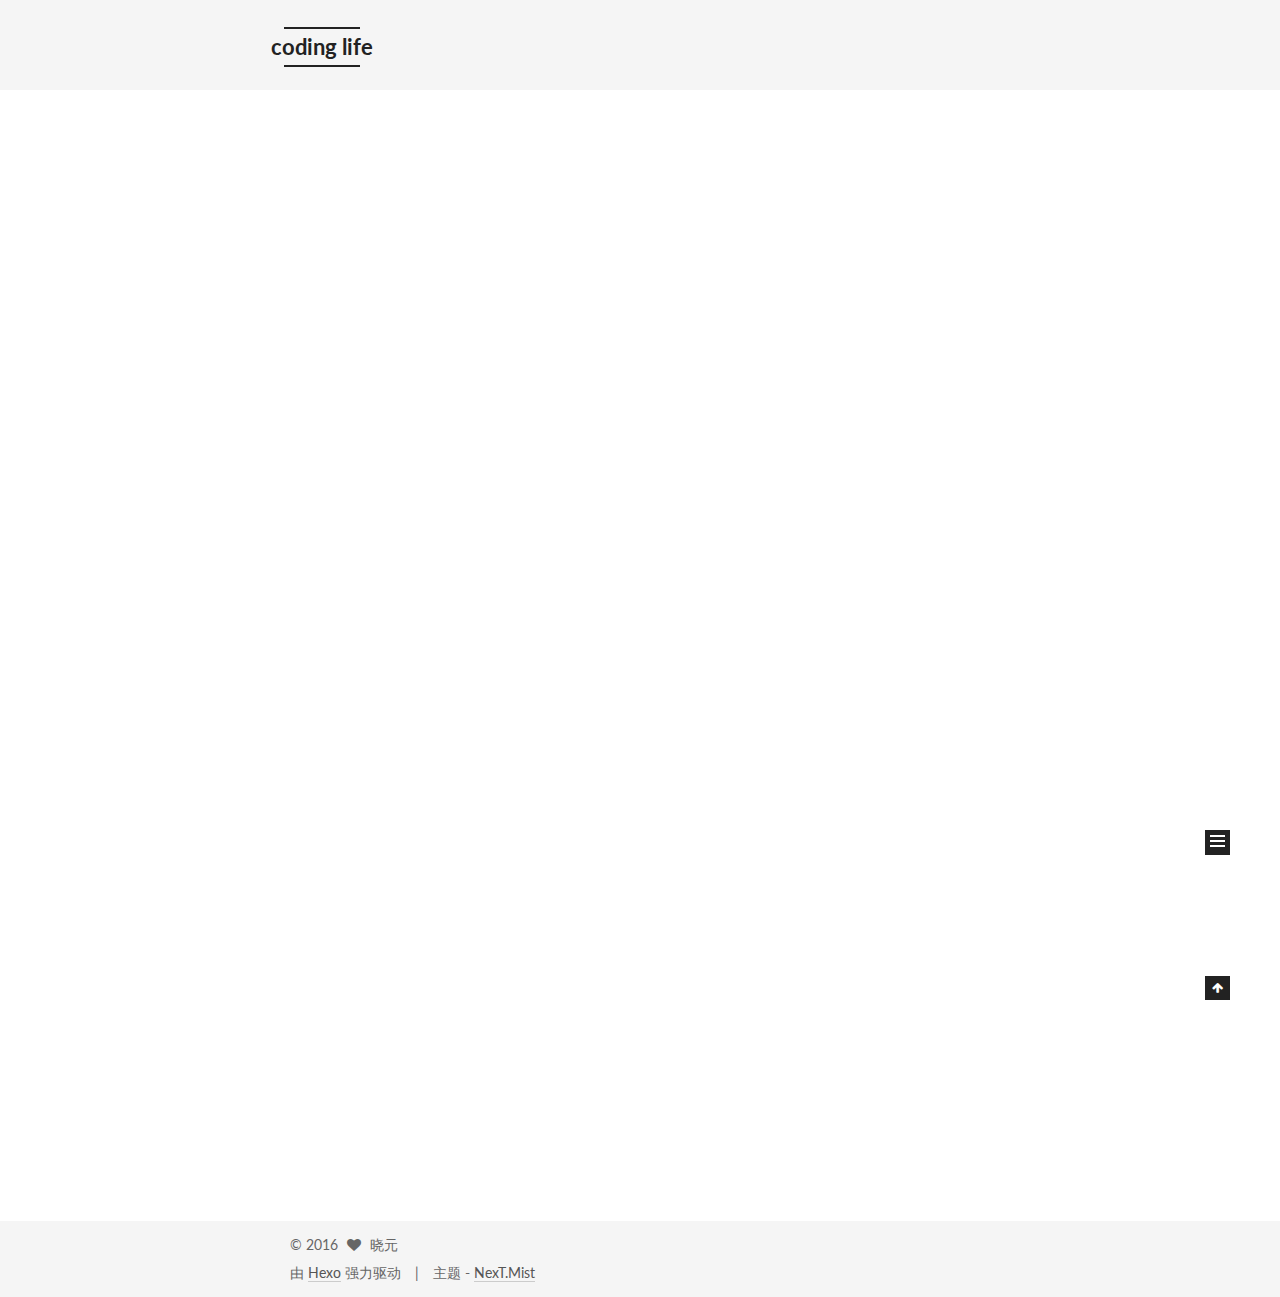
<file: index.html>
<!doctype html>



  


<html class="theme-next mist use-motion">
<head>
  <meta charset="UTF-8"/>
<meta http-equiv="X-UA-Compatible" content="IE=edge,chrome=1" />
<meta name="viewport" content="width=device-width, initial-scale=1, maximum-scale=1"/>



<meta http-equiv="Cache-Control" content="no-transform" />
<meta http-equiv="Cache-Control" content="no-siteapp" />












  
  
  <link href="/vendors/fancybox/source/jquery.fancybox.css?v=2.1.5" rel="stylesheet" type="text/css" />




  
  
  
  

  
    
    
  

  

  

  

  

  
    
    
    <link href="//fonts.googleapis.com/css?family=Lato:300,300italic,400,400italic,700,700italic&subset=latin,latin-ext" rel="stylesheet" type="text/css">
  






<link href="/vendors/font-awesome/css/font-awesome.min.css?v=4.4.0" rel="stylesheet" type="text/css" />

<link href="/css/main.css?v=5.0.2" rel="stylesheet" type="text/css" />


  <meta name="keywords" content="Hexo, NexT" />








  <link rel="shortcut icon" type="image/x-icon" href="/favicon.ico?v=5.0.2" />






<meta name="description" content="努力 奋斗">
<meta property="og:type" content="website">
<meta property="og:title" content="coding life">
<meta property="og:url" content="https://jiaxiaoyuan.github.io/index.html">
<meta property="og:site_name" content="coding life">
<meta property="og:description" content="努力 奋斗">
<meta name="twitter:card" content="summary">
<meta name="twitter:title" content="coding life">
<meta name="twitter:description" content="努力 奋斗">



<script type="text/javascript" id="hexo.configuration">
  var NexT = window.NexT || {};
  var CONFIG = {
    scheme: 'Mist',
    sidebar: {"position":"left","display":"post"},
    fancybox: true,
    motion: true,
    duoshuo: {
      userId: '0',
      author: '博主'
    }
  };
</script>




  <link rel="canonical" href="https://jiaxiaoyuan.github.io/"/>


  <title> coding life </title>
</head>

<body itemscope itemtype="//schema.org/WebPage" lang="zh-Hans">

  



  <script type="text/javascript">
    var _hmt = _hmt || [];
    (function() {
      var hm = document.createElement("script");
      hm.src = "//hm.baidu.com/hm.js?5dd94aaf719bdb1fbdf95167e7d63305";
      var s = document.getElementsByTagName("script")[0];
      s.parentNode.insertBefore(hm, s);
    })();
  </script>








  
  
    
  

  <div class="container one-collumn sidebar-position-left 
   page-home 
 ">
    <div class="headband"></div>

    <header id="header" class="header" itemscope itemtype="//schema.org/WPHeader">
      <div class="header-inner"><div class="site-meta ">
  

  <div class="custom-logo-site-title">
    <a href="/"  class="brand" rel="start">
      <span class="logo-line-before"><i></i></span>
      <span class="site-title">coding life</span>
      <span class="logo-line-after"><i></i></span>
    </a>
  </div>
  <p class="site-subtitle"></p>
</div>

<div class="site-nav-toggle">
  <button>
    <span class="btn-bar"></span>
    <span class="btn-bar"></span>
    <span class="btn-bar"></span>
  </button>
</div>

<nav class="site-nav">
  

  
    <ul id="menu" class="menu">
      
        
        <li class="menu-item menu-item-home">
          <a href="/" rel="section">
            
              <i class="menu-item-icon fa fa-fw fa-home"></i> <br />
            
            首页
          </a>
        </li>
      
        
        <li class="menu-item menu-item-categories">
          <a href="/categories" rel="section">
            
              <i class="menu-item-icon fa fa-fw fa-th"></i> <br />
            
            分类
          </a>
        </li>
      
        
        <li class="menu-item menu-item-about">
          <a href="/about" rel="section">
            
              <i class="menu-item-icon fa fa-fw fa-user"></i> <br />
            
            关于
          </a>
        </li>
      
        
        <li class="menu-item menu-item-archives">
          <a href="/archives" rel="section">
            
              <i class="menu-item-icon fa fa-fw fa-archive"></i> <br />
            
            归档
          </a>
        </li>
      
        
        <li class="menu-item menu-item-tags">
          <a href="/tags" rel="section">
            
              <i class="menu-item-icon fa fa-fw fa-tags"></i> <br />
            
            标签
          </a>
        </li>
      
        
        <li class="menu-item menu-item-youliao">
          <a href="/youliao" rel="section">
            
              <i class="menu-item-icon fa fa-fw fa-beer"></i> <br />
            
            有料
          </a>
        </li>
      

      
        <li class="menu-item menu-item-search">
          
            <a href="javascript:;" class="popup-trigger">
          
            
              <i class="menu-item-icon fa fa-search fa-fw"></i> <br />
            
            搜索
          </a>
        </li>
      
    </ul>
  

  
    <div class="site-search">
      
  <div class="popup">
 <span class="search-icon fa fa-search"></span>
 <input type="text" id="local-search-input">
 <div id="local-search-result"></div>
 <span class="popup-btn-close">close</span>
</div>


    </div>
  
</nav>

 </div>
    </header>

    <main id="main" class="main">
      <div class="main-inner">
        <div class="content-wrap">
          <div id="content" class="content">
            
  <section id="posts" class="posts-expand">
    
      

  
  

  
  
  

  <article class="post post-type-normal " itemscope itemtype="//schema.org/Article">

    
      <header class="post-header">

        
        
          <h1 class="post-title" itemprop="name headline">
            
            
              
                
                <a class="post-title-link" href="/2016/10/12/hello-world/" itemprop="url">
                  Hello World
                </a>
              
            
          </h1>
        

        <div class="post-meta">
          <span class="post-time">
            <span class="post-meta-item-icon">
              <i class="fa fa-calendar-o"></i>
            </span>
            <span class="post-meta-item-text">发表于</span>
            <time itemprop="dateCreated" datetime="2016-10-12T13:02:22+08:00" content="2016-10-12">
              2016-10-12
            </time>
          </span>

          

          
            
              <span class="post-comments-count">
                &nbsp; | &nbsp;
                <a href="/2016/10/12/hello-world/#comments" itemprop="discussionUrl">
                  <span class="post-comments-count ds-thread-count" data-thread-key="2016/10/12/hello-world/" itemprop="commentsCount"></span>
                </a>
              </span>
            
          

          

          
          

          
        </div>
      </header>
    


    <div class="post-body" itemprop="articleBody">

      
      

      
        
          
            <p>Welcome to <a href="https://hexo.io/" target="_blank" rel="external">Hexo</a>! This is your very first post. Check <a href="https://hexo.io/docs/" target="_blank" rel="external">documentation</a> for more info. If you get any problems when using Hexo, you can find the answer in <a href="https://hexo.io/docs/troubleshooting.html" target="_blank" rel="external">troubleshooting</a> or you can ask me on <a href="https://github.com/hexojs/hexo/issues" target="_blank" rel="external">GitHub</a>.</p>
<h2 id="Quick-Start"><a href="#Quick-Start" class="headerlink" title="Quick Start"></a>Quick Start</h2><h3 id="Create-a-new-post"><a href="#Create-a-new-post" class="headerlink" title="Create a new post"></a>Create a new post</h3><figure class="highlight bash"><table><tr><td class="gutter"><pre><div class="line">1</div></pre></td><td class="code"><pre><div class="line">$ hexo new <span class="string">"My New Post"</span></div></pre></td></tr></table></figure>
<p>More info: <a href="https://hexo.io/docs/writing.html" target="_blank" rel="external">Writing</a></p>
<h3 id="Run-server"><a href="#Run-server" class="headerlink" title="Run server"></a>Run server</h3><figure class="highlight bash"><table><tr><td class="gutter"><pre><div class="line">1</div></pre></td><td class="code"><pre><div class="line">$ hexo server</div></pre></td></tr></table></figure>
<p>More info: <a href="https://hexo.io/docs/server.html" target="_blank" rel="external">Server</a></p>
<h3 id="Generate-static-files"><a href="#Generate-static-files" class="headerlink" title="Generate static files"></a>Generate static files</h3><figure class="highlight bash"><table><tr><td class="gutter"><pre><div class="line">1</div></pre></td><td class="code"><pre><div class="line">$ hexo generate</div></pre></td></tr></table></figure>
<p>More info: <a href="https://hexo.io/docs/generating.html" target="_blank" rel="external">Generating</a></p>
<h3 id="Deploy-to-remote-sites"><a href="#Deploy-to-remote-sites" class="headerlink" title="Deploy to remote sites"></a>Deploy to remote sites</h3><figure class="highlight bash"><table><tr><td class="gutter"><pre><div class="line">1</div></pre></td><td class="code"><pre><div class="line">$ hexo deploy</div></pre></td></tr></table></figure>
<p>More info: <a href="https://hexo.io/docs/deployment.html" target="_blank" rel="external">Deployment</a></p>

          
        
      
    </div>

    <div>
      
    </div>

    <div>
      
    </div>

    <footer class="post-footer">
      

      

      
      
        <div class="post-eof"></div>
      
    </footer>
  </article>


    
  </section>

  


          </div>
          


          

        </div>
        
          
  
  <div class="sidebar-toggle">
    <div class="sidebar-toggle-line-wrap">
      <span class="sidebar-toggle-line sidebar-toggle-line-first"></span>
      <span class="sidebar-toggle-line sidebar-toggle-line-middle"></span>
      <span class="sidebar-toggle-line sidebar-toggle-line-last"></span>
    </div>
  </div>

  <aside id="sidebar" class="sidebar">
    <div class="sidebar-inner">

      

      

      <section class="site-overview sidebar-panel  sidebar-panel-active ">
        <div class="site-author motion-element" itemprop="author" itemscope itemtype="//schema.org/Person">
          <img class="site-author-image" itemprop="image"
               src="/images/avatar.gif"
               alt="晓元" />
          <p class="site-author-name" itemprop="name">晓元</p>
          <p class="site-description motion-element" itemprop="description">努力 奋斗</p>
        </div>
        <nav class="site-state motion-element">
          <div class="site-state-item site-state-posts">
            <a href="/archives">
              <span class="site-state-item-count">1</span>
              <span class="site-state-item-name">日志</span>
            </a>
          </div>

          

          

        </nav>

        

        <div class="links-of-author motion-element">
          
            
              <span class="links-of-author-item">
                <a href="https://github.com/JiaXiaoyuan" target="_blank" title="GitHub">
                  
                    <i class="fa fa-fw fa-github"></i>
                  
                  GitHub
                </a>
              </span>
            
          
        </div>

        
        

        
        
          <div class="links-of-blogroll motion-element links-of-blogroll-block">
            <div class="links-of-blogroll-title">
              <i class="fa  fa-fw fa-globe"></i>
              友情链接
            </div>
            <ul class="links-of-blogroll-list">
              
                <li class="links-of-blogroll-item">
                  <a href="https://feilincode.github.io/" title="飞灵code" target="_blank">飞灵code</a>
                </li>
              
            </ul>
          </div>
        

      </section>

      

    </div>
  </aside>


        
      </div>
    </main>

    <footer id="footer" class="footer">
      <div class="footer-inner">
        <div class="copyright" >
  
  &copy; 
  <span itemprop="copyrightYear">2016</span>
  <span class="with-love">
    <i class="fa fa-heart"></i>
  </span>
  <span class="author" itemprop="copyrightHolder">晓元</span>
</div>

<div class="powered-by">
  由 <a class="theme-link" href="https://hexo.io">Hexo</a> 强力驱动
</div>

<div class="theme-info">
  主题 -
  <a class="theme-link" href="https://github.com/iissnan/hexo-theme-next">
    NexT.Mist
  </a>
</div>

        

        
      </div>
    </footer>

    <div class="back-to-top">
      <i class="fa fa-arrow-up"></i>
    </div>
  </div>

  

<script type="text/javascript">
  if (Object.prototype.toString.call(window.Promise) !== '[object Function]') {
    window.Promise = null;
  }
</script>









  



  
  <script type="text/javascript" src="/vendors/jquery/index.js?v=2.1.3"></script>

  
  <script type="text/javascript" src="/vendors/fastclick/lib/fastclick.min.js?v=1.0.6"></script>

  
  <script type="text/javascript" src="/vendors/jquery_lazyload/jquery.lazyload.js?v=1.9.7"></script>

  
  <script type="text/javascript" src="/vendors/velocity/velocity.min.js?v=1.2.1"></script>

  
  <script type="text/javascript" src="/vendors/velocity/velocity.ui.min.js?v=1.2.1"></script>

  
  <script type="text/javascript" src="/vendors/fancybox/source/jquery.fancybox.pack.js?v=2.1.5"></script>


  


  <script type="text/javascript" src="/js/src/utils.js?v=5.0.2"></script>

  <script type="text/javascript" src="/js/src/motion.js?v=5.0.2"></script>



  
  

  

  


  <script type="text/javascript" src="/js/src/bootstrap.js?v=5.0.2"></script>



  

  
    
  

  <script type="text/javascript">
    var duoshuoQuery = {short_name:"jiaxiaoyuan"};
    (function() {
      var ds = document.createElement('script');
      ds.type = 'text/javascript';ds.async = true;
      ds.id = 'duoshuo-script';
      ds.src = (document.location.protocol == 'https:' ? 'https:' : 'http:') + '//static.duoshuo.com/embed.js';
      ds.charset = 'UTF-8';
      (document.getElementsByTagName('head')[0]
      || document.getElementsByTagName('body')[0]).appendChild(ds);
    })();
  </script>

  
    
    <script src="/vendors/ua-parser-js/dist/ua-parser.min.js?v=0.7.9"></script>
    <script src="/js/src/hook-duoshuo.js"></script>
  






  
  
  <script type="text/javascript">
    // Popup Window;
    var isfetched = false;
    // Search DB path;
    var search_path = "search.xml";
    if (search_path.length == 0) {
       search_path = "search.xml";
    }
    var path = "/" + search_path;
    // monitor main search box;

    function proceedsearch() {
      $("body").append('<div class="popoverlay">').css('overflow', 'hidden');
      $('.popup').toggle();

    }
    // search function;
    var searchFunc = function(path, search_id, content_id) {
    'use strict';
    $.ajax({
        url: path,
        dataType: "xml",
        async: true,
        success: function( xmlResponse ) {
            // get the contents from search data
            isfetched = true;
            $('.popup').detach().appendTo('.header-inner');
            var datas = $( "entry", xmlResponse ).map(function() {
                return {
                    title: $( "title", this ).text(),
                    content: $("content",this).text(),
                    url: $( "url" , this).text()
                };
            }).get();
            var $input = document.getElementById(search_id);
            var $resultContent = document.getElementById(content_id);
            $input.addEventListener('input', function(){
                var matchcounts = 0;
                var str='<ul class=\"search-result-list\">';
                var keywords = this.value.trim().toLowerCase().split(/[\s\-]+/);
                $resultContent.innerHTML = "";
                if (this.value.trim().length > 1) {
                // perform local searching
                datas.forEach(function(data) {
                    var isMatch = false;
                    var content_index = [];
                    var data_title = data.title.trim().toLowerCase();
                    var data_content = data.content.trim().replace(/<[^>]+>/g,"").toLowerCase();
                    var data_url = data.url;
                    var index_title = -1;
                    var index_content = -1;
                    var first_occur = -1;
                    // only match artiles with not empty titles and contents
                    if(data_title != '') {
                        keywords.forEach(function(keyword, i) {
                            index_title = data_title.indexOf(keyword);
                            index_content = data_content.indexOf(keyword);
                            if( index_title >= 0 || index_content >= 0 ){
                                isMatch = true;
								if (i == 0) {
                                    first_occur = index_content;
                                }
                            } 
							
                        });
                    }
                    // show search results
                    if (isMatch) {
                        matchcounts += 1;
                        str += "<li><a href='"+ data_url +"' class='search-result-title'>"+ data_title +"</a>";
                        var content = data.content.trim().replace(/<[^>]+>/g,"");
                        if (first_occur >= 0) {
                            // cut out 100 characters
                            var start = first_occur - 20;
                            var end = first_occur + 80;
                            if(start < 0){
                                start = 0;
                            }
                            if(start == 0){
                                end = 50;
                            }
                            if(end > content.length){
                                end = content.length;
                            }
                            var match_content = content.substring(start, end);
                            // highlight all keywords
                            keywords.forEach(function(keyword){
                                var regS = new RegExp(keyword, "gi");
                                match_content = match_content.replace(regS, "<b class=\"search-keyword\">"+keyword+"</b>");
                            });

                            str += "<p class=\"search-result\">" + match_content +"...</p>"
                        }
                        str += "</li>";
                    }
                })};
                str += "</ul>";
                if (matchcounts == 0) { str = '<div id="no-result"><i class="fa fa-frown-o fa-5x" /></div>' }
                if (keywords == "") { str = '<div id="no-result"><i class="fa fa-search fa-5x" /></div>' }
                $resultContent.innerHTML = str;
            });
            proceedsearch();
        }
    });}

    // handle and trigger popup window;
    $('.popup-trigger').click(function(e) {
      e.stopPropagation();
      if (isfetched == false) {
        searchFunc(path, 'local-search-input', 'local-search-result');
      } else {
        proceedsearch();
      };

    });

    $('.popup-btn-close').click(function(e){
      $('.popup').hide();
      $(".popoverlay").remove();
      $('body').css('overflow', '');
    });
    $('.popup').click(function(e){
      e.stopPropagation();
    });
  </script>


  

  

  

</body>
</html>
</file>
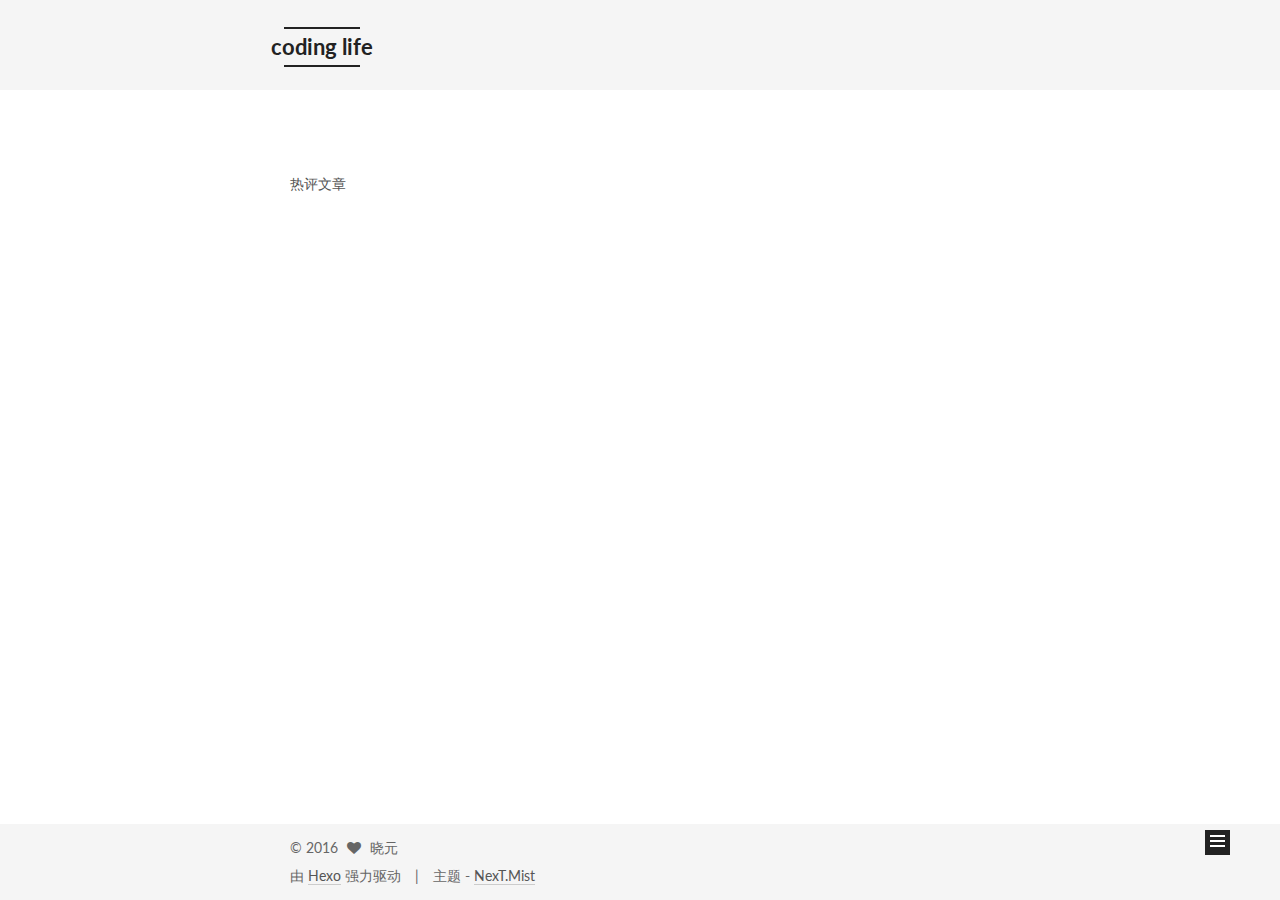
<file: about/index.html>
<!doctype html>



  


<html class="theme-next mist use-motion">
<head>
  <meta charset="UTF-8"/>
<meta http-equiv="X-UA-Compatible" content="IE=edge,chrome=1" />
<meta name="viewport" content="width=device-width, initial-scale=1, maximum-scale=1"/>



<meta http-equiv="Cache-Control" content="no-transform" />
<meta http-equiv="Cache-Control" content="no-siteapp" />












  
  
  <link href="/vendors/fancybox/source/jquery.fancybox.css?v=2.1.5" rel="stylesheet" type="text/css" />




  
  
  
  

  
    
    
  

  

  

  

  

  
    
    
    <link href="//fonts.googleapis.com/css?family=Lato:300,300italic,400,400italic,700,700italic&subset=latin,latin-ext" rel="stylesheet" type="text/css">
  






<link href="/vendors/font-awesome/css/font-awesome.min.css?v=4.4.0" rel="stylesheet" type="text/css" />

<link href="/css/main.css?v=5.0.2" rel="stylesheet" type="text/css" />


  <meta name="keywords" content="Hexo, NexT" />








  <link rel="shortcut icon" type="image/x-icon" href="/favicon.ico?v=5.0.2" />






<meta name="description" content="努力 奋斗">
<meta property="og:type" content="website">
<meta property="og:title" content="about">
<meta property="og:url" content="https://jiaxiaoyuan.github.io/about/index.html">
<meta property="og:site_name" content="coding life">
<meta property="og:description" content="努力 奋斗">
<meta property="og:updated_time" content="2016-10-12T07:25:12.095Z">
<meta name="twitter:card" content="summary">
<meta name="twitter:title" content="about">
<meta name="twitter:description" content="努力 奋斗">



<script type="text/javascript" id="hexo.configuration">
  var NexT = window.NexT || {};
  var CONFIG = {
    scheme: 'Mist',
    sidebar: {"position":"left","display":"post"},
    fancybox: true,
    motion: true,
    duoshuo: {
      userId: '0',
      author: '博主'
    }
  };
</script>




  <link rel="canonical" href="https://jiaxiaoyuan.github.io/about/"/>


  <title>
  

  
    about | coding life
  
</title>
</head>

<body itemscope itemtype="//schema.org/WebPage" lang="zh-Hans">

  



  <script type="text/javascript">
    var _hmt = _hmt || [];
    (function() {
      var hm = document.createElement("script");
      hm.src = "//hm.baidu.com/hm.js?5dd94aaf719bdb1fbdf95167e7d63305";
      var s = document.getElementsByTagName("script")[0];
      s.parentNode.insertBefore(hm, s);
    })();
  </script>








  
  
    
  

  <div class="container one-collumn sidebar-position-left  ">
    <div class="headband"></div>

    <header id="header" class="header" itemscope itemtype="//schema.org/WPHeader">
      <div class="header-inner"><div class="site-meta ">
  

  <div class="custom-logo-site-title">
    <a href="/"  class="brand" rel="start">
      <span class="logo-line-before"><i></i></span>
      <span class="site-title">coding life</span>
      <span class="logo-line-after"><i></i></span>
    </a>
  </div>
  <p class="site-subtitle"></p>
</div>

<div class="site-nav-toggle">
  <button>
    <span class="btn-bar"></span>
    <span class="btn-bar"></span>
    <span class="btn-bar"></span>
  </button>
</div>

<nav class="site-nav">
  

  
    <ul id="menu" class="menu">
      
        
        <li class="menu-item menu-item-home">
          <a href="/" rel="section">
            
              <i class="menu-item-icon fa fa-fw fa-home"></i> <br />
            
            首页
          </a>
        </li>
      
        
        <li class="menu-item menu-item-categories">
          <a href="/categories" rel="section">
            
              <i class="menu-item-icon fa fa-fw fa-th"></i> <br />
            
            分类
          </a>
        </li>
      
        
        <li class="menu-item menu-item-about">
          <a href="/about" rel="section">
            
              <i class="menu-item-icon fa fa-fw fa-user"></i> <br />
            
            关于
          </a>
        </li>
      
        
        <li class="menu-item menu-item-archives">
          <a href="/archives" rel="section">
            
              <i class="menu-item-icon fa fa-fw fa-archive"></i> <br />
            
            归档
          </a>
        </li>
      
        
        <li class="menu-item menu-item-tags">
          <a href="/tags" rel="section">
            
              <i class="menu-item-icon fa fa-fw fa-tags"></i> <br />
            
            标签
          </a>
        </li>
      
        
        <li class="menu-item menu-item-youliao">
          <a href="/youliao" rel="section">
            
              <i class="menu-item-icon fa fa-fw fa-beer"></i> <br />
            
            有料
          </a>
        </li>
      

      
        <li class="menu-item menu-item-search">
          
            <a href="javascript:;" class="popup-trigger">
          
            
              <i class="menu-item-icon fa fa-search fa-fw"></i> <br />
            
            搜索
          </a>
        </li>
      
    </ul>
  

  
    <div class="site-search">
      
  <div class="popup">
 <span class="search-icon fa fa-search"></span>
 <input type="text" id="local-search-input">
 <div id="local-search-result"></div>
 <span class="popup-btn-close">close</span>
</div>


    </div>
  
</nav>

 </div>
    </header>

    <main id="main" class="main">
      <div class="main-inner">
        <div class="content-wrap">
          <div id="content" class="content">
            

  <div id="posts" class="posts-expand">
    
    
      
    
  </div>


          </div>
          

  <p>热评文章</p>
  <div class="ds-top-threads" data-range="weekly" data-num-items="4"></div>


          
  <div class="comments" id="comments">
    
      <div class="ds-thread" data-thread-key="about/index.html"
           data-title="about" data-url="https://jiaxiaoyuan.github.io/about/index.html">
      </div>
    
  </div>


        </div>
        
          
  
  <div class="sidebar-toggle">
    <div class="sidebar-toggle-line-wrap">
      <span class="sidebar-toggle-line sidebar-toggle-line-first"></span>
      <span class="sidebar-toggle-line sidebar-toggle-line-middle"></span>
      <span class="sidebar-toggle-line sidebar-toggle-line-last"></span>
    </div>
  </div>

  <aside id="sidebar" class="sidebar">
    <div class="sidebar-inner">

      

      

      <section class="site-overview sidebar-panel  sidebar-panel-active ">
        <div class="site-author motion-element" itemprop="author" itemscope itemtype="//schema.org/Person">
          <img class="site-author-image" itemprop="image"
               src="/images/avatar.gif"
               alt="晓元" />
          <p class="site-author-name" itemprop="name">晓元</p>
          <p class="site-description motion-element" itemprop="description">努力 奋斗</p>
        </div>
        <nav class="site-state motion-element">
          <div class="site-state-item site-state-posts">
            <a href="/archives">
              <span class="site-state-item-count">1</span>
              <span class="site-state-item-name">日志</span>
            </a>
          </div>

          

          

        </nav>

        

        <div class="links-of-author motion-element">
          
            
              <span class="links-of-author-item">
                <a href="https://github.com/JiaXiaoyuan" target="_blank" title="GitHub">
                  
                    <i class="fa fa-fw fa-github"></i>
                  
                  GitHub
                </a>
              </span>
            
          
        </div>

        
        

        
        
          <div class="links-of-blogroll motion-element links-of-blogroll-block">
            <div class="links-of-blogroll-title">
              <i class="fa  fa-fw fa-globe"></i>
              友情链接
            </div>
            <ul class="links-of-blogroll-list">
              
                <li class="links-of-blogroll-item">
                  <a href="https://feilincode.github.io/" title="飞灵code" target="_blank">飞灵code</a>
                </li>
              
            </ul>
          </div>
        

      </section>

      

    </div>
  </aside>


        
      </div>
    </main>

    <footer id="footer" class="footer">
      <div class="footer-inner">
        <div class="copyright" >
  
  &copy; 
  <span itemprop="copyrightYear">2016</span>
  <span class="with-love">
    <i class="fa fa-heart"></i>
  </span>
  <span class="author" itemprop="copyrightHolder">晓元</span>
</div>

<div class="powered-by">
  由 <a class="theme-link" href="https://hexo.io">Hexo</a> 强力驱动
</div>

<div class="theme-info">
  主题 -
  <a class="theme-link" href="https://github.com/iissnan/hexo-theme-next">
    NexT.Mist
  </a>
</div>

        

        
      </div>
    </footer>

    <div class="back-to-top">
      <i class="fa fa-arrow-up"></i>
    </div>
  </div>

  

<script type="text/javascript">
  if (Object.prototype.toString.call(window.Promise) !== '[object Function]') {
    window.Promise = null;
  }
</script>









  



  
  <script type="text/javascript" src="/vendors/jquery/index.js?v=2.1.3"></script>

  
  <script type="text/javascript" src="/vendors/fastclick/lib/fastclick.min.js?v=1.0.6"></script>

  
  <script type="text/javascript" src="/vendors/jquery_lazyload/jquery.lazyload.js?v=1.9.7"></script>

  
  <script type="text/javascript" src="/vendors/velocity/velocity.min.js?v=1.2.1"></script>

  
  <script type="text/javascript" src="/vendors/velocity/velocity.ui.min.js?v=1.2.1"></script>

  
  <script type="text/javascript" src="/vendors/fancybox/source/jquery.fancybox.pack.js?v=2.1.5"></script>


  


  <script type="text/javascript" src="/js/src/utils.js?v=5.0.2"></script>

  <script type="text/javascript" src="/js/src/motion.js?v=5.0.2"></script>



  
  

  

  


  <script type="text/javascript" src="/js/src/bootstrap.js?v=5.0.2"></script>



  

  
    
  

  <script type="text/javascript">
    var duoshuoQuery = {short_name:"jiaxiaoyuan"};
    (function() {
      var ds = document.createElement('script');
      ds.type = 'text/javascript';ds.async = true;
      ds.id = 'duoshuo-script';
      ds.src = (document.location.protocol == 'https:' ? 'https:' : 'http:') + '//static.duoshuo.com/embed.js';
      ds.charset = 'UTF-8';
      (document.getElementsByTagName('head')[0]
      || document.getElementsByTagName('body')[0]).appendChild(ds);
    })();
  </script>

  
    
    <script src="/vendors/ua-parser-js/dist/ua-parser.min.js?v=0.7.9"></script>
    <script src="/js/src/hook-duoshuo.js"></script>
  






  
  
  <script type="text/javascript">
    // Popup Window;
    var isfetched = false;
    // Search DB path;
    var search_path = "search.xml";
    if (search_path.length == 0) {
       search_path = "search.xml";
    }
    var path = "/" + search_path;
    // monitor main search box;

    function proceedsearch() {
      $("body").append('<div class="popoverlay">').css('overflow', 'hidden');
      $('.popup').toggle();

    }
    // search function;
    var searchFunc = function(path, search_id, content_id) {
    'use strict';
    $.ajax({
        url: path,
        dataType: "xml",
        async: true,
        success: function( xmlResponse ) {
            // get the contents from search data
            isfetched = true;
            $('.popup').detach().appendTo('.header-inner');
            var datas = $( "entry", xmlResponse ).map(function() {
                return {
                    title: $( "title", this ).text(),
                    content: $("content",this).text(),
                    url: $( "url" , this).text()
                };
            }).get();
            var $input = document.getElementById(search_id);
            var $resultContent = document.getElementById(content_id);
            $input.addEventListener('input', function(){
                var matchcounts = 0;
                var str='<ul class=\"search-result-list\">';
                var keywords = this.value.trim().toLowerCase().split(/[\s\-]+/);
                $resultContent.innerHTML = "";
                if (this.value.trim().length > 1) {
                // perform local searching
                datas.forEach(function(data) {
                    var isMatch = false;
                    var content_index = [];
                    var data_title = data.title.trim().toLowerCase();
                    var data_content = data.content.trim().replace(/<[^>]+>/g,"").toLowerCase();
                    var data_url = data.url;
                    var index_title = -1;
                    var index_content = -1;
                    var first_occur = -1;
                    // only match artiles with not empty titles and contents
                    if(data_title != '') {
                        keywords.forEach(function(keyword, i) {
                            index_title = data_title.indexOf(keyword);
                            index_content = data_content.indexOf(keyword);
                            if( index_title >= 0 || index_content >= 0 ){
                                isMatch = true;
								if (i == 0) {
                                    first_occur = index_content;
                                }
                            } 
							
                        });
                    }
                    // show search results
                    if (isMatch) {
                        matchcounts += 1;
                        str += "<li><a href='"+ data_url +"' class='search-result-title'>"+ data_title +"</a>";
                        var content = data.content.trim().replace(/<[^>]+>/g,"");
                        if (first_occur >= 0) {
                            // cut out 100 characters
                            var start = first_occur - 20;
                            var end = first_occur + 80;
                            if(start < 0){
                                start = 0;
                            }
                            if(start == 0){
                                end = 50;
                            }
                            if(end > content.length){
                                end = content.length;
                            }
                            var match_content = content.substring(start, end);
                            // highlight all keywords
                            keywords.forEach(function(keyword){
                                var regS = new RegExp(keyword, "gi");
                                match_content = match_content.replace(regS, "<b class=\"search-keyword\">"+keyword+"</b>");
                            });

                            str += "<p class=\"search-result\">" + match_content +"...</p>"
                        }
                        str += "</li>";
                    }
                })};
                str += "</ul>";
                if (matchcounts == 0) { str = '<div id="no-result"><i class="fa fa-frown-o fa-5x" /></div>' }
                if (keywords == "") { str = '<div id="no-result"><i class="fa fa-search fa-5x" /></div>' }
                $resultContent.innerHTML = str;
            });
            proceedsearch();
        }
    });}

    // handle and trigger popup window;
    $('.popup-trigger').click(function(e) {
      e.stopPropagation();
      if (isfetched == false) {
        searchFunc(path, 'local-search-input', 'local-search-result');
      } else {
        proceedsearch();
      };

    });

    $('.popup-btn-close').click(function(e){
      $('.popup').hide();
      $(".popoverlay").remove();
      $('body').css('overflow', '');
    });
    $('.popup').click(function(e){
      e.stopPropagation();
    });
  </script>


  

  

  

</body>
</html>
</file>
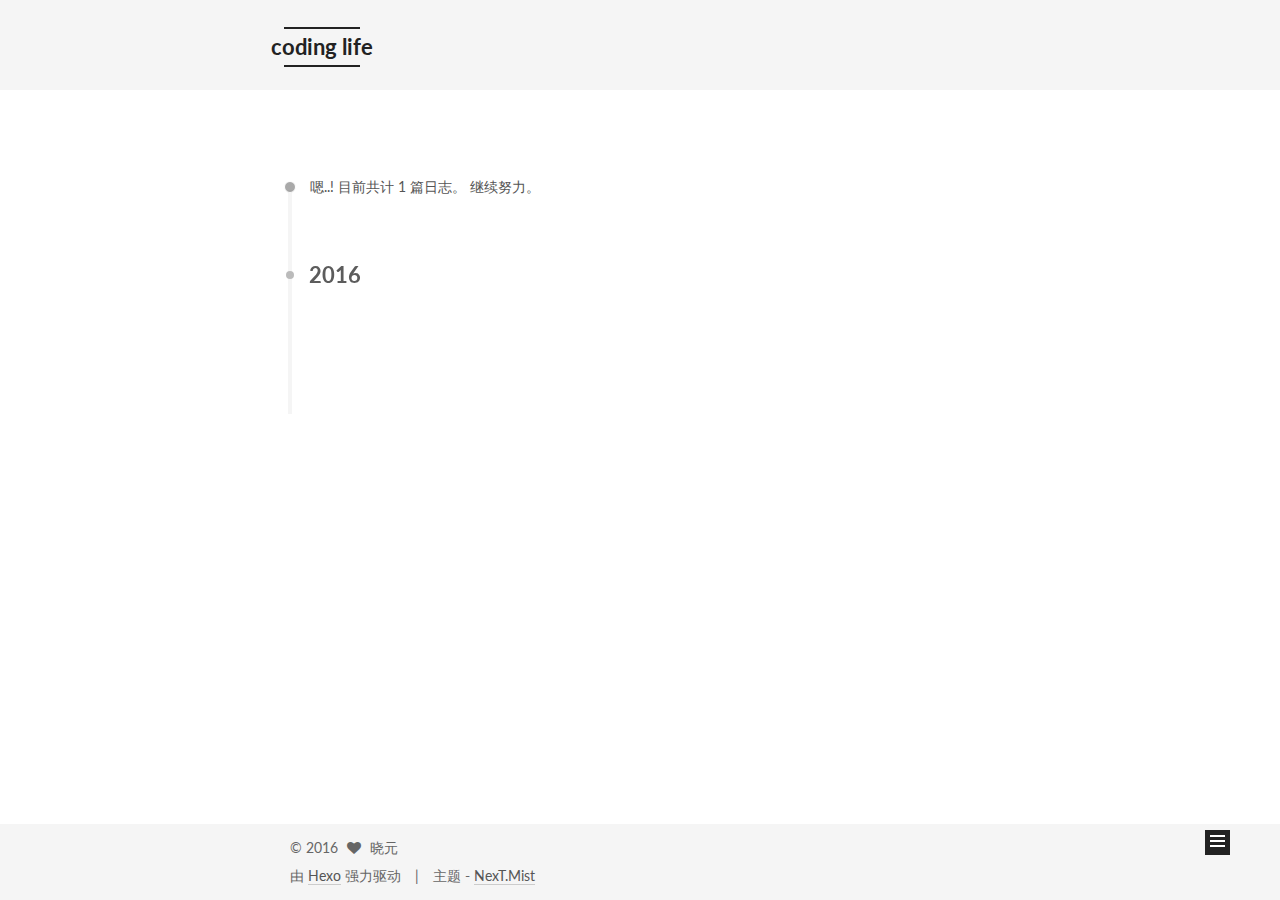
<file: archives/index.html>
<!doctype html>



  


<html class="theme-next mist use-motion">
<head>
  <meta charset="UTF-8"/>
<meta http-equiv="X-UA-Compatible" content="IE=edge,chrome=1" />
<meta name="viewport" content="width=device-width, initial-scale=1, maximum-scale=1"/>



<meta http-equiv="Cache-Control" content="no-transform" />
<meta http-equiv="Cache-Control" content="no-siteapp" />












  
  
  <link href="/vendors/fancybox/source/jquery.fancybox.css?v=2.1.5" rel="stylesheet" type="text/css" />




  
  
  
  

  
    
    
  

  

  

  

  

  
    
    
    <link href="//fonts.googleapis.com/css?family=Lato:300,300italic,400,400italic,700,700italic&subset=latin,latin-ext" rel="stylesheet" type="text/css">
  






<link href="/vendors/font-awesome/css/font-awesome.min.css?v=4.4.0" rel="stylesheet" type="text/css" />

<link href="/css/main.css?v=5.0.2" rel="stylesheet" type="text/css" />


  <meta name="keywords" content="Hexo, NexT" />








  <link rel="shortcut icon" type="image/x-icon" href="/favicon.ico?v=5.0.2" />






<meta name="description" content="努力 奋斗">
<meta property="og:type" content="website">
<meta property="og:title" content="coding life">
<meta property="og:url" content="https://jiaxiaoyuan.github.io/archives/index.html">
<meta property="og:site_name" content="coding life">
<meta property="og:description" content="努力 奋斗">
<meta name="twitter:card" content="summary">
<meta name="twitter:title" content="coding life">
<meta name="twitter:description" content="努力 奋斗">



<script type="text/javascript" id="hexo.configuration">
  var NexT = window.NexT || {};
  var CONFIG = {
    scheme: 'Mist',
    sidebar: {"position":"left","display":"post"},
    fancybox: true,
    motion: true,
    duoshuo: {
      userId: '0',
      author: '博主'
    }
  };
</script>




  <link rel="canonical" href="https://jiaxiaoyuan.github.io/archives/"/>


  <title> 归档 | coding life </title>
</head>

<body itemscope itemtype="//schema.org/WebPage" lang="zh-Hans">

  



  <script type="text/javascript">
    var _hmt = _hmt || [];
    (function() {
      var hm = document.createElement("script");
      hm.src = "//hm.baidu.com/hm.js?5dd94aaf719bdb1fbdf95167e7d63305";
      var s = document.getElementsByTagName("script")[0];
      s.parentNode.insertBefore(hm, s);
    })();
  </script>








  
  
    
  

  <div class="container one-collumn sidebar-position-left  page-archive  ">
    <div class="headband"></div>

    <header id="header" class="header" itemscope itemtype="//schema.org/WPHeader">
      <div class="header-inner"><div class="site-meta ">
  

  <div class="custom-logo-site-title">
    <a href="/"  class="brand" rel="start">
      <span class="logo-line-before"><i></i></span>
      <span class="site-title">coding life</span>
      <span class="logo-line-after"><i></i></span>
    </a>
  </div>
  <p class="site-subtitle"></p>
</div>

<div class="site-nav-toggle">
  <button>
    <span class="btn-bar"></span>
    <span class="btn-bar"></span>
    <span class="btn-bar"></span>
  </button>
</div>

<nav class="site-nav">
  

  
    <ul id="menu" class="menu">
      
        
        <li class="menu-item menu-item-home">
          <a href="/" rel="section">
            
              <i class="menu-item-icon fa fa-fw fa-home"></i> <br />
            
            首页
          </a>
        </li>
      
        
        <li class="menu-item menu-item-categories">
          <a href="/categories" rel="section">
            
              <i class="menu-item-icon fa fa-fw fa-th"></i> <br />
            
            分类
          </a>
        </li>
      
        
        <li class="menu-item menu-item-about">
          <a href="/about" rel="section">
            
              <i class="menu-item-icon fa fa-fw fa-user"></i> <br />
            
            关于
          </a>
        </li>
      
        
        <li class="menu-item menu-item-archives">
          <a href="/archives" rel="section">
            
              <i class="menu-item-icon fa fa-fw fa-archive"></i> <br />
            
            归档
          </a>
        </li>
      
        
        <li class="menu-item menu-item-tags">
          <a href="/tags" rel="section">
            
              <i class="menu-item-icon fa fa-fw fa-tags"></i> <br />
            
            标签
          </a>
        </li>
      
        
        <li class="menu-item menu-item-youliao">
          <a href="/youliao" rel="section">
            
              <i class="menu-item-icon fa fa-fw fa-beer"></i> <br />
            
            有料
          </a>
        </li>
      

      
        <li class="menu-item menu-item-search">
          
            <a href="javascript:;" class="popup-trigger">
          
            
              <i class="menu-item-icon fa fa-search fa-fw"></i> <br />
            
            搜索
          </a>
        </li>
      
    </ul>
  

  
    <div class="site-search">
      
  <div class="popup">
 <span class="search-icon fa fa-search"></span>
 <input type="text" id="local-search-input">
 <div id="local-search-result"></div>
 <span class="popup-btn-close">close</span>
</div>


    </div>
  
</nav>

 </div>
    </header>

    <main id="main" class="main">
      <div class="main-inner">
        <div class="content-wrap">
          <div id="content" class="content">
            

  <section id="posts" class="posts-collapse">
    <span class="archive-move-on"></span>

    <span class="archive-page-counter">
      
      
      
        
      
      嗯..! 目前共计 1 篇日志。 继续努力。
    </span>

    

      
      
      

      
        
        <div class="collection-title">
          <h2 class="archive-year motion-element" id="archive-year-2016">2016</h2>
        </div>
      
      

      

  <article class="post post-type-normal" itemscope itemtype="//schema.org/Article">
    <header class="post-header">

      <h1 class="post-title">
        
            <a class="post-title-link" href="/2016/10/12/hello-world/" itemprop="url">
              
                <span itemprop="name">Hello World</span>
              
            </a>
        
      </h1>

      <div class="post-meta">
        <time class="post-time" itemprop="dateCreated"
              datetime="2016-10-12T13:02:22+08:00"
              content="2016-10-12" >
          10-12
        </time>
      </div>

    </header>
  </article>



    

  </section>

  



          </div>
          


          

        </div>
        
          
  
  <div class="sidebar-toggle">
    <div class="sidebar-toggle-line-wrap">
      <span class="sidebar-toggle-line sidebar-toggle-line-first"></span>
      <span class="sidebar-toggle-line sidebar-toggle-line-middle"></span>
      <span class="sidebar-toggle-line sidebar-toggle-line-last"></span>
    </div>
  </div>

  <aside id="sidebar" class="sidebar">
    <div class="sidebar-inner">

      

      

      <section class="site-overview sidebar-panel  sidebar-panel-active ">
        <div class="site-author motion-element" itemprop="author" itemscope itemtype="//schema.org/Person">
          <img class="site-author-image" itemprop="image"
               src="/images/avatar.gif"
               alt="晓元" />
          <p class="site-author-name" itemprop="name">晓元</p>
          <p class="site-description motion-element" itemprop="description">努力 奋斗</p>
        </div>
        <nav class="site-state motion-element">
          <div class="site-state-item site-state-posts">
            <a href="/archives">
              <span class="site-state-item-count">1</span>
              <span class="site-state-item-name">日志</span>
            </a>
          </div>

          

          

        </nav>

        

        <div class="links-of-author motion-element">
          
            
              <span class="links-of-author-item">
                <a href="https://github.com/JiaXiaoyuan" target="_blank" title="GitHub">
                  
                    <i class="fa fa-fw fa-github"></i>
                  
                  GitHub
                </a>
              </span>
            
          
        </div>

        
        

        
        
          <div class="links-of-blogroll motion-element links-of-blogroll-block">
            <div class="links-of-blogroll-title">
              <i class="fa  fa-fw fa-globe"></i>
              友情链接
            </div>
            <ul class="links-of-blogroll-list">
              
                <li class="links-of-blogroll-item">
                  <a href="https://feilincode.github.io/" title="飞灵code" target="_blank">飞灵code</a>
                </li>
              
            </ul>
          </div>
        

      </section>

      

    </div>
  </aside>


        
      </div>
    </main>

    <footer id="footer" class="footer">
      <div class="footer-inner">
        <div class="copyright" >
  
  &copy; 
  <span itemprop="copyrightYear">2016</span>
  <span class="with-love">
    <i class="fa fa-heart"></i>
  </span>
  <span class="author" itemprop="copyrightHolder">晓元</span>
</div>

<div class="powered-by">
  由 <a class="theme-link" href="https://hexo.io">Hexo</a> 强力驱动
</div>

<div class="theme-info">
  主题 -
  <a class="theme-link" href="https://github.com/iissnan/hexo-theme-next">
    NexT.Mist
  </a>
</div>

        

        
      </div>
    </footer>

    <div class="back-to-top">
      <i class="fa fa-arrow-up"></i>
    </div>
  </div>

  

<script type="text/javascript">
  if (Object.prototype.toString.call(window.Promise) !== '[object Function]') {
    window.Promise = null;
  }
</script>









  



  
  <script type="text/javascript" src="/vendors/jquery/index.js?v=2.1.3"></script>

  
  <script type="text/javascript" src="/vendors/fastclick/lib/fastclick.min.js?v=1.0.6"></script>

  
  <script type="text/javascript" src="/vendors/jquery_lazyload/jquery.lazyload.js?v=1.9.7"></script>

  
  <script type="text/javascript" src="/vendors/velocity/velocity.min.js?v=1.2.1"></script>

  
  <script type="text/javascript" src="/vendors/velocity/velocity.ui.min.js?v=1.2.1"></script>

  
  <script type="text/javascript" src="/vendors/fancybox/source/jquery.fancybox.pack.js?v=2.1.5"></script>


  


  <script type="text/javascript" src="/js/src/utils.js?v=5.0.2"></script>

  <script type="text/javascript" src="/js/src/motion.js?v=5.0.2"></script>



  
  

  
  
    <script type="text/javascript" id="motion.page.archive">
      $('.archive-year').velocity('transition.slideLeftIn');
    </script>
  


  


  <script type="text/javascript" src="/js/src/bootstrap.js?v=5.0.2"></script>



  

  
    
  

  <script type="text/javascript">
    var duoshuoQuery = {short_name:"jiaxiaoyuan"};
    (function() {
      var ds = document.createElement('script');
      ds.type = 'text/javascript';ds.async = true;
      ds.id = 'duoshuo-script';
      ds.src = (document.location.protocol == 'https:' ? 'https:' : 'http:') + '//static.duoshuo.com/embed.js';
      ds.charset = 'UTF-8';
      (document.getElementsByTagName('head')[0]
      || document.getElementsByTagName('body')[0]).appendChild(ds);
    })();
  </script>

  
    
    <script src="/vendors/ua-parser-js/dist/ua-parser.min.js?v=0.7.9"></script>
    <script src="/js/src/hook-duoshuo.js"></script>
  






  
  
  <script type="text/javascript">
    // Popup Window;
    var isfetched = false;
    // Search DB path;
    var search_path = "search.xml";
    if (search_path.length == 0) {
       search_path = "search.xml";
    }
    var path = "/" + search_path;
    // monitor main search box;

    function proceedsearch() {
      $("body").append('<div class="popoverlay">').css('overflow', 'hidden');
      $('.popup').toggle();

    }
    // search function;
    var searchFunc = function(path, search_id, content_id) {
    'use strict';
    $.ajax({
        url: path,
        dataType: "xml",
        async: true,
        success: function( xmlResponse ) {
            // get the contents from search data
            isfetched = true;
            $('.popup').detach().appendTo('.header-inner');
            var datas = $( "entry", xmlResponse ).map(function() {
                return {
                    title: $( "title", this ).text(),
                    content: $("content",this).text(),
                    url: $( "url" , this).text()
                };
            }).get();
            var $input = document.getElementById(search_id);
            var $resultContent = document.getElementById(content_id);
            $input.addEventListener('input', function(){
                var matchcounts = 0;
                var str='<ul class=\"search-result-list\">';
                var keywords = this.value.trim().toLowerCase().split(/[\s\-]+/);
                $resultContent.innerHTML = "";
                if (this.value.trim().length > 1) {
                // perform local searching
                datas.forEach(function(data) {
                    var isMatch = false;
                    var content_index = [];
                    var data_title = data.title.trim().toLowerCase();
                    var data_content = data.content.trim().replace(/<[^>]+>/g,"").toLowerCase();
                    var data_url = data.url;
                    var index_title = -1;
                    var index_content = -1;
                    var first_occur = -1;
                    // only match artiles with not empty titles and contents
                    if(data_title != '') {
                        keywords.forEach(function(keyword, i) {
                            index_title = data_title.indexOf(keyword);
                            index_content = data_content.indexOf(keyword);
                            if( index_title >= 0 || index_content >= 0 ){
                                isMatch = true;
								if (i == 0) {
                                    first_occur = index_content;
                                }
                            } 
							
                        });
                    }
                    // show search results
                    if (isMatch) {
                        matchcounts += 1;
                        str += "<li><a href='"+ data_url +"' class='search-result-title'>"+ data_title +"</a>";
                        var content = data.content.trim().replace(/<[^>]+>/g,"");
                        if (first_occur >= 0) {
                            // cut out 100 characters
                            var start = first_occur - 20;
                            var end = first_occur + 80;
                            if(start < 0){
                                start = 0;
                            }
                            if(start == 0){
                                end = 50;
                            }
                            if(end > content.length){
                                end = content.length;
                            }
                            var match_content = content.substring(start, end);
                            // highlight all keywords
                            keywords.forEach(function(keyword){
                                var regS = new RegExp(keyword, "gi");
                                match_content = match_content.replace(regS, "<b class=\"search-keyword\">"+keyword+"</b>");
                            });

                            str += "<p class=\"search-result\">" + match_content +"...</p>"
                        }
                        str += "</li>";
                    }
                })};
                str += "</ul>";
                if (matchcounts == 0) { str = '<div id="no-result"><i class="fa fa-frown-o fa-5x" /></div>' }
                if (keywords == "") { str = '<div id="no-result"><i class="fa fa-search fa-5x" /></div>' }
                $resultContent.innerHTML = str;
            });
            proceedsearch();
        }
    });}

    // handle and trigger popup window;
    $('.popup-trigger').click(function(e) {
      e.stopPropagation();
      if (isfetched == false) {
        searchFunc(path, 'local-search-input', 'local-search-result');
      } else {
        proceedsearch();
      };

    });

    $('.popup-btn-close').click(function(e){
      $('.popup').hide();
      $(".popoverlay").remove();
      $('body').css('overflow', '');
    });
    $('.popup').click(function(e){
      e.stopPropagation();
    });
  </script>


  

  

  

</body>
</html>
</file>
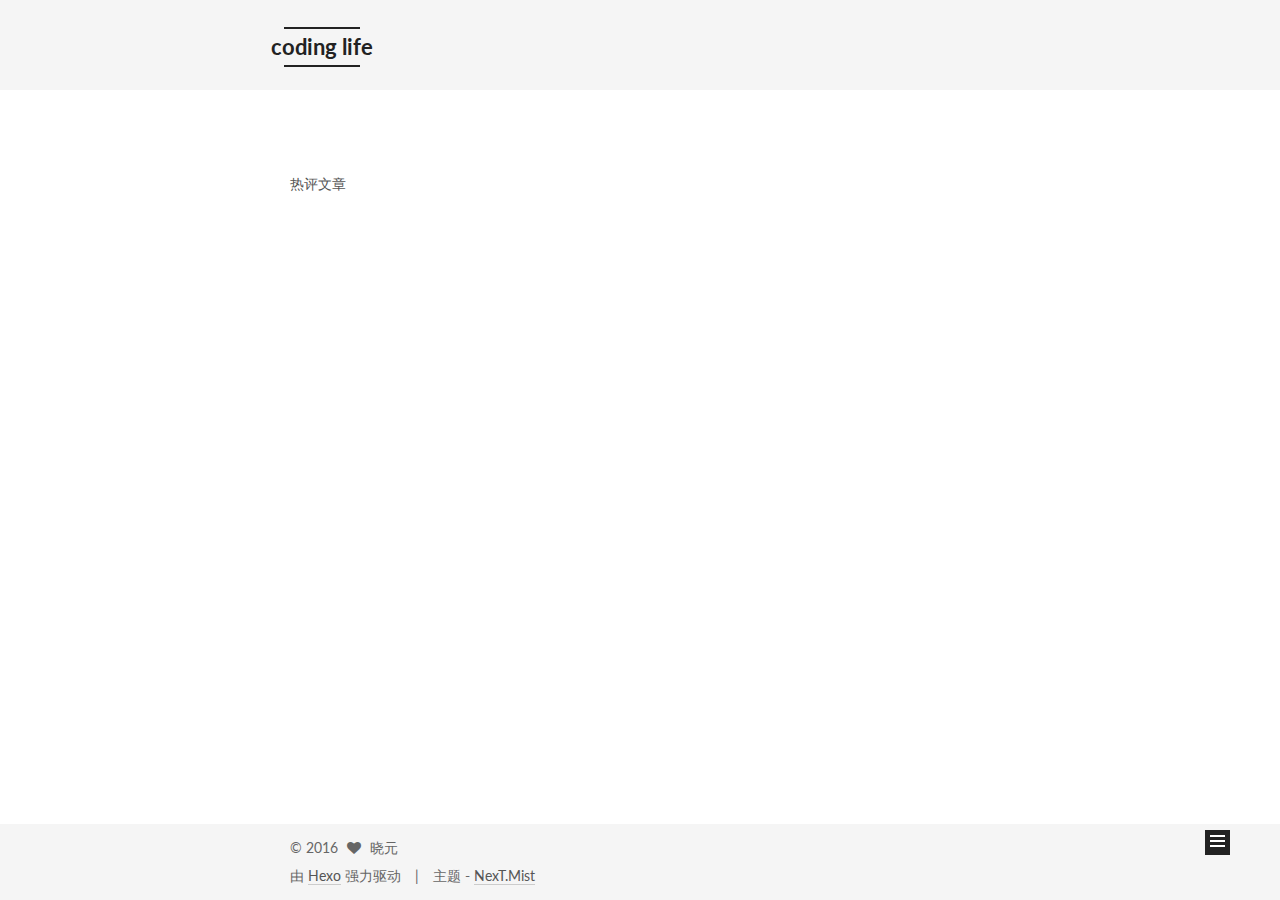
<file: categories/index.html>
<!doctype html>



  


<html class="theme-next mist use-motion">
<head>
  <meta charset="UTF-8"/>
<meta http-equiv="X-UA-Compatible" content="IE=edge,chrome=1" />
<meta name="viewport" content="width=device-width, initial-scale=1, maximum-scale=1"/>



<meta http-equiv="Cache-Control" content="no-transform" />
<meta http-equiv="Cache-Control" content="no-siteapp" />












  
  
  <link href="/vendors/fancybox/source/jquery.fancybox.css?v=2.1.5" rel="stylesheet" type="text/css" />




  
  
  
  

  
    
    
  

  

  

  

  

  
    
    
    <link href="//fonts.googleapis.com/css?family=Lato:300,300italic,400,400italic,700,700italic&subset=latin,latin-ext" rel="stylesheet" type="text/css">
  






<link href="/vendors/font-awesome/css/font-awesome.min.css?v=4.4.0" rel="stylesheet" type="text/css" />

<link href="/css/main.css?v=5.0.2" rel="stylesheet" type="text/css" />


  <meta name="keywords" content="Hexo, NexT" />








  <link rel="shortcut icon" type="image/x-icon" href="/favicon.ico?v=5.0.2" />






<meta name="description" content="努力 奋斗">
<meta property="og:type" content="website">
<meta property="og:title" content="categories">
<meta property="og:url" content="https://jiaxiaoyuan.github.io/categories/index.html">
<meta property="og:site_name" content="coding life">
<meta property="og:description" content="努力 奋斗">
<meta property="og:updated_time" content="2016-10-12T08:07:07.995Z">
<meta name="twitter:card" content="summary">
<meta name="twitter:title" content="categories">
<meta name="twitter:description" content="努力 奋斗">



<script type="text/javascript" id="hexo.configuration">
  var NexT = window.NexT || {};
  var CONFIG = {
    scheme: 'Mist',
    sidebar: {"position":"left","display":"post"},
    fancybox: true,
    motion: true,
    duoshuo: {
      userId: '0',
      author: '博主'
    }
  };
</script>




  <link rel="canonical" href="https://jiaxiaoyuan.github.io/categories/"/>


  <title>
  

  
    categories | coding life
  
</title>
</head>

<body itemscope itemtype="//schema.org/WebPage" lang="zh-Hans">

  



  <script type="text/javascript">
    var _hmt = _hmt || [];
    (function() {
      var hm = document.createElement("script");
      hm.src = "//hm.baidu.com/hm.js?5dd94aaf719bdb1fbdf95167e7d63305";
      var s = document.getElementsByTagName("script")[0];
      s.parentNode.insertBefore(hm, s);
    })();
  </script>








  
  
    
  

  <div class="container one-collumn sidebar-position-left  ">
    <div class="headband"></div>

    <header id="header" class="header" itemscope itemtype="//schema.org/WPHeader">
      <div class="header-inner"><div class="site-meta ">
  

  <div class="custom-logo-site-title">
    <a href="/"  class="brand" rel="start">
      <span class="logo-line-before"><i></i></span>
      <span class="site-title">coding life</span>
      <span class="logo-line-after"><i></i></span>
    </a>
  </div>
  <p class="site-subtitle"></p>
</div>

<div class="site-nav-toggle">
  <button>
    <span class="btn-bar"></span>
    <span class="btn-bar"></span>
    <span class="btn-bar"></span>
  </button>
</div>

<nav class="site-nav">
  

  
    <ul id="menu" class="menu">
      
        
        <li class="menu-item menu-item-home">
          <a href="/" rel="section">
            
              <i class="menu-item-icon fa fa-fw fa-home"></i> <br />
            
            首页
          </a>
        </li>
      
        
        <li class="menu-item menu-item-categories">
          <a href="/categories" rel="section">
            
              <i class="menu-item-icon fa fa-fw fa-th"></i> <br />
            
            分类
          </a>
        </li>
      
        
        <li class="menu-item menu-item-about">
          <a href="/about" rel="section">
            
              <i class="menu-item-icon fa fa-fw fa-user"></i> <br />
            
            关于
          </a>
        </li>
      
        
        <li class="menu-item menu-item-archives">
          <a href="/archives" rel="section">
            
              <i class="menu-item-icon fa fa-fw fa-archive"></i> <br />
            
            归档
          </a>
        </li>
      
        
        <li class="menu-item menu-item-tags">
          <a href="/tags" rel="section">
            
              <i class="menu-item-icon fa fa-fw fa-tags"></i> <br />
            
            标签
          </a>
        </li>
      
        
        <li class="menu-item menu-item-youliao">
          <a href="/youliao" rel="section">
            
              <i class="menu-item-icon fa fa-fw fa-beer"></i> <br />
            
            有料
          </a>
        </li>
      

      
        <li class="menu-item menu-item-search">
          
            <a href="javascript:;" class="popup-trigger">
          
            
              <i class="menu-item-icon fa fa-search fa-fw"></i> <br />
            
            搜索
          </a>
        </li>
      
    </ul>
  

  
    <div class="site-search">
      
  <div class="popup">
 <span class="search-icon fa fa-search"></span>
 <input type="text" id="local-search-input">
 <div id="local-search-result"></div>
 <span class="popup-btn-close">close</span>
</div>


    </div>
  
</nav>

 </div>
    </header>

    <main id="main" class="main">
      <div class="main-inner">
        <div class="content-wrap">
          <div id="content" class="content">
            

  <div id="posts" class="posts-expand">
    
    
      
    
  </div>


          </div>
          

  <p>热评文章</p>
  <div class="ds-top-threads" data-range="weekly" data-num-items="4"></div>


          
  <div class="comments" id="comments">
    
      <div class="ds-thread" data-thread-key="categories/index.html"
           data-title="categories" data-url="https://jiaxiaoyuan.github.io/categories/index.html">
      </div>
    
  </div>


        </div>
        
          
  
  <div class="sidebar-toggle">
    <div class="sidebar-toggle-line-wrap">
      <span class="sidebar-toggle-line sidebar-toggle-line-first"></span>
      <span class="sidebar-toggle-line sidebar-toggle-line-middle"></span>
      <span class="sidebar-toggle-line sidebar-toggle-line-last"></span>
    </div>
  </div>

  <aside id="sidebar" class="sidebar">
    <div class="sidebar-inner">

      

      

      <section class="site-overview sidebar-panel  sidebar-panel-active ">
        <div class="site-author motion-element" itemprop="author" itemscope itemtype="//schema.org/Person">
          <img class="site-author-image" itemprop="image"
               src="/images/avatar.gif"
               alt="晓元" />
          <p class="site-author-name" itemprop="name">晓元</p>
          <p class="site-description motion-element" itemprop="description">努力 奋斗</p>
        </div>
        <nav class="site-state motion-element">
          <div class="site-state-item site-state-posts">
            <a href="/archives">
              <span class="site-state-item-count">1</span>
              <span class="site-state-item-name">日志</span>
            </a>
          </div>

          

          

        </nav>

        

        <div class="links-of-author motion-element">
          
            
              <span class="links-of-author-item">
                <a href="https://github.com/JiaXiaoyuan" target="_blank" title="GitHub">
                  
                    <i class="fa fa-fw fa-github"></i>
                  
                  GitHub
                </a>
              </span>
            
          
        </div>

        
        

        
        
          <div class="links-of-blogroll motion-element links-of-blogroll-block">
            <div class="links-of-blogroll-title">
              <i class="fa  fa-fw fa-globe"></i>
              友情链接
            </div>
            <ul class="links-of-blogroll-list">
              
                <li class="links-of-blogroll-item">
                  <a href="https://feilincode.github.io/" title="飞灵code" target="_blank">飞灵code</a>
                </li>
              
            </ul>
          </div>
        

      </section>

      

    </div>
  </aside>


        
      </div>
    </main>

    <footer id="footer" class="footer">
      <div class="footer-inner">
        <div class="copyright" >
  
  &copy; 
  <span itemprop="copyrightYear">2016</span>
  <span class="with-love">
    <i class="fa fa-heart"></i>
  </span>
  <span class="author" itemprop="copyrightHolder">晓元</span>
</div>

<div class="powered-by">
  由 <a class="theme-link" href="https://hexo.io">Hexo</a> 强力驱动
</div>

<div class="theme-info">
  主题 -
  <a class="theme-link" href="https://github.com/iissnan/hexo-theme-next">
    NexT.Mist
  </a>
</div>

        

        
      </div>
    </footer>

    <div class="back-to-top">
      <i class="fa fa-arrow-up"></i>
    </div>
  </div>

  

<script type="text/javascript">
  if (Object.prototype.toString.call(window.Promise) !== '[object Function]') {
    window.Promise = null;
  }
</script>









  



  
  <script type="text/javascript" src="/vendors/jquery/index.js?v=2.1.3"></script>

  
  <script type="text/javascript" src="/vendors/fastclick/lib/fastclick.min.js?v=1.0.6"></script>

  
  <script type="text/javascript" src="/vendors/jquery_lazyload/jquery.lazyload.js?v=1.9.7"></script>

  
  <script type="text/javascript" src="/vendors/velocity/velocity.min.js?v=1.2.1"></script>

  
  <script type="text/javascript" src="/vendors/velocity/velocity.ui.min.js?v=1.2.1"></script>

  
  <script type="text/javascript" src="/vendors/fancybox/source/jquery.fancybox.pack.js?v=2.1.5"></script>


  


  <script type="text/javascript" src="/js/src/utils.js?v=5.0.2"></script>

  <script type="text/javascript" src="/js/src/motion.js?v=5.0.2"></script>



  
  

  

  


  <script type="text/javascript" src="/js/src/bootstrap.js?v=5.0.2"></script>



  

  
    
  

  <script type="text/javascript">
    var duoshuoQuery = {short_name:"jiaxiaoyuan"};
    (function() {
      var ds = document.createElement('script');
      ds.type = 'text/javascript';ds.async = true;
      ds.id = 'duoshuo-script';
      ds.src = (document.location.protocol == 'https:' ? 'https:' : 'http:') + '//static.duoshuo.com/embed.js';
      ds.charset = 'UTF-8';
      (document.getElementsByTagName('head')[0]
      || document.getElementsByTagName('body')[0]).appendChild(ds);
    })();
  </script>

  
    
    <script src="/vendors/ua-parser-js/dist/ua-parser.min.js?v=0.7.9"></script>
    <script src="/js/src/hook-duoshuo.js"></script>
  






  
  
  <script type="text/javascript">
    // Popup Window;
    var isfetched = false;
    // Search DB path;
    var search_path = "search.xml";
    if (search_path.length == 0) {
       search_path = "search.xml";
    }
    var path = "/" + search_path;
    // monitor main search box;

    function proceedsearch() {
      $("body").append('<div class="popoverlay">').css('overflow', 'hidden');
      $('.popup').toggle();

    }
    // search function;
    var searchFunc = function(path, search_id, content_id) {
    'use strict';
    $.ajax({
        url: path,
        dataType: "xml",
        async: true,
        success: function( xmlResponse ) {
            // get the contents from search data
            isfetched = true;
            $('.popup').detach().appendTo('.header-inner');
            var datas = $( "entry", xmlResponse ).map(function() {
                return {
                    title: $( "title", this ).text(),
                    content: $("content",this).text(),
                    url: $( "url" , this).text()
                };
            }).get();
            var $input = document.getElementById(search_id);
            var $resultContent = document.getElementById(content_id);
            $input.addEventListener('input', function(){
                var matchcounts = 0;
                var str='<ul class=\"search-result-list\">';
                var keywords = this.value.trim().toLowerCase().split(/[\s\-]+/);
                $resultContent.innerHTML = "";
                if (this.value.trim().length > 1) {
                // perform local searching
                datas.forEach(function(data) {
                    var isMatch = false;
                    var content_index = [];
                    var data_title = data.title.trim().toLowerCase();
                    var data_content = data.content.trim().replace(/<[^>]+>/g,"").toLowerCase();
                    var data_url = data.url;
                    var index_title = -1;
                    var index_content = -1;
                    var first_occur = -1;
                    // only match artiles with not empty titles and contents
                    if(data_title != '') {
                        keywords.forEach(function(keyword, i) {
                            index_title = data_title.indexOf(keyword);
                            index_content = data_content.indexOf(keyword);
                            if( index_title >= 0 || index_content >= 0 ){
                                isMatch = true;
								if (i == 0) {
                                    first_occur = index_content;
                                }
                            } 
							
                        });
                    }
                    // show search results
                    if (isMatch) {
                        matchcounts += 1;
                        str += "<li><a href='"+ data_url +"' class='search-result-title'>"+ data_title +"</a>";
                        var content = data.content.trim().replace(/<[^>]+>/g,"");
                        if (first_occur >= 0) {
                            // cut out 100 characters
                            var start = first_occur - 20;
                            var end = first_occur + 80;
                            if(start < 0){
                                start = 0;
                            }
                            if(start == 0){
                                end = 50;
                            }
                            if(end > content.length){
                                end = content.length;
                            }
                            var match_content = content.substring(start, end);
                            // highlight all keywords
                            keywords.forEach(function(keyword){
                                var regS = new RegExp(keyword, "gi");
                                match_content = match_content.replace(regS, "<b class=\"search-keyword\">"+keyword+"</b>");
                            });

                            str += "<p class=\"search-result\">" + match_content +"...</p>"
                        }
                        str += "</li>";
                    }
                })};
                str += "</ul>";
                if (matchcounts == 0) { str = '<div id="no-result"><i class="fa fa-frown-o fa-5x" /></div>' }
                if (keywords == "") { str = '<div id="no-result"><i class="fa fa-search fa-5x" /></div>' }
                $resultContent.innerHTML = str;
            });
            proceedsearch();
        }
    });}

    // handle and trigger popup window;
    $('.popup-trigger').click(function(e) {
      e.stopPropagation();
      if (isfetched == false) {
        searchFunc(path, 'local-search-input', 'local-search-result');
      } else {
        proceedsearch();
      };

    });

    $('.popup-btn-close').click(function(e){
      $('.popup').hide();
      $(".popoverlay").remove();
      $('body').css('overflow', '');
    });
    $('.popup').click(function(e){
      e.stopPropagation();
    });
  </script>


  

  

  

</body>
</html>
</file>
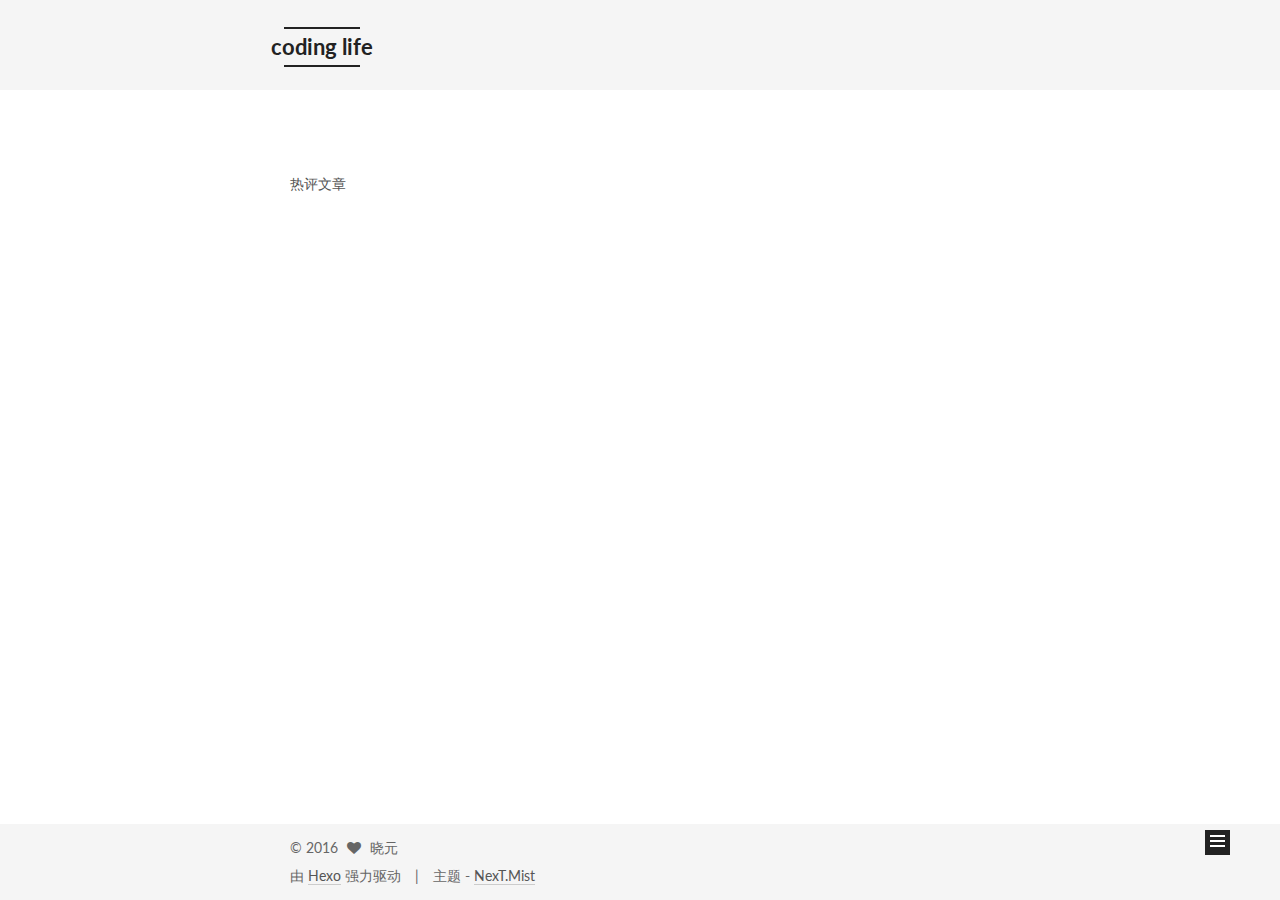
<file: something/index.html>
<!doctype html>



  


<html class="theme-next mist use-motion">
<head>
  <meta charset="UTF-8"/>
<meta http-equiv="X-UA-Compatible" content="IE=edge,chrome=1" />
<meta name="viewport" content="width=device-width, initial-scale=1, maximum-scale=1"/>



<meta http-equiv="Cache-Control" content="no-transform" />
<meta http-equiv="Cache-Control" content="no-siteapp" />












  
  
  <link href="/vendors/fancybox/source/jquery.fancybox.css?v=2.1.5" rel="stylesheet" type="text/css" />




  
  
  
  

  
    
    
  

  

  

  

  

  
    
    
    <link href="//fonts.googleapis.com/css?family=Lato:300,300italic,400,400italic,700,700italic&subset=latin,latin-ext" rel="stylesheet" type="text/css">
  






<link href="/vendors/font-awesome/css/font-awesome.min.css?v=4.4.0" rel="stylesheet" type="text/css" />

<link href="/css/main.css?v=5.0.2" rel="stylesheet" type="text/css" />


  <meta name="keywords" content="Hexo, NexT" />








  <link rel="shortcut icon" type="image/x-icon" href="/favicon.ico?v=5.0.2" />






<meta name="description" content="努力 奋斗">
<meta property="og:type" content="website">
<meta property="og:title" content="something">
<meta property="og:url" content="https://jiaxiaoyuan.github.io/something/index.html">
<meta property="og:site_name" content="coding life">
<meta property="og:description" content="努力 奋斗">
<meta property="og:updated_time" content="2016-10-12T08:06:32.643Z">
<meta name="twitter:card" content="summary">
<meta name="twitter:title" content="something">
<meta name="twitter:description" content="努力 奋斗">



<script type="text/javascript" id="hexo.configuration">
  var NexT = window.NexT || {};
  var CONFIG = {
    scheme: 'Mist',
    sidebar: {"position":"left","display":"post"},
    fancybox: true,
    motion: true,
    duoshuo: {
      userId: '0',
      author: '博主'
    }
  };
</script>




  <link rel="canonical" href="https://jiaxiaoyuan.github.io/something/"/>


  <title>
  

  
    something | coding life
  
</title>
</head>

<body itemscope itemtype="//schema.org/WebPage" lang="zh-Hans">

  



  <script type="text/javascript">
    var _hmt = _hmt || [];
    (function() {
      var hm = document.createElement("script");
      hm.src = "//hm.baidu.com/hm.js?5dd94aaf719bdb1fbdf95167e7d63305";
      var s = document.getElementsByTagName("script")[0];
      s.parentNode.insertBefore(hm, s);
    })();
  </script>








  
  
    
  

  <div class="container one-collumn sidebar-position-left  ">
    <div class="headband"></div>

    <header id="header" class="header" itemscope itemtype="//schema.org/WPHeader">
      <div class="header-inner"><div class="site-meta ">
  

  <div class="custom-logo-site-title">
    <a href="/"  class="brand" rel="start">
      <span class="logo-line-before"><i></i></span>
      <span class="site-title">coding life</span>
      <span class="logo-line-after"><i></i></span>
    </a>
  </div>
  <p class="site-subtitle"></p>
</div>

<div class="site-nav-toggle">
  <button>
    <span class="btn-bar"></span>
    <span class="btn-bar"></span>
    <span class="btn-bar"></span>
  </button>
</div>

<nav class="site-nav">
  

  
    <ul id="menu" class="menu">
      
        
        <li class="menu-item menu-item-home">
          <a href="/" rel="section">
            
              <i class="menu-item-icon fa fa-fw fa-home"></i> <br />
            
            首页
          </a>
        </li>
      
        
        <li class="menu-item menu-item-categories">
          <a href="/categories" rel="section">
            
              <i class="menu-item-icon fa fa-fw fa-th"></i> <br />
            
            分类
          </a>
        </li>
      
        
        <li class="menu-item menu-item-about">
          <a href="/about" rel="section">
            
              <i class="menu-item-icon fa fa-fw fa-user"></i> <br />
            
            关于
          </a>
        </li>
      
        
        <li class="menu-item menu-item-archives">
          <a href="/archives" rel="section">
            
              <i class="menu-item-icon fa fa-fw fa-archive"></i> <br />
            
            归档
          </a>
        </li>
      
        
        <li class="menu-item menu-item-tags">
          <a href="/tags" rel="section">
            
              <i class="menu-item-icon fa fa-fw fa-tags"></i> <br />
            
            标签
          </a>
        </li>
      
        
        <li class="menu-item menu-item-youliao">
          <a href="/youliao" rel="section">
            
              <i class="menu-item-icon fa fa-fw fa-beer"></i> <br />
            
            有料
          </a>
        </li>
      

      
        <li class="menu-item menu-item-search">
          
            <a href="javascript:;" class="popup-trigger">
          
            
              <i class="menu-item-icon fa fa-search fa-fw"></i> <br />
            
            搜索
          </a>
        </li>
      
    </ul>
  

  
    <div class="site-search">
      
  <div class="popup">
 <span class="search-icon fa fa-search"></span>
 <input type="text" id="local-search-input">
 <div id="local-search-result"></div>
 <span class="popup-btn-close">close</span>
</div>


    </div>
  
</nav>

 </div>
    </header>

    <main id="main" class="main">
      <div class="main-inner">
        <div class="content-wrap">
          <div id="content" class="content">
            

  <div id="posts" class="posts-expand">
    
    
      
    
  </div>


          </div>
          

  <p>热评文章</p>
  <div class="ds-top-threads" data-range="weekly" data-num-items="4"></div>


          
  <div class="comments" id="comments">
    
      <div class="ds-thread" data-thread-key="something/index.html"
           data-title="something" data-url="https://jiaxiaoyuan.github.io/something/index.html">
      </div>
    
  </div>


        </div>
        
          
  
  <div class="sidebar-toggle">
    <div class="sidebar-toggle-line-wrap">
      <span class="sidebar-toggle-line sidebar-toggle-line-first"></span>
      <span class="sidebar-toggle-line sidebar-toggle-line-middle"></span>
      <span class="sidebar-toggle-line sidebar-toggle-line-last"></span>
    </div>
  </div>

  <aside id="sidebar" class="sidebar">
    <div class="sidebar-inner">

      

      

      <section class="site-overview sidebar-panel  sidebar-panel-active ">
        <div class="site-author motion-element" itemprop="author" itemscope itemtype="//schema.org/Person">
          <img class="site-author-image" itemprop="image"
               src="/images/avatar.gif"
               alt="晓元" />
          <p class="site-author-name" itemprop="name">晓元</p>
          <p class="site-description motion-element" itemprop="description">努力 奋斗</p>
        </div>
        <nav class="site-state motion-element">
          <div class="site-state-item site-state-posts">
            <a href="/archives">
              <span class="site-state-item-count">1</span>
              <span class="site-state-item-name">日志</span>
            </a>
          </div>

          

          

        </nav>

        

        <div class="links-of-author motion-element">
          
            
              <span class="links-of-author-item">
                <a href="https://github.com/JiaXiaoyuan" target="_blank" title="GitHub">
                  
                    <i class="fa fa-fw fa-github"></i>
                  
                  GitHub
                </a>
              </span>
            
          
        </div>

        
        

        
        
          <div class="links-of-blogroll motion-element links-of-blogroll-block">
            <div class="links-of-blogroll-title">
              <i class="fa  fa-fw fa-globe"></i>
              友情链接
            </div>
            <ul class="links-of-blogroll-list">
              
                <li class="links-of-blogroll-item">
                  <a href="https://feilincode.github.io/" title="飞灵code" target="_blank">飞灵code</a>
                </li>
              
            </ul>
          </div>
        

      </section>

      

    </div>
  </aside>


        
      </div>
    </main>

    <footer id="footer" class="footer">
      <div class="footer-inner">
        <div class="copyright" >
  
  &copy; 
  <span itemprop="copyrightYear">2016</span>
  <span class="with-love">
    <i class="fa fa-heart"></i>
  </span>
  <span class="author" itemprop="copyrightHolder">晓元</span>
</div>

<div class="powered-by">
  由 <a class="theme-link" href="https://hexo.io">Hexo</a> 强力驱动
</div>

<div class="theme-info">
  主题 -
  <a class="theme-link" href="https://github.com/iissnan/hexo-theme-next">
    NexT.Mist
  </a>
</div>

        

        
      </div>
    </footer>

    <div class="back-to-top">
      <i class="fa fa-arrow-up"></i>
    </div>
  </div>

  

<script type="text/javascript">
  if (Object.prototype.toString.call(window.Promise) !== '[object Function]') {
    window.Promise = null;
  }
</script>









  



  
  <script type="text/javascript" src="/vendors/jquery/index.js?v=2.1.3"></script>

  
  <script type="text/javascript" src="/vendors/fastclick/lib/fastclick.min.js?v=1.0.6"></script>

  
  <script type="text/javascript" src="/vendors/jquery_lazyload/jquery.lazyload.js?v=1.9.7"></script>

  
  <script type="text/javascript" src="/vendors/velocity/velocity.min.js?v=1.2.1"></script>

  
  <script type="text/javascript" src="/vendors/velocity/velocity.ui.min.js?v=1.2.1"></script>

  
  <script type="text/javascript" src="/vendors/fancybox/source/jquery.fancybox.pack.js?v=2.1.5"></script>


  


  <script type="text/javascript" src="/js/src/utils.js?v=5.0.2"></script>

  <script type="text/javascript" src="/js/src/motion.js?v=5.0.2"></script>



  
  

  

  


  <script type="text/javascript" src="/js/src/bootstrap.js?v=5.0.2"></script>



  

  
    
  

  <script type="text/javascript">
    var duoshuoQuery = {short_name:"jiaxiaoyuan"};
    (function() {
      var ds = document.createElement('script');
      ds.type = 'text/javascript';ds.async = true;
      ds.id = 'duoshuo-script';
      ds.src = (document.location.protocol == 'https:' ? 'https:' : 'http:') + '//static.duoshuo.com/embed.js';
      ds.charset = 'UTF-8';
      (document.getElementsByTagName('head')[0]
      || document.getElementsByTagName('body')[0]).appendChild(ds);
    })();
  </script>

  
    
    <script src="/vendors/ua-parser-js/dist/ua-parser.min.js?v=0.7.9"></script>
    <script src="/js/src/hook-duoshuo.js"></script>
  






  
  
  <script type="text/javascript">
    // Popup Window;
    var isfetched = false;
    // Search DB path;
    var search_path = "search.xml";
    if (search_path.length == 0) {
       search_path = "search.xml";
    }
    var path = "/" + search_path;
    // monitor main search box;

    function proceedsearch() {
      $("body").append('<div class="popoverlay">').css('overflow', 'hidden');
      $('.popup').toggle();

    }
    // search function;
    var searchFunc = function(path, search_id, content_id) {
    'use strict';
    $.ajax({
        url: path,
        dataType: "xml",
        async: true,
        success: function( xmlResponse ) {
            // get the contents from search data
            isfetched = true;
            $('.popup').detach().appendTo('.header-inner');
            var datas = $( "entry", xmlResponse ).map(function() {
                return {
                    title: $( "title", this ).text(),
                    content: $("content",this).text(),
                    url: $( "url" , this).text()
                };
            }).get();
            var $input = document.getElementById(search_id);
            var $resultContent = document.getElementById(content_id);
            $input.addEventListener('input', function(){
                var matchcounts = 0;
                var str='<ul class=\"search-result-list\">';
                var keywords = this.value.trim().toLowerCase().split(/[\s\-]+/);
                $resultContent.innerHTML = "";
                if (this.value.trim().length > 1) {
                // perform local searching
                datas.forEach(function(data) {
                    var isMatch = false;
                    var content_index = [];
                    var data_title = data.title.trim().toLowerCase();
                    var data_content = data.content.trim().replace(/<[^>]+>/g,"").toLowerCase();
                    var data_url = data.url;
                    var index_title = -1;
                    var index_content = -1;
                    var first_occur = -1;
                    // only match artiles with not empty titles and contents
                    if(data_title != '') {
                        keywords.forEach(function(keyword, i) {
                            index_title = data_title.indexOf(keyword);
                            index_content = data_content.indexOf(keyword);
                            if( index_title >= 0 || index_content >= 0 ){
                                isMatch = true;
								if (i == 0) {
                                    first_occur = index_content;
                                }
                            } 
							
                        });
                    }
                    // show search results
                    if (isMatch) {
                        matchcounts += 1;
                        str += "<li><a href='"+ data_url +"' class='search-result-title'>"+ data_title +"</a>";
                        var content = data.content.trim().replace(/<[^>]+>/g,"");
                        if (first_occur >= 0) {
                            // cut out 100 characters
                            var start = first_occur - 20;
                            var end = first_occur + 80;
                            if(start < 0){
                                start = 0;
                            }
                            if(start == 0){
                                end = 50;
                            }
                            if(end > content.length){
                                end = content.length;
                            }
                            var match_content = content.substring(start, end);
                            // highlight all keywords
                            keywords.forEach(function(keyword){
                                var regS = new RegExp(keyword, "gi");
                                match_content = match_content.replace(regS, "<b class=\"search-keyword\">"+keyword+"</b>");
                            });

                            str += "<p class=\"search-result\">" + match_content +"...</p>"
                        }
                        str += "</li>";
                    }
                })};
                str += "</ul>";
                if (matchcounts == 0) { str = '<div id="no-result"><i class="fa fa-frown-o fa-5x" /></div>' }
                if (keywords == "") { str = '<div id="no-result"><i class="fa fa-search fa-5x" /></div>' }
                $resultContent.innerHTML = str;
            });
            proceedsearch();
        }
    });}

    // handle and trigger popup window;
    $('.popup-trigger').click(function(e) {
      e.stopPropagation();
      if (isfetched == false) {
        searchFunc(path, 'local-search-input', 'local-search-result');
      } else {
        proceedsearch();
      };

    });

    $('.popup-btn-close').click(function(e){
      $('.popup').hide();
      $(".popoverlay").remove();
      $('body').css('overflow', '');
    });
    $('.popup').click(function(e){
      e.stopPropagation();
    });
  </script>


  

  

  

</body>
</html>
</file>
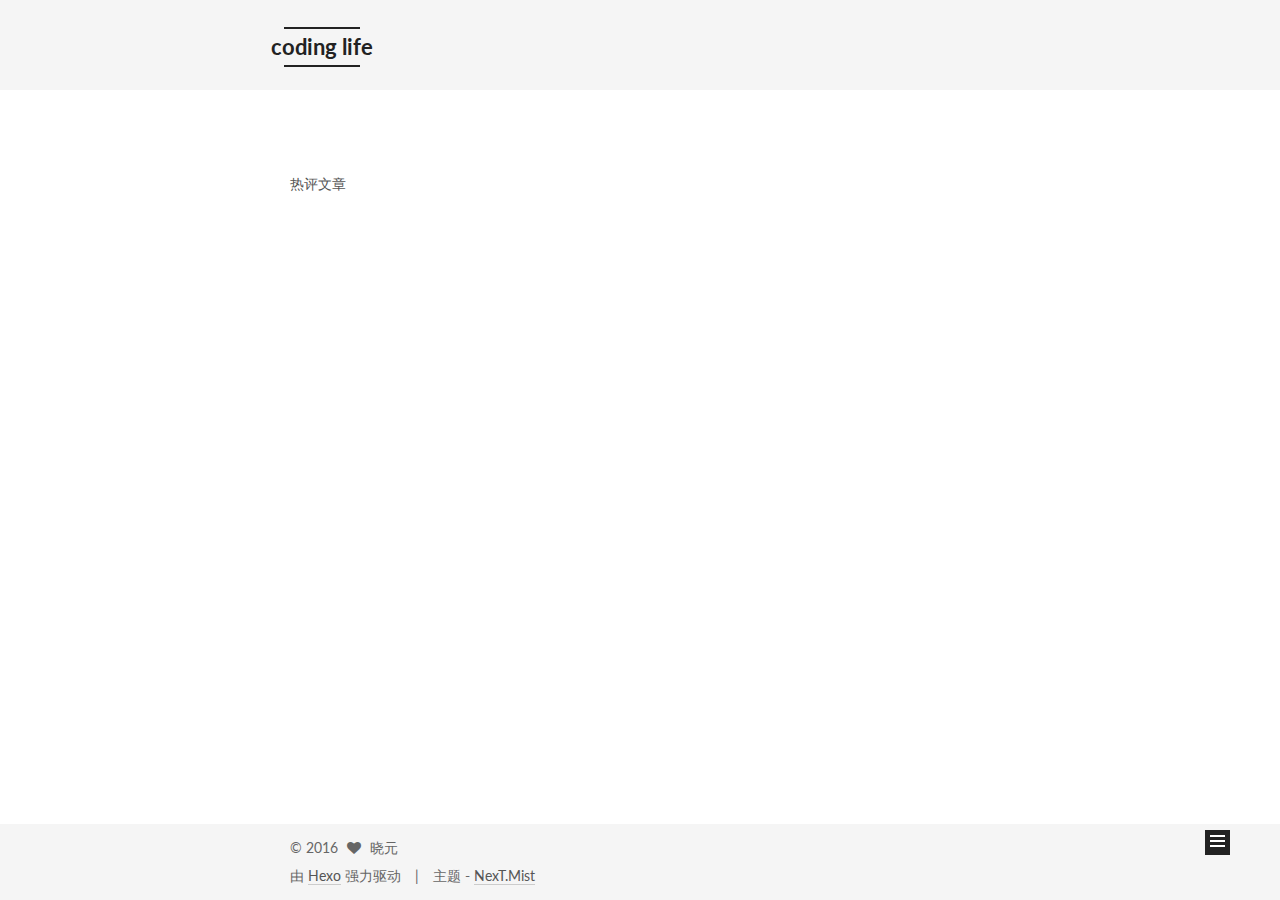
<file: tags/index.html>
<!doctype html>



  


<html class="theme-next mist use-motion">
<head>
  <meta charset="UTF-8"/>
<meta http-equiv="X-UA-Compatible" content="IE=edge,chrome=1" />
<meta name="viewport" content="width=device-width, initial-scale=1, maximum-scale=1"/>



<meta http-equiv="Cache-Control" content="no-transform" />
<meta http-equiv="Cache-Control" content="no-siteapp" />












  
  
  <link href="/vendors/fancybox/source/jquery.fancybox.css?v=2.1.5" rel="stylesheet" type="text/css" />




  
  
  
  

  
    
    
  

  

  

  

  

  
    
    
    <link href="//fonts.googleapis.com/css?family=Lato:300,300italic,400,400italic,700,700italic&subset=latin,latin-ext" rel="stylesheet" type="text/css">
  






<link href="/vendors/font-awesome/css/font-awesome.min.css?v=4.4.0" rel="stylesheet" type="text/css" />

<link href="/css/main.css?v=5.0.2" rel="stylesheet" type="text/css" />


  <meta name="keywords" content="Hexo, NexT" />








  <link rel="shortcut icon" type="image/x-icon" href="/favicon.ico?v=5.0.2" />






<meta name="description" content="努力 奋斗">
<meta property="og:type" content="website">
<meta property="og:title" content="tags">
<meta property="og:url" content="https://jiaxiaoyuan.github.io/tags/index.html">
<meta property="og:site_name" content="coding life">
<meta property="og:description" content="努力 奋斗">
<meta property="og:updated_time" content="2016-10-12T08:07:16.928Z">
<meta name="twitter:card" content="summary">
<meta name="twitter:title" content="tags">
<meta name="twitter:description" content="努力 奋斗">



<script type="text/javascript" id="hexo.configuration">
  var NexT = window.NexT || {};
  var CONFIG = {
    scheme: 'Mist',
    sidebar: {"position":"left","display":"post"},
    fancybox: true,
    motion: true,
    duoshuo: {
      userId: '0',
      author: '博主'
    }
  };
</script>




  <link rel="canonical" href="https://jiaxiaoyuan.github.io/tags/"/>


  <title>
  

  
    tags | coding life
  
</title>
</head>

<body itemscope itemtype="//schema.org/WebPage" lang="zh-Hans">

  



  <script type="text/javascript">
    var _hmt = _hmt || [];
    (function() {
      var hm = document.createElement("script");
      hm.src = "//hm.baidu.com/hm.js?5dd94aaf719bdb1fbdf95167e7d63305";
      var s = document.getElementsByTagName("script")[0];
      s.parentNode.insertBefore(hm, s);
    })();
  </script>








  
  
    
  

  <div class="container one-collumn sidebar-position-left  ">
    <div class="headband"></div>

    <header id="header" class="header" itemscope itemtype="//schema.org/WPHeader">
      <div class="header-inner"><div class="site-meta ">
  

  <div class="custom-logo-site-title">
    <a href="/"  class="brand" rel="start">
      <span class="logo-line-before"><i></i></span>
      <span class="site-title">coding life</span>
      <span class="logo-line-after"><i></i></span>
    </a>
  </div>
  <p class="site-subtitle"></p>
</div>

<div class="site-nav-toggle">
  <button>
    <span class="btn-bar"></span>
    <span class="btn-bar"></span>
    <span class="btn-bar"></span>
  </button>
</div>

<nav class="site-nav">
  

  
    <ul id="menu" class="menu">
      
        
        <li class="menu-item menu-item-home">
          <a href="/" rel="section">
            
              <i class="menu-item-icon fa fa-fw fa-home"></i> <br />
            
            首页
          </a>
        </li>
      
        
        <li class="menu-item menu-item-categories">
          <a href="/categories" rel="section">
            
              <i class="menu-item-icon fa fa-fw fa-th"></i> <br />
            
            分类
          </a>
        </li>
      
        
        <li class="menu-item menu-item-about">
          <a href="/about" rel="section">
            
              <i class="menu-item-icon fa fa-fw fa-user"></i> <br />
            
            关于
          </a>
        </li>
      
        
        <li class="menu-item menu-item-archives">
          <a href="/archives" rel="section">
            
              <i class="menu-item-icon fa fa-fw fa-archive"></i> <br />
            
            归档
          </a>
        </li>
      
        
        <li class="menu-item menu-item-tags">
          <a href="/tags" rel="section">
            
              <i class="menu-item-icon fa fa-fw fa-tags"></i> <br />
            
            标签
          </a>
        </li>
      
        
        <li class="menu-item menu-item-youliao">
          <a href="/youliao" rel="section">
            
              <i class="menu-item-icon fa fa-fw fa-beer"></i> <br />
            
            有料
          </a>
        </li>
      

      
        <li class="menu-item menu-item-search">
          
            <a href="javascript:;" class="popup-trigger">
          
            
              <i class="menu-item-icon fa fa-search fa-fw"></i> <br />
            
            搜索
          </a>
        </li>
      
    </ul>
  

  
    <div class="site-search">
      
  <div class="popup">
 <span class="search-icon fa fa-search"></span>
 <input type="text" id="local-search-input">
 <div id="local-search-result"></div>
 <span class="popup-btn-close">close</span>
</div>


    </div>
  
</nav>

 </div>
    </header>

    <main id="main" class="main">
      <div class="main-inner">
        <div class="content-wrap">
          <div id="content" class="content">
            

  <div id="posts" class="posts-expand">
    
    
      
    
  </div>


          </div>
          

  <p>热评文章</p>
  <div class="ds-top-threads" data-range="weekly" data-num-items="4"></div>


          
  <div class="comments" id="comments">
    
      <div class="ds-thread" data-thread-key="tags/index.html"
           data-title="tags" data-url="https://jiaxiaoyuan.github.io/tags/index.html">
      </div>
    
  </div>


        </div>
        
          
  
  <div class="sidebar-toggle">
    <div class="sidebar-toggle-line-wrap">
      <span class="sidebar-toggle-line sidebar-toggle-line-first"></span>
      <span class="sidebar-toggle-line sidebar-toggle-line-middle"></span>
      <span class="sidebar-toggle-line sidebar-toggle-line-last"></span>
    </div>
  </div>

  <aside id="sidebar" class="sidebar">
    <div class="sidebar-inner">

      

      

      <section class="site-overview sidebar-panel  sidebar-panel-active ">
        <div class="site-author motion-element" itemprop="author" itemscope itemtype="//schema.org/Person">
          <img class="site-author-image" itemprop="image"
               src="/images/avatar.gif"
               alt="晓元" />
          <p class="site-author-name" itemprop="name">晓元</p>
          <p class="site-description motion-element" itemprop="description">努力 奋斗</p>
        </div>
        <nav class="site-state motion-element">
          <div class="site-state-item site-state-posts">
            <a href="/archives">
              <span class="site-state-item-count">1</span>
              <span class="site-state-item-name">日志</span>
            </a>
          </div>

          

          

        </nav>

        

        <div class="links-of-author motion-element">
          
            
              <span class="links-of-author-item">
                <a href="https://github.com/JiaXiaoyuan" target="_blank" title="GitHub">
                  
                    <i class="fa fa-fw fa-github"></i>
                  
                  GitHub
                </a>
              </span>
            
          
        </div>

        
        

        
        
          <div class="links-of-blogroll motion-element links-of-blogroll-block">
            <div class="links-of-blogroll-title">
              <i class="fa  fa-fw fa-globe"></i>
              友情链接
            </div>
            <ul class="links-of-blogroll-list">
              
                <li class="links-of-blogroll-item">
                  <a href="https://feilincode.github.io/" title="飞灵code" target="_blank">飞灵code</a>
                </li>
              
            </ul>
          </div>
        

      </section>

      

    </div>
  </aside>


        
      </div>
    </main>

    <footer id="footer" class="footer">
      <div class="footer-inner">
        <div class="copyright" >
  
  &copy; 
  <span itemprop="copyrightYear">2016</span>
  <span class="with-love">
    <i class="fa fa-heart"></i>
  </span>
  <span class="author" itemprop="copyrightHolder">晓元</span>
</div>

<div class="powered-by">
  由 <a class="theme-link" href="https://hexo.io">Hexo</a> 强力驱动
</div>

<div class="theme-info">
  主题 -
  <a class="theme-link" href="https://github.com/iissnan/hexo-theme-next">
    NexT.Mist
  </a>
</div>

        

        
      </div>
    </footer>

    <div class="back-to-top">
      <i class="fa fa-arrow-up"></i>
    </div>
  </div>

  

<script type="text/javascript">
  if (Object.prototype.toString.call(window.Promise) !== '[object Function]') {
    window.Promise = null;
  }
</script>









  



  
  <script type="text/javascript" src="/vendors/jquery/index.js?v=2.1.3"></script>

  
  <script type="text/javascript" src="/vendors/fastclick/lib/fastclick.min.js?v=1.0.6"></script>

  
  <script type="text/javascript" src="/vendors/jquery_lazyload/jquery.lazyload.js?v=1.9.7"></script>

  
  <script type="text/javascript" src="/vendors/velocity/velocity.min.js?v=1.2.1"></script>

  
  <script type="text/javascript" src="/vendors/velocity/velocity.ui.min.js?v=1.2.1"></script>

  
  <script type="text/javascript" src="/vendors/fancybox/source/jquery.fancybox.pack.js?v=2.1.5"></script>


  


  <script type="text/javascript" src="/js/src/utils.js?v=5.0.2"></script>

  <script type="text/javascript" src="/js/src/motion.js?v=5.0.2"></script>



  
  

  

  


  <script type="text/javascript" src="/js/src/bootstrap.js?v=5.0.2"></script>



  

  
    
  

  <script type="text/javascript">
    var duoshuoQuery = {short_name:"jiaxiaoyuan"};
    (function() {
      var ds = document.createElement('script');
      ds.type = 'text/javascript';ds.async = true;
      ds.id = 'duoshuo-script';
      ds.src = (document.location.protocol == 'https:' ? 'https:' : 'http:') + '//static.duoshuo.com/embed.js';
      ds.charset = 'UTF-8';
      (document.getElementsByTagName('head')[0]
      || document.getElementsByTagName('body')[0]).appendChild(ds);
    })();
  </script>

  
    
    <script src="/vendors/ua-parser-js/dist/ua-parser.min.js?v=0.7.9"></script>
    <script src="/js/src/hook-duoshuo.js"></script>
  






  
  
  <script type="text/javascript">
    // Popup Window;
    var isfetched = false;
    // Search DB path;
    var search_path = "search.xml";
    if (search_path.length == 0) {
       search_path = "search.xml";
    }
    var path = "/" + search_path;
    // monitor main search box;

    function proceedsearch() {
      $("body").append('<div class="popoverlay">').css('overflow', 'hidden');
      $('.popup').toggle();

    }
    // search function;
    var searchFunc = function(path, search_id, content_id) {
    'use strict';
    $.ajax({
        url: path,
        dataType: "xml",
        async: true,
        success: function( xmlResponse ) {
            // get the contents from search data
            isfetched = true;
            $('.popup').detach().appendTo('.header-inner');
            var datas = $( "entry", xmlResponse ).map(function() {
                return {
                    title: $( "title", this ).text(),
                    content: $("content",this).text(),
                    url: $( "url" , this).text()
                };
            }).get();
            var $input = document.getElementById(search_id);
            var $resultContent = document.getElementById(content_id);
            $input.addEventListener('input', function(){
                var matchcounts = 0;
                var str='<ul class=\"search-result-list\">';
                var keywords = this.value.trim().toLowerCase().split(/[\s\-]+/);
                $resultContent.innerHTML = "";
                if (this.value.trim().length > 1) {
                // perform local searching
                datas.forEach(function(data) {
                    var isMatch = false;
                    var content_index = [];
                    var data_title = data.title.trim().toLowerCase();
                    var data_content = data.content.trim().replace(/<[^>]+>/g,"").toLowerCase();
                    var data_url = data.url;
                    var index_title = -1;
                    var index_content = -1;
                    var first_occur = -1;
                    // only match artiles with not empty titles and contents
                    if(data_title != '') {
                        keywords.forEach(function(keyword, i) {
                            index_title = data_title.indexOf(keyword);
                            index_content = data_content.indexOf(keyword);
                            if( index_title >= 0 || index_content >= 0 ){
                                isMatch = true;
								if (i == 0) {
                                    first_occur = index_content;
                                }
                            } 
							
                        });
                    }
                    // show search results
                    if (isMatch) {
                        matchcounts += 1;
                        str += "<li><a href='"+ data_url +"' class='search-result-title'>"+ data_title +"</a>";
                        var content = data.content.trim().replace(/<[^>]+>/g,"");
                        if (first_occur >= 0) {
                            // cut out 100 characters
                            var start = first_occur - 20;
                            var end = first_occur + 80;
                            if(start < 0){
                                start = 0;
                            }
                            if(start == 0){
                                end = 50;
                            }
                            if(end > content.length){
                                end = content.length;
                            }
                            var match_content = content.substring(start, end);
                            // highlight all keywords
                            keywords.forEach(function(keyword){
                                var regS = new RegExp(keyword, "gi");
                                match_content = match_content.replace(regS, "<b class=\"search-keyword\">"+keyword+"</b>");
                            });

                            str += "<p class=\"search-result\">" + match_content +"...</p>"
                        }
                        str += "</li>";
                    }
                })};
                str += "</ul>";
                if (matchcounts == 0) { str = '<div id="no-result"><i class="fa fa-frown-o fa-5x" /></div>' }
                if (keywords == "") { str = '<div id="no-result"><i class="fa fa-search fa-5x" /></div>' }
                $resultContent.innerHTML = str;
            });
            proceedsearch();
        }
    });}

    // handle and trigger popup window;
    $('.popup-trigger').click(function(e) {
      e.stopPropagation();
      if (isfetched == false) {
        searchFunc(path, 'local-search-input', 'local-search-result');
      } else {
        proceedsearch();
      };

    });

    $('.popup-btn-close').click(function(e){
      $('.popup').hide();
      $(".popoverlay").remove();
      $('body').css('overflow', '');
    });
    $('.popup').click(function(e){
      e.stopPropagation();
    });
  </script>


  

  

  

</body>
</html>
</file>
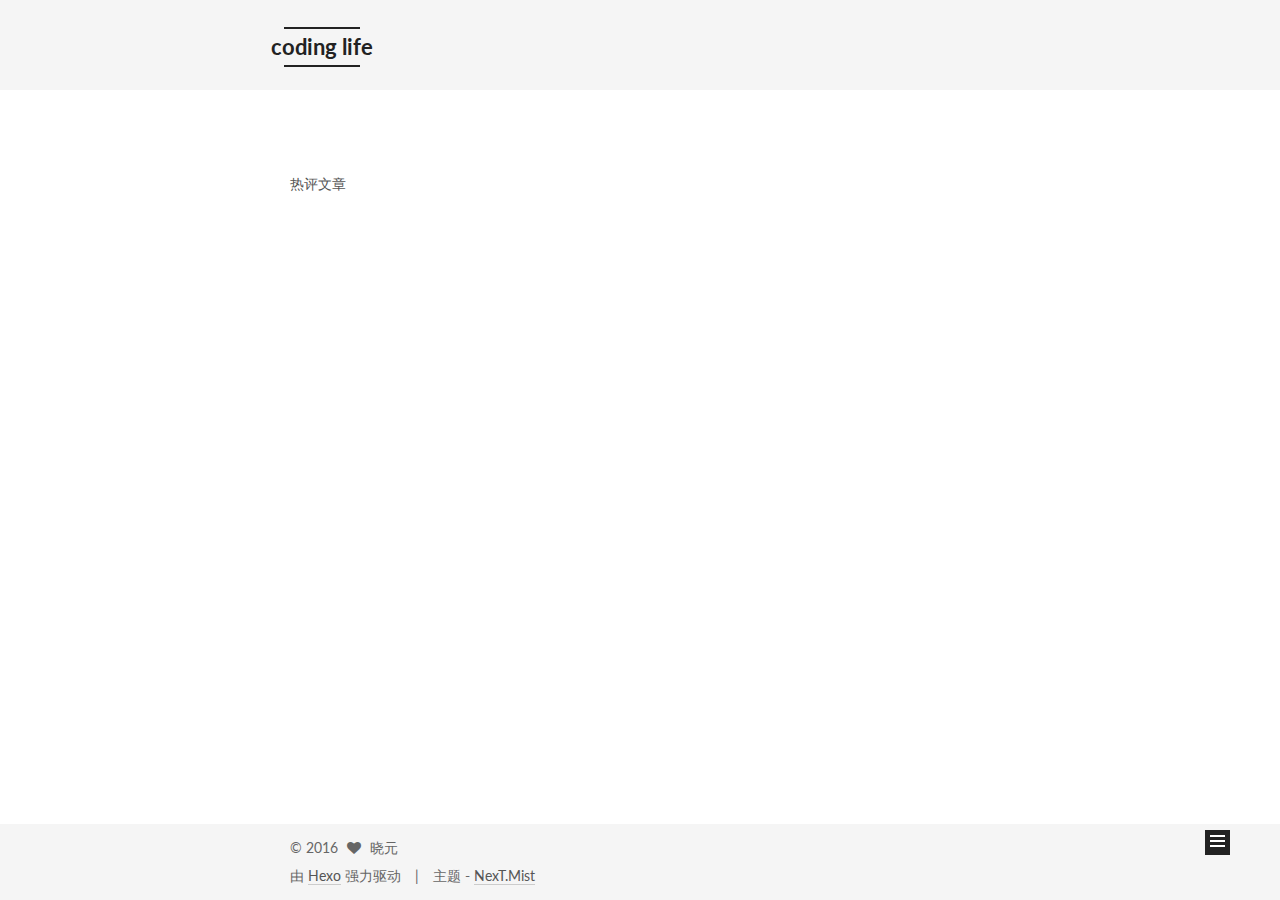
<file: youliao/index.html>
<!doctype html>



  


<html class="theme-next mist use-motion">
<head>
  <meta charset="UTF-8"/>
<meta http-equiv="X-UA-Compatible" content="IE=edge,chrome=1" />
<meta name="viewport" content="width=device-width, initial-scale=1, maximum-scale=1"/>



<meta http-equiv="Cache-Control" content="no-transform" />
<meta http-equiv="Cache-Control" content="no-siteapp" />












  
  
  <link href="/vendors/fancybox/source/jquery.fancybox.css?v=2.1.5" rel="stylesheet" type="text/css" />




  
  
  
  

  
    
    
  

  

  

  

  

  
    
    
    <link href="//fonts.googleapis.com/css?family=Lato:300,300italic,400,400italic,700,700italic&subset=latin,latin-ext" rel="stylesheet" type="text/css">
  






<link href="/vendors/font-awesome/css/font-awesome.min.css?v=4.4.0" rel="stylesheet" type="text/css" />

<link href="/css/main.css?v=5.0.2" rel="stylesheet" type="text/css" />


  <meta name="keywords" content="Hexo, NexT" />








  <link rel="shortcut icon" type="image/x-icon" href="/favicon.ico?v=5.0.2" />






<meta name="description" content="努力 奋斗">
<meta property="og:type" content="website">
<meta property="og:title" content="youliao">
<meta property="og:url" content="https://jiaxiaoyuan.github.io/youliao/index.html">
<meta property="og:site_name" content="coding life">
<meta property="og:description" content="努力 奋斗">
<meta property="og:updated_time" content="2016-10-12T08:09:44.555Z">
<meta name="twitter:card" content="summary">
<meta name="twitter:title" content="youliao">
<meta name="twitter:description" content="努力 奋斗">



<script type="text/javascript" id="hexo.configuration">
  var NexT = window.NexT || {};
  var CONFIG = {
    scheme: 'Mist',
    sidebar: {"position":"left","display":"post"},
    fancybox: true,
    motion: true,
    duoshuo: {
      userId: '0',
      author: '博主'
    }
  };
</script>




  <link rel="canonical" href="https://jiaxiaoyuan.github.io/youliao/"/>


  <title>
  

  
    youliao | coding life
  
</title>
</head>

<body itemscope itemtype="//schema.org/WebPage" lang="zh-Hans">

  



  <script type="text/javascript">
    var _hmt = _hmt || [];
    (function() {
      var hm = document.createElement("script");
      hm.src = "//hm.baidu.com/hm.js?5dd94aaf719bdb1fbdf95167e7d63305";
      var s = document.getElementsByTagName("script")[0];
      s.parentNode.insertBefore(hm, s);
    })();
  </script>








  
  
    
  

  <div class="container one-collumn sidebar-position-left  ">
    <div class="headband"></div>

    <header id="header" class="header" itemscope itemtype="//schema.org/WPHeader">
      <div class="header-inner"><div class="site-meta ">
  

  <div class="custom-logo-site-title">
    <a href="/"  class="brand" rel="start">
      <span class="logo-line-before"><i></i></span>
      <span class="site-title">coding life</span>
      <span class="logo-line-after"><i></i></span>
    </a>
  </div>
  <p class="site-subtitle"></p>
</div>

<div class="site-nav-toggle">
  <button>
    <span class="btn-bar"></span>
    <span class="btn-bar"></span>
    <span class="btn-bar"></span>
  </button>
</div>

<nav class="site-nav">
  

  
    <ul id="menu" class="menu">
      
        
        <li class="menu-item menu-item-home">
          <a href="/" rel="section">
            
              <i class="menu-item-icon fa fa-fw fa-home"></i> <br />
            
            首页
          </a>
        </li>
      
        
        <li class="menu-item menu-item-categories">
          <a href="/categories" rel="section">
            
              <i class="menu-item-icon fa fa-fw fa-th"></i> <br />
            
            分类
          </a>
        </li>
      
        
        <li class="menu-item menu-item-about">
          <a href="/about" rel="section">
            
              <i class="menu-item-icon fa fa-fw fa-user"></i> <br />
            
            关于
          </a>
        </li>
      
        
        <li class="menu-item menu-item-archives">
          <a href="/archives" rel="section">
            
              <i class="menu-item-icon fa fa-fw fa-archive"></i> <br />
            
            归档
          </a>
        </li>
      
        
        <li class="menu-item menu-item-tags">
          <a href="/tags" rel="section">
            
              <i class="menu-item-icon fa fa-fw fa-tags"></i> <br />
            
            标签
          </a>
        </li>
      
        
        <li class="menu-item menu-item-youliao">
          <a href="/youliao" rel="section">
            
              <i class="menu-item-icon fa fa-fw fa-beer"></i> <br />
            
            有料
          </a>
        </li>
      

      
        <li class="menu-item menu-item-search">
          
            <a href="javascript:;" class="popup-trigger">
          
            
              <i class="menu-item-icon fa fa-search fa-fw"></i> <br />
            
            搜索
          </a>
        </li>
      
    </ul>
  

  
    <div class="site-search">
      
  <div class="popup">
 <span class="search-icon fa fa-search"></span>
 <input type="text" id="local-search-input">
 <div id="local-search-result"></div>
 <span class="popup-btn-close">close</span>
</div>


    </div>
  
</nav>

 </div>
    </header>

    <main id="main" class="main">
      <div class="main-inner">
        <div class="content-wrap">
          <div id="content" class="content">
            

  <div id="posts" class="posts-expand">
    
    
      
    
  </div>


          </div>
          

  <p>热评文章</p>
  <div class="ds-top-threads" data-range="weekly" data-num-items="4"></div>


          
  <div class="comments" id="comments">
    
      <div class="ds-thread" data-thread-key="youliao/index.html"
           data-title="youliao" data-url="https://jiaxiaoyuan.github.io/youliao/index.html">
      </div>
    
  </div>


        </div>
        
          
  
  <div class="sidebar-toggle">
    <div class="sidebar-toggle-line-wrap">
      <span class="sidebar-toggle-line sidebar-toggle-line-first"></span>
      <span class="sidebar-toggle-line sidebar-toggle-line-middle"></span>
      <span class="sidebar-toggle-line sidebar-toggle-line-last"></span>
    </div>
  </div>

  <aside id="sidebar" class="sidebar">
    <div class="sidebar-inner">

      

      

      <section class="site-overview sidebar-panel  sidebar-panel-active ">
        <div class="site-author motion-element" itemprop="author" itemscope itemtype="//schema.org/Person">
          <img class="site-author-image" itemprop="image"
               src="/images/avatar.gif"
               alt="晓元" />
          <p class="site-author-name" itemprop="name">晓元</p>
          <p class="site-description motion-element" itemprop="description">努力 奋斗</p>
        </div>
        <nav class="site-state motion-element">
          <div class="site-state-item site-state-posts">
            <a href="/archives">
              <span class="site-state-item-count">1</span>
              <span class="site-state-item-name">日志</span>
            </a>
          </div>

          

          

        </nav>

        

        <div class="links-of-author motion-element">
          
            
              <span class="links-of-author-item">
                <a href="https://github.com/JiaXiaoyuan" target="_blank" title="GitHub">
                  
                    <i class="fa fa-fw fa-github"></i>
                  
                  GitHub
                </a>
              </span>
            
          
        </div>

        
        

        
        
          <div class="links-of-blogroll motion-element links-of-blogroll-block">
            <div class="links-of-blogroll-title">
              <i class="fa  fa-fw fa-globe"></i>
              友情链接
            </div>
            <ul class="links-of-blogroll-list">
              
                <li class="links-of-blogroll-item">
                  <a href="https://feilincode.github.io/" title="飞灵code" target="_blank">飞灵code</a>
                </li>
              
            </ul>
          </div>
        

      </section>

      

    </div>
  </aside>


        
      </div>
    </main>

    <footer id="footer" class="footer">
      <div class="footer-inner">
        <div class="copyright" >
  
  &copy; 
  <span itemprop="copyrightYear">2016</span>
  <span class="with-love">
    <i class="fa fa-heart"></i>
  </span>
  <span class="author" itemprop="copyrightHolder">晓元</span>
</div>

<div class="powered-by">
  由 <a class="theme-link" href="https://hexo.io">Hexo</a> 强力驱动
</div>

<div class="theme-info">
  主题 -
  <a class="theme-link" href="https://github.com/iissnan/hexo-theme-next">
    NexT.Mist
  </a>
</div>

        

        
      </div>
    </footer>

    <div class="back-to-top">
      <i class="fa fa-arrow-up"></i>
    </div>
  </div>

  

<script type="text/javascript">
  if (Object.prototype.toString.call(window.Promise) !== '[object Function]') {
    window.Promise = null;
  }
</script>









  



  
  <script type="text/javascript" src="/vendors/jquery/index.js?v=2.1.3"></script>

  
  <script type="text/javascript" src="/vendors/fastclick/lib/fastclick.min.js?v=1.0.6"></script>

  
  <script type="text/javascript" src="/vendors/jquery_lazyload/jquery.lazyload.js?v=1.9.7"></script>

  
  <script type="text/javascript" src="/vendors/velocity/velocity.min.js?v=1.2.1"></script>

  
  <script type="text/javascript" src="/vendors/velocity/velocity.ui.min.js?v=1.2.1"></script>

  
  <script type="text/javascript" src="/vendors/fancybox/source/jquery.fancybox.pack.js?v=2.1.5"></script>


  


  <script type="text/javascript" src="/js/src/utils.js?v=5.0.2"></script>

  <script type="text/javascript" src="/js/src/motion.js?v=5.0.2"></script>



  
  

  

  


  <script type="text/javascript" src="/js/src/bootstrap.js?v=5.0.2"></script>



  

  
    
  

  <script type="text/javascript">
    var duoshuoQuery = {short_name:"jiaxiaoyuan"};
    (function() {
      var ds = document.createElement('script');
      ds.type = 'text/javascript';ds.async = true;
      ds.id = 'duoshuo-script';
      ds.src = (document.location.protocol == 'https:' ? 'https:' : 'http:') + '//static.duoshuo.com/embed.js';
      ds.charset = 'UTF-8';
      (document.getElementsByTagName('head')[0]
      || document.getElementsByTagName('body')[0]).appendChild(ds);
    })();
  </script>

  
    
    <script src="/vendors/ua-parser-js/dist/ua-parser.min.js?v=0.7.9"></script>
    <script src="/js/src/hook-duoshuo.js"></script>
  






  
  
  <script type="text/javascript">
    // Popup Window;
    var isfetched = false;
    // Search DB path;
    var search_path = "search.xml";
    if (search_path.length == 0) {
       search_path = "search.xml";
    }
    var path = "/" + search_path;
    // monitor main search box;

    function proceedsearch() {
      $("body").append('<div class="popoverlay">').css('overflow', 'hidden');
      $('.popup').toggle();

    }
    // search function;
    var searchFunc = function(path, search_id, content_id) {
    'use strict';
    $.ajax({
        url: path,
        dataType: "xml",
        async: true,
        success: function( xmlResponse ) {
            // get the contents from search data
            isfetched = true;
            $('.popup').detach().appendTo('.header-inner');
            var datas = $( "entry", xmlResponse ).map(function() {
                return {
                    title: $( "title", this ).text(),
                    content: $("content",this).text(),
                    url: $( "url" , this).text()
                };
            }).get();
            var $input = document.getElementById(search_id);
            var $resultContent = document.getElementById(content_id);
            $input.addEventListener('input', function(){
                var matchcounts = 0;
                var str='<ul class=\"search-result-list\">';
                var keywords = this.value.trim().toLowerCase().split(/[\s\-]+/);
                $resultContent.innerHTML = "";
                if (this.value.trim().length > 1) {
                // perform local searching
                datas.forEach(function(data) {
                    var isMatch = false;
                    var content_index = [];
                    var data_title = data.title.trim().toLowerCase();
                    var data_content = data.content.trim().replace(/<[^>]+>/g,"").toLowerCase();
                    var data_url = data.url;
                    var index_title = -1;
                    var index_content = -1;
                    var first_occur = -1;
                    // only match artiles with not empty titles and contents
                    if(data_title != '') {
                        keywords.forEach(function(keyword, i) {
                            index_title = data_title.indexOf(keyword);
                            index_content = data_content.indexOf(keyword);
                            if( index_title >= 0 || index_content >= 0 ){
                                isMatch = true;
								if (i == 0) {
                                    first_occur = index_content;
                                }
                            } 
							
                        });
                    }
                    // show search results
                    if (isMatch) {
                        matchcounts += 1;
                        str += "<li><a href='"+ data_url +"' class='search-result-title'>"+ data_title +"</a>";
                        var content = data.content.trim().replace(/<[^>]+>/g,"");
                        if (first_occur >= 0) {
                            // cut out 100 characters
                            var start = first_occur - 20;
                            var end = first_occur + 80;
                            if(start < 0){
                                start = 0;
                            }
                            if(start == 0){
                                end = 50;
                            }
                            if(end > content.length){
                                end = content.length;
                            }
                            var match_content = content.substring(start, end);
                            // highlight all keywords
                            keywords.forEach(function(keyword){
                                var regS = new RegExp(keyword, "gi");
                                match_content = match_content.replace(regS, "<b class=\"search-keyword\">"+keyword+"</b>");
                            });

                            str += "<p class=\"search-result\">" + match_content +"...</p>"
                        }
                        str += "</li>";
                    }
                })};
                str += "</ul>";
                if (matchcounts == 0) { str = '<div id="no-result"><i class="fa fa-frown-o fa-5x" /></div>' }
                if (keywords == "") { str = '<div id="no-result"><i class="fa fa-search fa-5x" /></div>' }
                $resultContent.innerHTML = str;
            });
            proceedsearch();
        }
    });}

    // handle and trigger popup window;
    $('.popup-trigger').click(function(e) {
      e.stopPropagation();
      if (isfetched == false) {
        searchFunc(path, 'local-search-input', 'local-search-result');
      } else {
        proceedsearch();
      };

    });

    $('.popup-btn-close').click(function(e){
      $('.popup').hide();
      $(".popoverlay").remove();
      $('body').css('overflow', '');
    });
    $('.popup').click(function(e){
      e.stopPropagation();
    });
  </script>


  

  

  

</body>
</html>
</file>
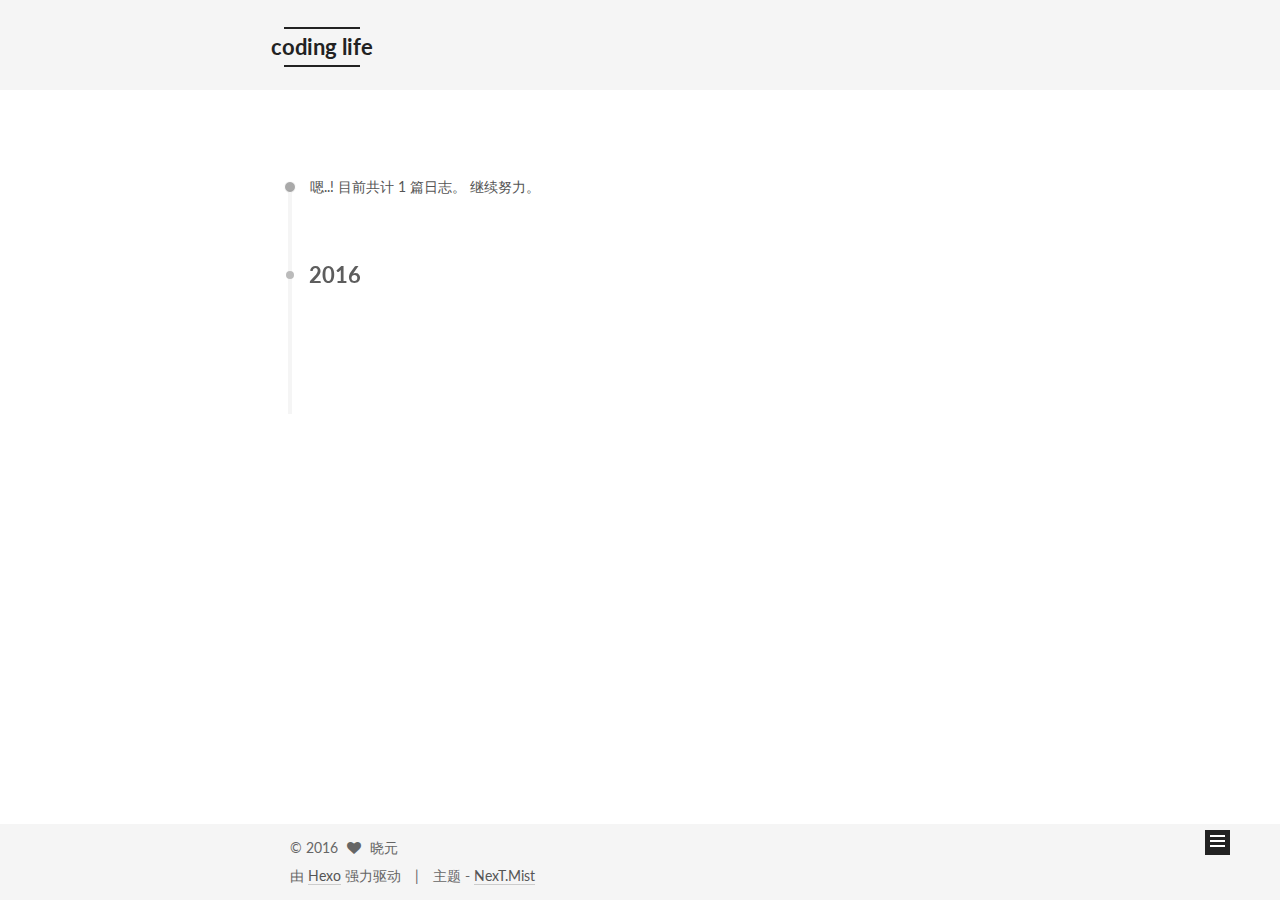
<file: archives/2016/index.html>
<!doctype html>



  


<html class="theme-next mist use-motion">
<head>
  <meta charset="UTF-8"/>
<meta http-equiv="X-UA-Compatible" content="IE=edge,chrome=1" />
<meta name="viewport" content="width=device-width, initial-scale=1, maximum-scale=1"/>



<meta http-equiv="Cache-Control" content="no-transform" />
<meta http-equiv="Cache-Control" content="no-siteapp" />












  
  
  <link href="/vendors/fancybox/source/jquery.fancybox.css?v=2.1.5" rel="stylesheet" type="text/css" />




  
  
  
  

  
    
    
  

  

  

  

  

  
    
    
    <link href="//fonts.googleapis.com/css?family=Lato:300,300italic,400,400italic,700,700italic&subset=latin,latin-ext" rel="stylesheet" type="text/css">
  






<link href="/vendors/font-awesome/css/font-awesome.min.css?v=4.4.0" rel="stylesheet" type="text/css" />

<link href="/css/main.css?v=5.0.2" rel="stylesheet" type="text/css" />


  <meta name="keywords" content="Hexo, NexT" />








  <link rel="shortcut icon" type="image/x-icon" href="/favicon.ico?v=5.0.2" />






<meta name="description" content="努力 奋斗">
<meta property="og:type" content="website">
<meta property="og:title" content="coding life">
<meta property="og:url" content="https://jiaxiaoyuan.github.io/archives/2016/index.html">
<meta property="og:site_name" content="coding life">
<meta property="og:description" content="努力 奋斗">
<meta name="twitter:card" content="summary">
<meta name="twitter:title" content="coding life">
<meta name="twitter:description" content="努力 奋斗">



<script type="text/javascript" id="hexo.configuration">
  var NexT = window.NexT || {};
  var CONFIG = {
    scheme: 'Mist',
    sidebar: {"position":"left","display":"post"},
    fancybox: true,
    motion: true,
    duoshuo: {
      userId: '0',
      author: '博主'
    }
  };
</script>




  <link rel="canonical" href="https://jiaxiaoyuan.github.io/archives/2016/"/>


  <title> 归档 | coding life </title>
</head>

<body itemscope itemtype="//schema.org/WebPage" lang="zh-Hans">

  



  <script type="text/javascript">
    var _hmt = _hmt || [];
    (function() {
      var hm = document.createElement("script");
      hm.src = "//hm.baidu.com/hm.js?5dd94aaf719bdb1fbdf95167e7d63305";
      var s = document.getElementsByTagName("script")[0];
      s.parentNode.insertBefore(hm, s);
    })();
  </script>








  
  
    
  

  <div class="container one-collumn sidebar-position-left  page-archive  ">
    <div class="headband"></div>

    <header id="header" class="header" itemscope itemtype="//schema.org/WPHeader">
      <div class="header-inner"><div class="site-meta ">
  

  <div class="custom-logo-site-title">
    <a href="/"  class="brand" rel="start">
      <span class="logo-line-before"><i></i></span>
      <span class="site-title">coding life</span>
      <span class="logo-line-after"><i></i></span>
    </a>
  </div>
  <p class="site-subtitle"></p>
</div>

<div class="site-nav-toggle">
  <button>
    <span class="btn-bar"></span>
    <span class="btn-bar"></span>
    <span class="btn-bar"></span>
  </button>
</div>

<nav class="site-nav">
  

  
    <ul id="menu" class="menu">
      
        
        <li class="menu-item menu-item-home">
          <a href="/" rel="section">
            
              <i class="menu-item-icon fa fa-fw fa-home"></i> <br />
            
            首页
          </a>
        </li>
      
        
        <li class="menu-item menu-item-categories">
          <a href="/categories" rel="section">
            
              <i class="menu-item-icon fa fa-fw fa-th"></i> <br />
            
            分类
          </a>
        </li>
      
        
        <li class="menu-item menu-item-about">
          <a href="/about" rel="section">
            
              <i class="menu-item-icon fa fa-fw fa-user"></i> <br />
            
            关于
          </a>
        </li>
      
        
        <li class="menu-item menu-item-archives">
          <a href="/archives" rel="section">
            
              <i class="menu-item-icon fa fa-fw fa-archive"></i> <br />
            
            归档
          </a>
        </li>
      
        
        <li class="menu-item menu-item-tags">
          <a href="/tags" rel="section">
            
              <i class="menu-item-icon fa fa-fw fa-tags"></i> <br />
            
            标签
          </a>
        </li>
      
        
        <li class="menu-item menu-item-youliao">
          <a href="/youliao" rel="section">
            
              <i class="menu-item-icon fa fa-fw fa-beer"></i> <br />
            
            有料
          </a>
        </li>
      

      
        <li class="menu-item menu-item-search">
          
            <a href="javascript:;" class="popup-trigger">
          
            
              <i class="menu-item-icon fa fa-search fa-fw"></i> <br />
            
            搜索
          </a>
        </li>
      
    </ul>
  

  
    <div class="site-search">
      
  <div class="popup">
 <span class="search-icon fa fa-search"></span>
 <input type="text" id="local-search-input">
 <div id="local-search-result"></div>
 <span class="popup-btn-close">close</span>
</div>


    </div>
  
</nav>

 </div>
    </header>

    <main id="main" class="main">
      <div class="main-inner">
        <div class="content-wrap">
          <div id="content" class="content">
            

  <section id="posts" class="posts-collapse">
    <span class="archive-move-on"></span>

    <span class="archive-page-counter">
      
      
      
        
      
      嗯..! 目前共计 1 篇日志。 继续努力。
    </span>

    

      
      
      

      
        
        <div class="collection-title">
          <h2 class="archive-year motion-element" id="archive-year-2016">2016</h2>
        </div>
      
      

      

  <article class="post post-type-normal" itemscope itemtype="//schema.org/Article">
    <header class="post-header">

      <h1 class="post-title">
        
            <a class="post-title-link" href="/2016/10/12/hello-world/" itemprop="url">
              
                <span itemprop="name">Hello World</span>
              
            </a>
        
      </h1>

      <div class="post-meta">
        <time class="post-time" itemprop="dateCreated"
              datetime="2016-10-12T13:02:22+08:00"
              content="2016-10-12" >
          10-12
        </time>
      </div>

    </header>
  </article>



    

  </section>

  



          </div>
          


          

        </div>
        
          
  
  <div class="sidebar-toggle">
    <div class="sidebar-toggle-line-wrap">
      <span class="sidebar-toggle-line sidebar-toggle-line-first"></span>
      <span class="sidebar-toggle-line sidebar-toggle-line-middle"></span>
      <span class="sidebar-toggle-line sidebar-toggle-line-last"></span>
    </div>
  </div>

  <aside id="sidebar" class="sidebar">
    <div class="sidebar-inner">

      

      

      <section class="site-overview sidebar-panel  sidebar-panel-active ">
        <div class="site-author motion-element" itemprop="author" itemscope itemtype="//schema.org/Person">
          <img class="site-author-image" itemprop="image"
               src="/images/avatar.gif"
               alt="晓元" />
          <p class="site-author-name" itemprop="name">晓元</p>
          <p class="site-description motion-element" itemprop="description">努力 奋斗</p>
        </div>
        <nav class="site-state motion-element">
          <div class="site-state-item site-state-posts">
            <a href="/archives">
              <span class="site-state-item-count">1</span>
              <span class="site-state-item-name">日志</span>
            </a>
          </div>

          

          

        </nav>

        

        <div class="links-of-author motion-element">
          
            
              <span class="links-of-author-item">
                <a href="https://github.com/JiaXiaoyuan" target="_blank" title="GitHub">
                  
                    <i class="fa fa-fw fa-github"></i>
                  
                  GitHub
                </a>
              </span>
            
          
        </div>

        
        

        
        
          <div class="links-of-blogroll motion-element links-of-blogroll-block">
            <div class="links-of-blogroll-title">
              <i class="fa  fa-fw fa-globe"></i>
              友情链接
            </div>
            <ul class="links-of-blogroll-list">
              
                <li class="links-of-blogroll-item">
                  <a href="https://feilincode.github.io/" title="飞灵code" target="_blank">飞灵code</a>
                </li>
              
            </ul>
          </div>
        

      </section>

      

    </div>
  </aside>


        
      </div>
    </main>

    <footer id="footer" class="footer">
      <div class="footer-inner">
        <div class="copyright" >
  
  &copy; 
  <span itemprop="copyrightYear">2016</span>
  <span class="with-love">
    <i class="fa fa-heart"></i>
  </span>
  <span class="author" itemprop="copyrightHolder">晓元</span>
</div>

<div class="powered-by">
  由 <a class="theme-link" href="https://hexo.io">Hexo</a> 强力驱动
</div>

<div class="theme-info">
  主题 -
  <a class="theme-link" href="https://github.com/iissnan/hexo-theme-next">
    NexT.Mist
  </a>
</div>

        

        
      </div>
    </footer>

    <div class="back-to-top">
      <i class="fa fa-arrow-up"></i>
    </div>
  </div>

  

<script type="text/javascript">
  if (Object.prototype.toString.call(window.Promise) !== '[object Function]') {
    window.Promise = null;
  }
</script>









  



  
  <script type="text/javascript" src="/vendors/jquery/index.js?v=2.1.3"></script>

  
  <script type="text/javascript" src="/vendors/fastclick/lib/fastclick.min.js?v=1.0.6"></script>

  
  <script type="text/javascript" src="/vendors/jquery_lazyload/jquery.lazyload.js?v=1.9.7"></script>

  
  <script type="text/javascript" src="/vendors/velocity/velocity.min.js?v=1.2.1"></script>

  
  <script type="text/javascript" src="/vendors/velocity/velocity.ui.min.js?v=1.2.1"></script>

  
  <script type="text/javascript" src="/vendors/fancybox/source/jquery.fancybox.pack.js?v=2.1.5"></script>


  


  <script type="text/javascript" src="/js/src/utils.js?v=5.0.2"></script>

  <script type="text/javascript" src="/js/src/motion.js?v=5.0.2"></script>



  
  

  
  
    <script type="text/javascript" id="motion.page.archive">
      $('.archive-year').velocity('transition.slideLeftIn');
    </script>
  


  


  <script type="text/javascript" src="/js/src/bootstrap.js?v=5.0.2"></script>



  

  
    
  

  <script type="text/javascript">
    var duoshuoQuery = {short_name:"jiaxiaoyuan"};
    (function() {
      var ds = document.createElement('script');
      ds.type = 'text/javascript';ds.async = true;
      ds.id = 'duoshuo-script';
      ds.src = (document.location.protocol == 'https:' ? 'https:' : 'http:') + '//static.duoshuo.com/embed.js';
      ds.charset = 'UTF-8';
      (document.getElementsByTagName('head')[0]
      || document.getElementsByTagName('body')[0]).appendChild(ds);
    })();
  </script>

  
    
    <script src="/vendors/ua-parser-js/dist/ua-parser.min.js?v=0.7.9"></script>
    <script src="/js/src/hook-duoshuo.js"></script>
  






  
  
  <script type="text/javascript">
    // Popup Window;
    var isfetched = false;
    // Search DB path;
    var search_path = "search.xml";
    if (search_path.length == 0) {
       search_path = "search.xml";
    }
    var path = "/" + search_path;
    // monitor main search box;

    function proceedsearch() {
      $("body").append('<div class="popoverlay">').css('overflow', 'hidden');
      $('.popup').toggle();

    }
    // search function;
    var searchFunc = function(path, search_id, content_id) {
    'use strict';
    $.ajax({
        url: path,
        dataType: "xml",
        async: true,
        success: function( xmlResponse ) {
            // get the contents from search data
            isfetched = true;
            $('.popup').detach().appendTo('.header-inner');
            var datas = $( "entry", xmlResponse ).map(function() {
                return {
                    title: $( "title", this ).text(),
                    content: $("content",this).text(),
                    url: $( "url" , this).text()
                };
            }).get();
            var $input = document.getElementById(search_id);
            var $resultContent = document.getElementById(content_id);
            $input.addEventListener('input', function(){
                var matchcounts = 0;
                var str='<ul class=\"search-result-list\">';
                var keywords = this.value.trim().toLowerCase().split(/[\s\-]+/);
                $resultContent.innerHTML = "";
                if (this.value.trim().length > 1) {
                // perform local searching
                datas.forEach(function(data) {
                    var isMatch = false;
                    var content_index = [];
                    var data_title = data.title.trim().toLowerCase();
                    var data_content = data.content.trim().replace(/<[^>]+>/g,"").toLowerCase();
                    var data_url = data.url;
                    var index_title = -1;
                    var index_content = -1;
                    var first_occur = -1;
                    // only match artiles with not empty titles and contents
                    if(data_title != '') {
                        keywords.forEach(function(keyword, i) {
                            index_title = data_title.indexOf(keyword);
                            index_content = data_content.indexOf(keyword);
                            if( index_title >= 0 || index_content >= 0 ){
                                isMatch = true;
								if (i == 0) {
                                    first_occur = index_content;
                                }
                            } 
							
                        });
                    }
                    // show search results
                    if (isMatch) {
                        matchcounts += 1;
                        str += "<li><a href='"+ data_url +"' class='search-result-title'>"+ data_title +"</a>";
                        var content = data.content.trim().replace(/<[^>]+>/g,"");
                        if (first_occur >= 0) {
                            // cut out 100 characters
                            var start = first_occur - 20;
                            var end = first_occur + 80;
                            if(start < 0){
                                start = 0;
                            }
                            if(start == 0){
                                end = 50;
                            }
                            if(end > content.length){
                                end = content.length;
                            }
                            var match_content = content.substring(start, end);
                            // highlight all keywords
                            keywords.forEach(function(keyword){
                                var regS = new RegExp(keyword, "gi");
                                match_content = match_content.replace(regS, "<b class=\"search-keyword\">"+keyword+"</b>");
                            });

                            str += "<p class=\"search-result\">" + match_content +"...</p>"
                        }
                        str += "</li>";
                    }
                })};
                str += "</ul>";
                if (matchcounts == 0) { str = '<div id="no-result"><i class="fa fa-frown-o fa-5x" /></div>' }
                if (keywords == "") { str = '<div id="no-result"><i class="fa fa-search fa-5x" /></div>' }
                $resultContent.innerHTML = str;
            });
            proceedsearch();
        }
    });}

    // handle and trigger popup window;
    $('.popup-trigger').click(function(e) {
      e.stopPropagation();
      if (isfetched == false) {
        searchFunc(path, 'local-search-input', 'local-search-result');
      } else {
        proceedsearch();
      };

    });

    $('.popup-btn-close').click(function(e){
      $('.popup').hide();
      $(".popoverlay").remove();
      $('body').css('overflow', '');
    });
    $('.popup').click(function(e){
      e.stopPropagation();
    });
  </script>


  

  

  

</body>
</html>
</file>
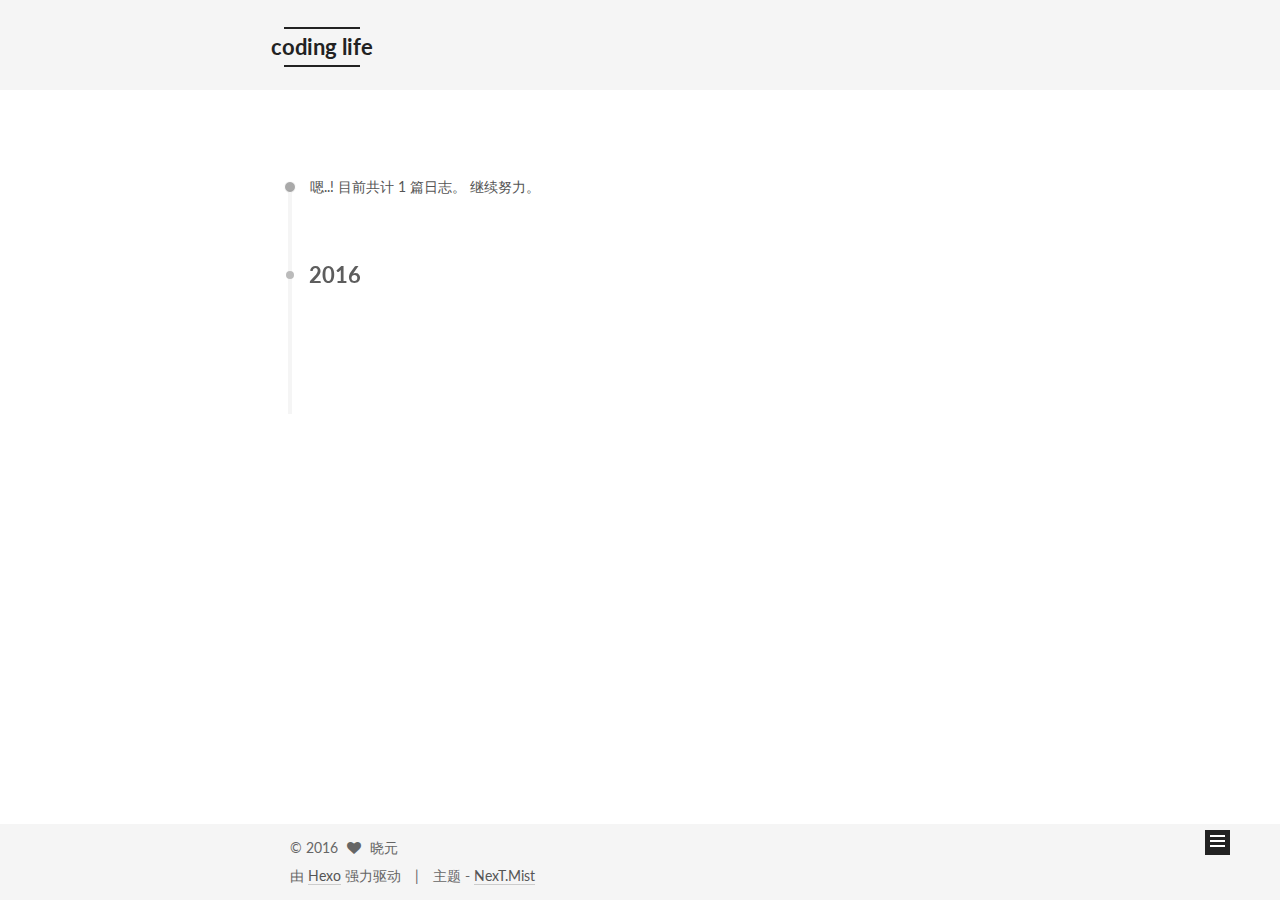
<file: archives/2016/10/index.html>
<!doctype html>



  


<html class="theme-next mist use-motion">
<head>
  <meta charset="UTF-8"/>
<meta http-equiv="X-UA-Compatible" content="IE=edge,chrome=1" />
<meta name="viewport" content="width=device-width, initial-scale=1, maximum-scale=1"/>



<meta http-equiv="Cache-Control" content="no-transform" />
<meta http-equiv="Cache-Control" content="no-siteapp" />












  
  
  <link href="/vendors/fancybox/source/jquery.fancybox.css?v=2.1.5" rel="stylesheet" type="text/css" />




  
  
  
  

  
    
    
  

  

  

  

  

  
    
    
    <link href="//fonts.googleapis.com/css?family=Lato:300,300italic,400,400italic,700,700italic&subset=latin,latin-ext" rel="stylesheet" type="text/css">
  






<link href="/vendors/font-awesome/css/font-awesome.min.css?v=4.4.0" rel="stylesheet" type="text/css" />

<link href="/css/main.css?v=5.0.2" rel="stylesheet" type="text/css" />


  <meta name="keywords" content="Hexo, NexT" />








  <link rel="shortcut icon" type="image/x-icon" href="/favicon.ico?v=5.0.2" />






<meta name="description" content="努力 奋斗">
<meta property="og:type" content="website">
<meta property="og:title" content="coding life">
<meta property="og:url" content="https://jiaxiaoyuan.github.io/archives/2016/10/index.html">
<meta property="og:site_name" content="coding life">
<meta property="og:description" content="努力 奋斗">
<meta name="twitter:card" content="summary">
<meta name="twitter:title" content="coding life">
<meta name="twitter:description" content="努力 奋斗">



<script type="text/javascript" id="hexo.configuration">
  var NexT = window.NexT || {};
  var CONFIG = {
    scheme: 'Mist',
    sidebar: {"position":"left","display":"post"},
    fancybox: true,
    motion: true,
    duoshuo: {
      userId: '0',
      author: '博主'
    }
  };
</script>




  <link rel="canonical" href="https://jiaxiaoyuan.github.io/archives/2016/10/"/>


  <title> 归档 | coding life </title>
</head>

<body itemscope itemtype="//schema.org/WebPage" lang="zh-Hans">

  



  <script type="text/javascript">
    var _hmt = _hmt || [];
    (function() {
      var hm = document.createElement("script");
      hm.src = "//hm.baidu.com/hm.js?5dd94aaf719bdb1fbdf95167e7d63305";
      var s = document.getElementsByTagName("script")[0];
      s.parentNode.insertBefore(hm, s);
    })();
  </script>








  
  
    
  

  <div class="container one-collumn sidebar-position-left  page-archive  ">
    <div class="headband"></div>

    <header id="header" class="header" itemscope itemtype="//schema.org/WPHeader">
      <div class="header-inner"><div class="site-meta ">
  

  <div class="custom-logo-site-title">
    <a href="/"  class="brand" rel="start">
      <span class="logo-line-before"><i></i></span>
      <span class="site-title">coding life</span>
      <span class="logo-line-after"><i></i></span>
    </a>
  </div>
  <p class="site-subtitle"></p>
</div>

<div class="site-nav-toggle">
  <button>
    <span class="btn-bar"></span>
    <span class="btn-bar"></span>
    <span class="btn-bar"></span>
  </button>
</div>

<nav class="site-nav">
  

  
    <ul id="menu" class="menu">
      
        
        <li class="menu-item menu-item-home">
          <a href="/" rel="section">
            
              <i class="menu-item-icon fa fa-fw fa-home"></i> <br />
            
            首页
          </a>
        </li>
      
        
        <li class="menu-item menu-item-categories">
          <a href="/categories" rel="section">
            
              <i class="menu-item-icon fa fa-fw fa-th"></i> <br />
            
            分类
          </a>
        </li>
      
        
        <li class="menu-item menu-item-about">
          <a href="/about" rel="section">
            
              <i class="menu-item-icon fa fa-fw fa-user"></i> <br />
            
            关于
          </a>
        </li>
      
        
        <li class="menu-item menu-item-archives">
          <a href="/archives" rel="section">
            
              <i class="menu-item-icon fa fa-fw fa-archive"></i> <br />
            
            归档
          </a>
        </li>
      
        
        <li class="menu-item menu-item-tags">
          <a href="/tags" rel="section">
            
              <i class="menu-item-icon fa fa-fw fa-tags"></i> <br />
            
            标签
          </a>
        </li>
      
        
        <li class="menu-item menu-item-youliao">
          <a href="/youliao" rel="section">
            
              <i class="menu-item-icon fa fa-fw fa-beer"></i> <br />
            
            有料
          </a>
        </li>
      

      
        <li class="menu-item menu-item-search">
          
            <a href="javascript:;" class="popup-trigger">
          
            
              <i class="menu-item-icon fa fa-search fa-fw"></i> <br />
            
            搜索
          </a>
        </li>
      
    </ul>
  

  
    <div class="site-search">
      
  <div class="popup">
 <span class="search-icon fa fa-search"></span>
 <input type="text" id="local-search-input">
 <div id="local-search-result"></div>
 <span class="popup-btn-close">close</span>
</div>


    </div>
  
</nav>

 </div>
    </header>

    <main id="main" class="main">
      <div class="main-inner">
        <div class="content-wrap">
          <div id="content" class="content">
            

  <section id="posts" class="posts-collapse">
    <span class="archive-move-on"></span>

    <span class="archive-page-counter">
      
      
      
        
      
      嗯..! 目前共计 1 篇日志。 继续努力。
    </span>

    

      
      
      

      
        
        <div class="collection-title">
          <h2 class="archive-year motion-element" id="archive-year-2016">2016</h2>
        </div>
      
      

      

  <article class="post post-type-normal" itemscope itemtype="//schema.org/Article">
    <header class="post-header">

      <h1 class="post-title">
        
            <a class="post-title-link" href="/2016/10/12/hello-world/" itemprop="url">
              
                <span itemprop="name">Hello World</span>
              
            </a>
        
      </h1>

      <div class="post-meta">
        <time class="post-time" itemprop="dateCreated"
              datetime="2016-10-12T13:02:22+08:00"
              content="2016-10-12" >
          10-12
        </time>
      </div>

    </header>
  </article>



    

  </section>

  



          </div>
          


          

        </div>
        
          
  
  <div class="sidebar-toggle">
    <div class="sidebar-toggle-line-wrap">
      <span class="sidebar-toggle-line sidebar-toggle-line-first"></span>
      <span class="sidebar-toggle-line sidebar-toggle-line-middle"></span>
      <span class="sidebar-toggle-line sidebar-toggle-line-last"></span>
    </div>
  </div>

  <aside id="sidebar" class="sidebar">
    <div class="sidebar-inner">

      

      

      <section class="site-overview sidebar-panel  sidebar-panel-active ">
        <div class="site-author motion-element" itemprop="author" itemscope itemtype="//schema.org/Person">
          <img class="site-author-image" itemprop="image"
               src="/images/avatar.gif"
               alt="晓元" />
          <p class="site-author-name" itemprop="name">晓元</p>
          <p class="site-description motion-element" itemprop="description">努力 奋斗</p>
        </div>
        <nav class="site-state motion-element">
          <div class="site-state-item site-state-posts">
            <a href="/archives">
              <span class="site-state-item-count">1</span>
              <span class="site-state-item-name">日志</span>
            </a>
          </div>

          

          

        </nav>

        

        <div class="links-of-author motion-element">
          
            
              <span class="links-of-author-item">
                <a href="https://github.com/JiaXiaoyuan" target="_blank" title="GitHub">
                  
                    <i class="fa fa-fw fa-github"></i>
                  
                  GitHub
                </a>
              </span>
            
          
        </div>

        
        

        
        
          <div class="links-of-blogroll motion-element links-of-blogroll-block">
            <div class="links-of-blogroll-title">
              <i class="fa  fa-fw fa-globe"></i>
              友情链接
            </div>
            <ul class="links-of-blogroll-list">
              
                <li class="links-of-blogroll-item">
                  <a href="https://feilincode.github.io/" title="飞灵code" target="_blank">飞灵code</a>
                </li>
              
            </ul>
          </div>
        

      </section>

      

    </div>
  </aside>


        
      </div>
    </main>

    <footer id="footer" class="footer">
      <div class="footer-inner">
        <div class="copyright" >
  
  &copy; 
  <span itemprop="copyrightYear">2016</span>
  <span class="with-love">
    <i class="fa fa-heart"></i>
  </span>
  <span class="author" itemprop="copyrightHolder">晓元</span>
</div>

<div class="powered-by">
  由 <a class="theme-link" href="https://hexo.io">Hexo</a> 强力驱动
</div>

<div class="theme-info">
  主题 -
  <a class="theme-link" href="https://github.com/iissnan/hexo-theme-next">
    NexT.Mist
  </a>
</div>

        

        
      </div>
    </footer>

    <div class="back-to-top">
      <i class="fa fa-arrow-up"></i>
    </div>
  </div>

  

<script type="text/javascript">
  if (Object.prototype.toString.call(window.Promise) !== '[object Function]') {
    window.Promise = null;
  }
</script>









  



  
  <script type="text/javascript" src="/vendors/jquery/index.js?v=2.1.3"></script>

  
  <script type="text/javascript" src="/vendors/fastclick/lib/fastclick.min.js?v=1.0.6"></script>

  
  <script type="text/javascript" src="/vendors/jquery_lazyload/jquery.lazyload.js?v=1.9.7"></script>

  
  <script type="text/javascript" src="/vendors/velocity/velocity.min.js?v=1.2.1"></script>

  
  <script type="text/javascript" src="/vendors/velocity/velocity.ui.min.js?v=1.2.1"></script>

  
  <script type="text/javascript" src="/vendors/fancybox/source/jquery.fancybox.pack.js?v=2.1.5"></script>


  


  <script type="text/javascript" src="/js/src/utils.js?v=5.0.2"></script>

  <script type="text/javascript" src="/js/src/motion.js?v=5.0.2"></script>



  
  

  
  
    <script type="text/javascript" id="motion.page.archive">
      $('.archive-year').velocity('transition.slideLeftIn');
    </script>
  


  


  <script type="text/javascript" src="/js/src/bootstrap.js?v=5.0.2"></script>



  

  
    
  

  <script type="text/javascript">
    var duoshuoQuery = {short_name:"jiaxiaoyuan"};
    (function() {
      var ds = document.createElement('script');
      ds.type = 'text/javascript';ds.async = true;
      ds.id = 'duoshuo-script';
      ds.src = (document.location.protocol == 'https:' ? 'https:' : 'http:') + '//static.duoshuo.com/embed.js';
      ds.charset = 'UTF-8';
      (document.getElementsByTagName('head')[0]
      || document.getElementsByTagName('body')[0]).appendChild(ds);
    })();
  </script>

  
    
    <script src="/vendors/ua-parser-js/dist/ua-parser.min.js?v=0.7.9"></script>
    <script src="/js/src/hook-duoshuo.js"></script>
  






  
  
  <script type="text/javascript">
    // Popup Window;
    var isfetched = false;
    // Search DB path;
    var search_path = "search.xml";
    if (search_path.length == 0) {
       search_path = "search.xml";
    }
    var path = "/" + search_path;
    // monitor main search box;

    function proceedsearch() {
      $("body").append('<div class="popoverlay">').css('overflow', 'hidden');
      $('.popup').toggle();

    }
    // search function;
    var searchFunc = function(path, search_id, content_id) {
    'use strict';
    $.ajax({
        url: path,
        dataType: "xml",
        async: true,
        success: function( xmlResponse ) {
            // get the contents from search data
            isfetched = true;
            $('.popup').detach().appendTo('.header-inner');
            var datas = $( "entry", xmlResponse ).map(function() {
                return {
                    title: $( "title", this ).text(),
                    content: $("content",this).text(),
                    url: $( "url" , this).text()
                };
            }).get();
            var $input = document.getElementById(search_id);
            var $resultContent = document.getElementById(content_id);
            $input.addEventListener('input', function(){
                var matchcounts = 0;
                var str='<ul class=\"search-result-list\">';
                var keywords = this.value.trim().toLowerCase().split(/[\s\-]+/);
                $resultContent.innerHTML = "";
                if (this.value.trim().length > 1) {
                // perform local searching
                datas.forEach(function(data) {
                    var isMatch = false;
                    var content_index = [];
                    var data_title = data.title.trim().toLowerCase();
                    var data_content = data.content.trim().replace(/<[^>]+>/g,"").toLowerCase();
                    var data_url = data.url;
                    var index_title = -1;
                    var index_content = -1;
                    var first_occur = -1;
                    // only match artiles with not empty titles and contents
                    if(data_title != '') {
                        keywords.forEach(function(keyword, i) {
                            index_title = data_title.indexOf(keyword);
                            index_content = data_content.indexOf(keyword);
                            if( index_title >= 0 || index_content >= 0 ){
                                isMatch = true;
								if (i == 0) {
                                    first_occur = index_content;
                                }
                            } 
							
                        });
                    }
                    // show search results
                    if (isMatch) {
                        matchcounts += 1;
                        str += "<li><a href='"+ data_url +"' class='search-result-title'>"+ data_title +"</a>";
                        var content = data.content.trim().replace(/<[^>]+>/g,"");
                        if (first_occur >= 0) {
                            // cut out 100 characters
                            var start = first_occur - 20;
                            var end = first_occur + 80;
                            if(start < 0){
                                start = 0;
                            }
                            if(start == 0){
                                end = 50;
                            }
                            if(end > content.length){
                                end = content.length;
                            }
                            var match_content = content.substring(start, end);
                            // highlight all keywords
                            keywords.forEach(function(keyword){
                                var regS = new RegExp(keyword, "gi");
                                match_content = match_content.replace(regS, "<b class=\"search-keyword\">"+keyword+"</b>");
                            });

                            str += "<p class=\"search-result\">" + match_content +"...</p>"
                        }
                        str += "</li>";
                    }
                })};
                str += "</ul>";
                if (matchcounts == 0) { str = '<div id="no-result"><i class="fa fa-frown-o fa-5x" /></div>' }
                if (keywords == "") { str = '<div id="no-result"><i class="fa fa-search fa-5x" /></div>' }
                $resultContent.innerHTML = str;
            });
            proceedsearch();
        }
    });}

    // handle and trigger popup window;
    $('.popup-trigger').click(function(e) {
      e.stopPropagation();
      if (isfetched == false) {
        searchFunc(path, 'local-search-input', 'local-search-result');
      } else {
        proceedsearch();
      };

    });

    $('.popup-btn-close').click(function(e){
      $('.popup').hide();
      $(".popoverlay").remove();
      $('body').css('overflow', '');
    });
    $('.popup').click(function(e){
      e.stopPropagation();
    });
  </script>


  

  

  

</body>
</html>
</file>
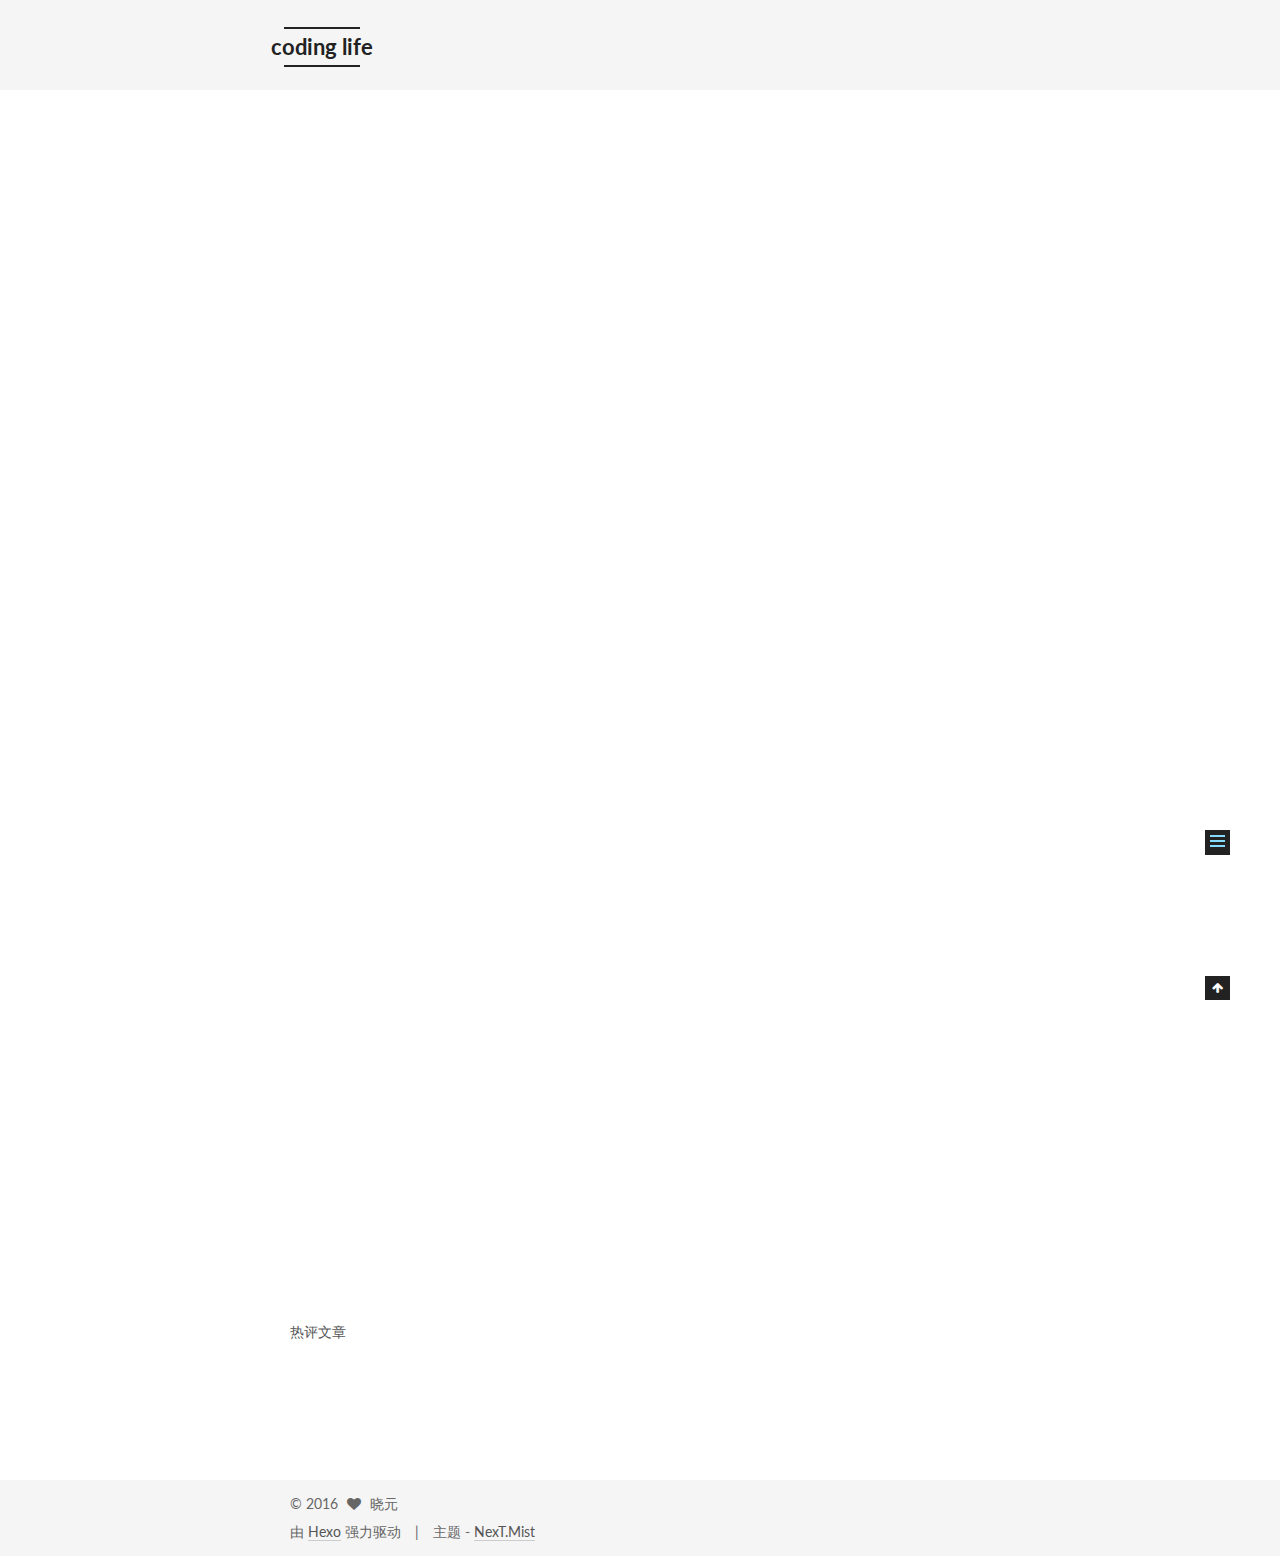
<file: 2016/10/12/hello-world/index.html>
<!doctype html>



  


<html class="theme-next mist use-motion">
<head>
  <meta charset="UTF-8"/>
<meta http-equiv="X-UA-Compatible" content="IE=edge,chrome=1" />
<meta name="viewport" content="width=device-width, initial-scale=1, maximum-scale=1"/>



<meta http-equiv="Cache-Control" content="no-transform" />
<meta http-equiv="Cache-Control" content="no-siteapp" />












  
  
  <link href="/vendors/fancybox/source/jquery.fancybox.css?v=2.1.5" rel="stylesheet" type="text/css" />




  
  
  
  

  
    
    
  

  

  

  

  

  
    
    
    <link href="//fonts.googleapis.com/css?family=Lato:300,300italic,400,400italic,700,700italic&subset=latin,latin-ext" rel="stylesheet" type="text/css">
  






<link href="/vendors/font-awesome/css/font-awesome.min.css?v=4.4.0" rel="stylesheet" type="text/css" />

<link href="/css/main.css?v=5.0.2" rel="stylesheet" type="text/css" />


  <meta name="keywords" content="Hexo, NexT" />








  <link rel="shortcut icon" type="image/x-icon" href="/favicon.ico?v=5.0.2" />






<meta name="description" content="Welcome to Hexo! This is your very first post. Check documentation for more info. If you get any problems when using Hexo, you can find the answer in troubleshooting or you can ask me on GitHub.
Quick">
<meta property="og:type" content="article">
<meta property="og:title" content="Hello World">
<meta property="og:url" content="https://jiaxiaoyuan.github.io/2016/10/12/hello-world/index.html">
<meta property="og:site_name" content="coding life">
<meta property="og:description" content="Welcome to Hexo! This is your very first post. Check documentation for more info. If you get any problems when using Hexo, you can find the answer in troubleshooting or you can ask me on GitHub.
Quick">
<meta property="og:updated_time" content="2016-10-12T05:02:22.461Z">
<meta name="twitter:card" content="summary">
<meta name="twitter:title" content="Hello World">
<meta name="twitter:description" content="Welcome to Hexo! This is your very first post. Check documentation for more info. If you get any problems when using Hexo, you can find the answer in troubleshooting or you can ask me on GitHub.
Quick">



<script type="text/javascript" id="hexo.configuration">
  var NexT = window.NexT || {};
  var CONFIG = {
    scheme: 'Mist',
    sidebar: {"position":"left","display":"post"},
    fancybox: true,
    motion: true,
    duoshuo: {
      userId: '0',
      author: '博主'
    }
  };
</script>




  <link rel="canonical" href="https://jiaxiaoyuan.github.io/2016/10/12/hello-world/"/>


  <title> Hello World | coding life </title>
</head>

<body itemscope itemtype="//schema.org/WebPage" lang="zh-Hans">

  



  <script type="text/javascript">
    var _hmt = _hmt || [];
    (function() {
      var hm = document.createElement("script");
      hm.src = "//hm.baidu.com/hm.js?5dd94aaf719bdb1fbdf95167e7d63305";
      var s = document.getElementsByTagName("script")[0];
      s.parentNode.insertBefore(hm, s);
    })();
  </script>








  
  
    
  

  <div class="container one-collumn sidebar-position-left page-post-detail ">
    <div class="headband"></div>

    <header id="header" class="header" itemscope itemtype="//schema.org/WPHeader">
      <div class="header-inner"><div class="site-meta ">
  

  <div class="custom-logo-site-title">
    <a href="/"  class="brand" rel="start">
      <span class="logo-line-before"><i></i></span>
      <span class="site-title">coding life</span>
      <span class="logo-line-after"><i></i></span>
    </a>
  </div>
  <p class="site-subtitle"></p>
</div>

<div class="site-nav-toggle">
  <button>
    <span class="btn-bar"></span>
    <span class="btn-bar"></span>
    <span class="btn-bar"></span>
  </button>
</div>

<nav class="site-nav">
  

  
    <ul id="menu" class="menu">
      
        
        <li class="menu-item menu-item-home">
          <a href="/" rel="section">
            
              <i class="menu-item-icon fa fa-fw fa-home"></i> <br />
            
            首页
          </a>
        </li>
      
        
        <li class="menu-item menu-item-categories">
          <a href="/categories" rel="section">
            
              <i class="menu-item-icon fa fa-fw fa-th"></i> <br />
            
            分类
          </a>
        </li>
      
        
        <li class="menu-item menu-item-about">
          <a href="/about" rel="section">
            
              <i class="menu-item-icon fa fa-fw fa-user"></i> <br />
            
            关于
          </a>
        </li>
      
        
        <li class="menu-item menu-item-archives">
          <a href="/archives" rel="section">
            
              <i class="menu-item-icon fa fa-fw fa-archive"></i> <br />
            
            归档
          </a>
        </li>
      
        
        <li class="menu-item menu-item-tags">
          <a href="/tags" rel="section">
            
              <i class="menu-item-icon fa fa-fw fa-tags"></i> <br />
            
            标签
          </a>
        </li>
      
        
        <li class="menu-item menu-item-youliao">
          <a href="/youliao" rel="section">
            
              <i class="menu-item-icon fa fa-fw fa-beer"></i> <br />
            
            有料
          </a>
        </li>
      

      
        <li class="menu-item menu-item-search">
          
            <a href="javascript:;" class="popup-trigger">
          
            
              <i class="menu-item-icon fa fa-search fa-fw"></i> <br />
            
            搜索
          </a>
        </li>
      
    </ul>
  

  
    <div class="site-search">
      
  <div class="popup">
 <span class="search-icon fa fa-search"></span>
 <input type="text" id="local-search-input">
 <div id="local-search-result"></div>
 <span class="popup-btn-close">close</span>
</div>


    </div>
  
</nav>

 </div>
    </header>

    <main id="main" class="main">
      <div class="main-inner">
        <div class="content-wrap">
          <div id="content" class="content">
            

  <div id="posts" class="posts-expand">
    

  
  

  
  
  

  <article class="post post-type-normal " itemscope itemtype="//schema.org/Article">

    
      <header class="post-header">

        
        
          <h1 class="post-title" itemprop="name headline">
            
            
              
                Hello World
              
            
          </h1>
        

        <div class="post-meta">
          <span class="post-time">
            <span class="post-meta-item-icon">
              <i class="fa fa-calendar-o"></i>
            </span>
            <span class="post-meta-item-text">发表于</span>
            <time itemprop="dateCreated" datetime="2016-10-12T13:02:22+08:00" content="2016-10-12">
              2016-10-12
            </time>
          </span>

          

          
            
              <span class="post-comments-count">
                &nbsp; | &nbsp;
                <a href="/2016/10/12/hello-world/#comments" itemprop="discussionUrl">
                  <span class="post-comments-count ds-thread-count" data-thread-key="2016/10/12/hello-world/" itemprop="commentsCount"></span>
                </a>
              </span>
            
          

          

          
          

          
        </div>
      </header>
    


    <div class="post-body" itemprop="articleBody">

      
      

      
        <p>Welcome to <a href="https://hexo.io/" target="_blank" rel="external">Hexo</a>! This is your very first post. Check <a href="https://hexo.io/docs/" target="_blank" rel="external">documentation</a> for more info. If you get any problems when using Hexo, you can find the answer in <a href="https://hexo.io/docs/troubleshooting.html" target="_blank" rel="external">troubleshooting</a> or you can ask me on <a href="https://github.com/hexojs/hexo/issues" target="_blank" rel="external">GitHub</a>.</p>
<h2 id="Quick-Start"><a href="#Quick-Start" class="headerlink" title="Quick Start"></a>Quick Start</h2><h3 id="Create-a-new-post"><a href="#Create-a-new-post" class="headerlink" title="Create a new post"></a>Create a new post</h3><figure class="highlight bash"><table><tr><td class="gutter"><pre><div class="line">1</div></pre></td><td class="code"><pre><div class="line">$ hexo new <span class="string">"My New Post"</span></div></pre></td></tr></table></figure>
<p>More info: <a href="https://hexo.io/docs/writing.html" target="_blank" rel="external">Writing</a></p>
<h3 id="Run-server"><a href="#Run-server" class="headerlink" title="Run server"></a>Run server</h3><figure class="highlight bash"><table><tr><td class="gutter"><pre><div class="line">1</div></pre></td><td class="code"><pre><div class="line">$ hexo server</div></pre></td></tr></table></figure>
<p>More info: <a href="https://hexo.io/docs/server.html" target="_blank" rel="external">Server</a></p>
<h3 id="Generate-static-files"><a href="#Generate-static-files" class="headerlink" title="Generate static files"></a>Generate static files</h3><figure class="highlight bash"><table><tr><td class="gutter"><pre><div class="line">1</div></pre></td><td class="code"><pre><div class="line">$ hexo generate</div></pre></td></tr></table></figure>
<p>More info: <a href="https://hexo.io/docs/generating.html" target="_blank" rel="external">Generating</a></p>
<h3 id="Deploy-to-remote-sites"><a href="#Deploy-to-remote-sites" class="headerlink" title="Deploy to remote sites"></a>Deploy to remote sites</h3><figure class="highlight bash"><table><tr><td class="gutter"><pre><div class="line">1</div></pre></td><td class="code"><pre><div class="line">$ hexo deploy</div></pre></td></tr></table></figure>
<p>More info: <a href="https://hexo.io/docs/deployment.html" target="_blank" rel="external">Deployment</a></p>

      
    </div>

    <div>
      
        

      
    </div>

    <div>
      
        
  <div style="padding: 10px 0; margin: 20px auto; width: 90%; text-align: center;">
    <div>坚持原创技术分享，您的支持将鼓励我继续创作！</div>
    <button id="rewardButton" disable="enable" onclick="var qr = document.getElementById('QR'); if (qr.style.display === 'none') {qr.style.display='block';} else {qr.style.display='none'}">
      <span>赏</span>
    </button>
    <div id="QR" style="display: none;">
      
        <div id="wechat" style="display: inline-block">
          <img id="wechat_qr" src="/images/weixinpay.png" alt="晓元 WeChat Pay"/>
          <p>微信打赏</p>
        </div>
      
      
        <div id="alipay" style="display: inline-block">
          <img id="alipay_qr" src="/images/alipay.png" alt="晓元 Alipay"/>
          <p>支付宝打赏</p>
        </div>
      
    </div>
  </div>


      
    </div>

    <footer class="post-footer">
      

      

      
      
    </footer>
  </article>



    <div class="post-spread">
      
        <!-- JiaThis Button BEGIN -->
<div class="jiathis_style">
  <a class="jiathis_button_tsina"></a>
  <a class="jiathis_button_tqq"></a>
  <a class="jiathis_button_weixin"></a>
  <a class="jiathis_button_cqq"></a>
  <a class="jiathis_button_douban"></a>
  <a class="jiathis_button_renren"></a>
  <a class="jiathis_button_qzone"></a>
  <a class="jiathis_button_kaixin001"></a>
  <a class="jiathis_button_copy"></a>
  <a href="http://www.jiathis.com/share" class="jiathis jiathis_txt jiathis_separator jtico jtico_jiathis" target="_blank"></a>
  <a class="jiathis_counter_style"></a>
</div>
<script type="text/javascript" >
  var jiathis_config={
    hideMore:false
  }
</script>
<script type="text/javascript" src="http://v3.jiathis.com/code/jia.js" charset="utf-8"></script>
<!-- JiaThis Button END -->

      
    </div>
  </div>


          </div>
          

  <p>热评文章</p>
  <div class="ds-top-threads" data-range="weekly" data-num-items="4"></div>


          
  <div class="comments" id="comments">
    
      <div class="ds-thread" data-thread-key="2016/10/12/hello-world/"
           data-title="Hello World" data-url="https://jiaxiaoyuan.github.io/2016/10/12/hello-world/">
      </div>
    
  </div>


        </div>
        
          
  
  <div class="sidebar-toggle">
    <div class="sidebar-toggle-line-wrap">
      <span class="sidebar-toggle-line sidebar-toggle-line-first"></span>
      <span class="sidebar-toggle-line sidebar-toggle-line-middle"></span>
      <span class="sidebar-toggle-line sidebar-toggle-line-last"></span>
    </div>
  </div>

  <aside id="sidebar" class="sidebar">
    <div class="sidebar-inner">

      

      
        <ul class="sidebar-nav motion-element">
          <li class="sidebar-nav-toc sidebar-nav-active" data-target="post-toc-wrap" >
            文章目录
          </li>
          <li class="sidebar-nav-overview" data-target="site-overview">
            站点概览
          </li>
        </ul>
      

      <section class="site-overview sidebar-panel ">
        <div class="site-author motion-element" itemprop="author" itemscope itemtype="//schema.org/Person">
          <img class="site-author-image" itemprop="image"
               src="/images/avatar.gif"
               alt="晓元" />
          <p class="site-author-name" itemprop="name">晓元</p>
          <p class="site-description motion-element" itemprop="description">努力 奋斗</p>
        </div>
        <nav class="site-state motion-element">
          <div class="site-state-item site-state-posts">
            <a href="/archives">
              <span class="site-state-item-count">1</span>
              <span class="site-state-item-name">日志</span>
            </a>
          </div>

          

          

        </nav>

        

        <div class="links-of-author motion-element">
          
            
              <span class="links-of-author-item">
                <a href="https://github.com/JiaXiaoyuan" target="_blank" title="GitHub">
                  
                    <i class="fa fa-fw fa-github"></i>
                  
                  GitHub
                </a>
              </span>
            
          
        </div>

        
        

        
        
          <div class="links-of-blogroll motion-element links-of-blogroll-block">
            <div class="links-of-blogroll-title">
              <i class="fa  fa-fw fa-globe"></i>
              友情链接
            </div>
            <ul class="links-of-blogroll-list">
              
                <li class="links-of-blogroll-item">
                  <a href="https://feilincode.github.io/" title="飞灵code" target="_blank">飞灵code</a>
                </li>
              
            </ul>
          </div>
        

      </section>

      
        <section class="post-toc-wrap motion-element sidebar-panel sidebar-panel-active">
          <div class="post-toc">
            
              
            
            
              <div class="post-toc-content"><ol class="nav"><li class="nav-item nav-level-2"><a class="nav-link" href="#Quick-Start"><span class="nav-number">1.</span> <span class="nav-text">Quick Start</span></a><ol class="nav-child"><li class="nav-item nav-level-3"><a class="nav-link" href="#Create-a-new-post"><span class="nav-number">1.1.</span> <span class="nav-text">Create a new post</span></a></li><li class="nav-item nav-level-3"><a class="nav-link" href="#Run-server"><span class="nav-number">1.2.</span> <span class="nav-text">Run server</span></a></li><li class="nav-item nav-level-3"><a class="nav-link" href="#Generate-static-files"><span class="nav-number">1.3.</span> <span class="nav-text">Generate static files</span></a></li><li class="nav-item nav-level-3"><a class="nav-link" href="#Deploy-to-remote-sites"><span class="nav-number">1.4.</span> <span class="nav-text">Deploy to remote sites</span></a></li></ol></li></ol></div>
            
          </div>
        </section>
      

    </div>
  </aside>


        
      </div>
    </main>

    <footer id="footer" class="footer">
      <div class="footer-inner">
        <div class="copyright" >
  
  &copy; 
  <span itemprop="copyrightYear">2016</span>
  <span class="with-love">
    <i class="fa fa-heart"></i>
  </span>
  <span class="author" itemprop="copyrightHolder">晓元</span>
</div>

<div class="powered-by">
  由 <a class="theme-link" href="https://hexo.io">Hexo</a> 强力驱动
</div>

<div class="theme-info">
  主题 -
  <a class="theme-link" href="https://github.com/iissnan/hexo-theme-next">
    NexT.Mist
  </a>
</div>

        

        
      </div>
    </footer>

    <div class="back-to-top">
      <i class="fa fa-arrow-up"></i>
    </div>
  </div>

  

<script type="text/javascript">
  if (Object.prototype.toString.call(window.Promise) !== '[object Function]') {
    window.Promise = null;
  }
</script>









  



  
  <script type="text/javascript" src="/vendors/jquery/index.js?v=2.1.3"></script>

  
  <script type="text/javascript" src="/vendors/fastclick/lib/fastclick.min.js?v=1.0.6"></script>

  
  <script type="text/javascript" src="/vendors/jquery_lazyload/jquery.lazyload.js?v=1.9.7"></script>

  
  <script type="text/javascript" src="/vendors/velocity/velocity.min.js?v=1.2.1"></script>

  
  <script type="text/javascript" src="/vendors/velocity/velocity.ui.min.js?v=1.2.1"></script>

  
  <script type="text/javascript" src="/vendors/fancybox/source/jquery.fancybox.pack.js?v=2.1.5"></script>


  


  <script type="text/javascript" src="/js/src/utils.js?v=5.0.2"></script>

  <script type="text/javascript" src="/js/src/motion.js?v=5.0.2"></script>



  
  

  
  <script type="text/javascript" src="/js/src/scrollspy.js?v=5.0.2"></script>
<script type="text/javascript" src="/js/src/post-details.js?v=5.0.2"></script>



  


  <script type="text/javascript" src="/js/src/bootstrap.js?v=5.0.2"></script>



  

  
    
  

  <script type="text/javascript">
    var duoshuoQuery = {short_name:"jiaxiaoyuan"};
    (function() {
      var ds = document.createElement('script');
      ds.type = 'text/javascript';ds.async = true;
      ds.id = 'duoshuo-script';
      ds.src = (document.location.protocol == 'https:' ? 'https:' : 'http:') + '//static.duoshuo.com/embed.js';
      ds.charset = 'UTF-8';
      (document.getElementsByTagName('head')[0]
      || document.getElementsByTagName('body')[0]).appendChild(ds);
    })();
  </script>

  
    
    <script src="/vendors/ua-parser-js/dist/ua-parser.min.js?v=0.7.9"></script>
    <script src="/js/src/hook-duoshuo.js"></script>
  






  
  
  <script type="text/javascript">
    // Popup Window;
    var isfetched = false;
    // Search DB path;
    var search_path = "search.xml";
    if (search_path.length == 0) {
       search_path = "search.xml";
    }
    var path = "/" + search_path;
    // monitor main search box;

    function proceedsearch() {
      $("body").append('<div class="popoverlay">').css('overflow', 'hidden');
      $('.popup').toggle();

    }
    // search function;
    var searchFunc = function(path, search_id, content_id) {
    'use strict';
    $.ajax({
        url: path,
        dataType: "xml",
        async: true,
        success: function( xmlResponse ) {
            // get the contents from search data
            isfetched = true;
            $('.popup').detach().appendTo('.header-inner');
            var datas = $( "entry", xmlResponse ).map(function() {
                return {
                    title: $( "title", this ).text(),
                    content: $("content",this).text(),
                    url: $( "url" , this).text()
                };
            }).get();
            var $input = document.getElementById(search_id);
            var $resultContent = document.getElementById(content_id);
            $input.addEventListener('input', function(){
                var matchcounts = 0;
                var str='<ul class=\"search-result-list\">';
                var keywords = this.value.trim().toLowerCase().split(/[\s\-]+/);
                $resultContent.innerHTML = "";
                if (this.value.trim().length > 1) {
                // perform local searching
                datas.forEach(function(data) {
                    var isMatch = false;
                    var content_index = [];
                    var data_title = data.title.trim().toLowerCase();
                    var data_content = data.content.trim().replace(/<[^>]+>/g,"").toLowerCase();
                    var data_url = data.url;
                    var index_title = -1;
                    var index_content = -1;
                    var first_occur = -1;
                    // only match artiles with not empty titles and contents
                    if(data_title != '') {
                        keywords.forEach(function(keyword, i) {
                            index_title = data_title.indexOf(keyword);
                            index_content = data_content.indexOf(keyword);
                            if( index_title >= 0 || index_content >= 0 ){
                                isMatch = true;
								if (i == 0) {
                                    first_occur = index_content;
                                }
                            } 
							
                        });
                    }
                    // show search results
                    if (isMatch) {
                        matchcounts += 1;
                        str += "<li><a href='"+ data_url +"' class='search-result-title'>"+ data_title +"</a>";
                        var content = data.content.trim().replace(/<[^>]+>/g,"");
                        if (first_occur >= 0) {
                            // cut out 100 characters
                            var start = first_occur - 20;
                            var end = first_occur + 80;
                            if(start < 0){
                                start = 0;
                            }
                            if(start == 0){
                                end = 50;
                            }
                            if(end > content.length){
                                end = content.length;
                            }
                            var match_content = content.substring(start, end);
                            // highlight all keywords
                            keywords.forEach(function(keyword){
                                var regS = new RegExp(keyword, "gi");
                                match_content = match_content.replace(regS, "<b class=\"search-keyword\">"+keyword+"</b>");
                            });

                            str += "<p class=\"search-result\">" + match_content +"...</p>"
                        }
                        str += "</li>";
                    }
                })};
                str += "</ul>";
                if (matchcounts == 0) { str = '<div id="no-result"><i class="fa fa-frown-o fa-5x" /></div>' }
                if (keywords == "") { str = '<div id="no-result"><i class="fa fa-search fa-5x" /></div>' }
                $resultContent.innerHTML = str;
            });
            proceedsearch();
        }
    });}

    // handle and trigger popup window;
    $('.popup-trigger').click(function(e) {
      e.stopPropagation();
      if (isfetched == false) {
        searchFunc(path, 'local-search-input', 'local-search-result');
      } else {
        proceedsearch();
      };

    });

    $('.popup-btn-close').click(function(e){
      $('.popup').hide();
      $(".popoverlay").remove();
      $('body').css('overflow', '');
    });
    $('.popup').click(function(e){
      e.stopPropagation();
    });
  </script>


  

  

  

</body>
</html>
</file>
<file: css/main.css>
/* normalize.css v3.0.2 | MIT License | git.io/normalize */
html {
  font-family: sans-serif; /* 1 */
  -ms-text-size-adjust: 100%; /* 2 */
  -webkit-text-size-adjust: 100%; /* 2 */
}
body {
  margin: 0;
}
article,
aside,
details,
figcaption,
figure,
footer,
header,
hgroup,
main,
menu,
nav,
section,
summary {
  display: block;
}
audio,
canvas,
progress,
video {
  display: inline-block; /* 1 */
  vertical-align: baseline; /* 2 */
}
audio:not([controls]) {
  display: none;
  height: 0;
}
[hidden],
template {
  display: none;
}
a {
  background-color: transparent;
}
a:active,
a:hover {
  outline: 0;
}
abbr[title] {
  border-bottom: 1px dotted;
}
b,
strong {
  font-weight: bold;
}
dfn {
  font-style: italic;
}
h1 {
  font-size: 2em;
  margin: 0.67em 0;
}
mark {
  background: #ff0;
  color: #000;
}
small {
  font-size: 80%;
}
sub,
sup {
  font-size: 75%;
  line-height: 0;
  position: relative;
  vertical-align: baseline;
}
sup {
  top: -0.5em;
}
sub {
  bottom: -0.25em;
}
img {
  border: 0;
}
svg:not(:root) {
  overflow: hidden;
}
figure {
  margin: 1em 40px;
}
hr {
  -moz-box-sizing: content-box;
  box-sizing: content-box;
  height: 0;
}
pre {
  overflow: auto;
}
code,
kbd,
pre,
samp {
  font-family: monospace, monospace;
  font-size: 1em;
}
button,
input,
optgroup,
select,
textarea {
  color: inherit; /* 1 */
  font: inherit; /* 2 */
  margin: 0; /* 3 */
}
button {
  overflow: visible;
}
button,
select {
  text-transform: none;
}
button,
html input[type="button"],
input[type="reset"],
input[type="submit"] {
  -webkit-appearance: button; /* 2 */
  cursor: pointer; /* 3 */
}
button[disabled],
html input[disabled] {
  cursor: default;
}
button::-moz-focus-inner,
input::-moz-focus-inner {
  border: 0;
  padding: 0;
}
input {
  line-height: normal;
}
input[type="checkbox"],
input[type="radio"] {
  box-sizing: border-box; /* 1 */
  padding: 0; /* 2 */
}
input[type="number"]::-webkit-inner-spin-button,
input[type="number"]::-webkit-outer-spin-button {
  height: auto;
}
input[type="search"] {
  -webkit-appearance: textfield; /* 1 */
  -moz-box-sizing: content-box;
  -webkit-box-sizing: content-box; /* 2 */
  box-sizing: content-box;
}
input[type="search"]::-webkit-search-cancel-button,
input[type="search"]::-webkit-search-decoration {
  -webkit-appearance: none;
}
fieldset {
  border: 1px solid #c0c0c0;
  margin: 0 2px;
  padding: 0.35em 0.625em 0.75em;
}
legend {
  border: 0; /* 1 */
  padding: 0; /* 2 */
}
textarea {
  overflow: auto;
}
optgroup {
  font-weight: bold;
}
table {
  border-collapse: collapse;
  border-spacing: 0;
}
td,
th {
  padding: 0;
}
::selection {
  background: #262a30;
  color: #fff;
}
body {
  position: relative;
  font-family: 'Lato', "PingFang SC", "Microsoft YaHei", sans-serif;
  font-size: 14px;
  line-height: 2;
  color: #555;
  background: #fff;
}
@media (max-width: 767px) {
  body {
    padding-right: 0 !important;
  }
}
@media (min-width: 768px) and (max-width: 991px) {
  body {
    padding-right: 0 !important;
  }
}
@media (min-width: 1600px) {
  body {
    font-size: 16px;
  }
}
h1,
h2,
h3,
h4,
h5,
h6 {
  margin: 0;
  padding: 0;
  font-weight: bold;
  line-height: 1.5;
  font-family: 'Lato', "PingFang SC", "Microsoft YaHei", sans-serif;
}
h2,
h3,
h4,
h5,
h6 {
  margin: 20px 0 15px;
}
h1 {
  font-size: 24px;
}
@media (max-width: 767px) {
  h1 {
    font-size: 20px;
  }
}
h2 {
  font-size: 22px;
}
@media (max-width: 767px) {
  h2 {
    font-size: 18px;
  }
}
h3 {
  font-size: 20px;
}
@media (max-width: 767px) {
  h3 {
    font-size: 16px;
  }
}
h4 {
  font-size: 18px;
}
@media (max-width: 767px) {
  h4 {
    font-size: 14px;
  }
}
h5 {
  font-size: 16px;
}
@media (max-width: 767px) {
  h5 {
    font-size: 12px;
  }
}
h6 {
  font-size: 14px;
}
@media (max-width: 767px) {
  h6 {
    font-size: 10px;
  }
}
p {
  margin: 0 0 25px 0;
}
a {
  color: #555;
  text-decoration: none;
  border-bottom: 1px solid #999;
  word-wrap: break-word;
}
a:hover {
  color: #222;
  border-bottom-color: #222;
}
ul {
  list-style: none;
}
blockquote {
  margin: 0;
  padding: 0;
}
img {
  display: block;
  margin: auto;
  max-width: 100%;
  height: auto;
}
hr {
  margin: 40px 0;
  height: 3px;
  border: none;
  background-color: #ddd;
  background-image: repeating-linear-gradient(-45deg, #fff, #fff 4px, transparent 4px, transparent 8px);
}
blockquote {
  padding: 0 15px;
  color: #666;
  border-left: 4px solid #ddd;
}
blockquote cite::before {
  content: "-";
  padding: 0 5px;
}
dt {
  font-weight: 700;
}
dd {
  margin: 0;
  padding: 0;
}
.text-left {
  text-align: left;
}
.text-center {
  text-align: center;
}
.text-right {
  text-align: right;
}
.text-justify {
  text-align: justify;
}
.text-nowrap {
  white-space: nowrap;
}
.text-lowercase {
  text-transform: lowercase;
}
.text-uppercase {
  text-transform: uppercase;
}
.text-capitalize {
  text-transform: capitalize;
}
.center-block {
  display: block;
  margin-left: auto;
  margin-right: auto;
}
.clearfix:before,
.clearfix:after {
  content: " ";
  display: table;
}
.clearfix:after {
  clear: both;
}
.pullquote {
  width: 45%;
}
.pullquote.left {
  float: left;
  margin-left: 5px;
  margin-right: 10px;
}
.pullquote.right {
  float: right;
  margin-left: 10px;
  margin-right: 5px;
}
.affix.affix.affix {
  position: fixed;
}
.translation {
  margin-top: -20px;
  font-size: 14px;
  color: #999;
}
.scrollbar-measure {
  width: 100px;
  height: 100px;
  overflow: scroll;
  position: absolute;
  top: -9999px;
}
.use-motion .motion-element {
  opacity: 0;
}
#local-search-input {
  padding: 3px;
  border: none;
  text-indent: 14px;
  border-radius: 0;
  width: 140px;
  outline: none;
  border-bottom: 1px solid #999;
  background: inherit;
  opacity: 0.5;
}
#local-search-input:focus {
  opacity: 1;
}
.search-icon {
  position: absolute;
  top: 9px;
}
table {
  margin: 20px 0;
  width: 100%;
  border-collapse: collapse;
  border-spacing: 0;
  border: 1px solid #ddd;
  font-size: 14px;
  table-layout: fixed;
  word-wrap: break-all;
}
table>tbody>tr:nth-of-type(odd) {
  background-color: #f9f9f9;
}
table>tbody>tr:hover {
  background-color: #f5f5f5;
}
caption,
th,
td {
  padding: 8px;
  text-align: left;
  vertical-align: middle;
  font-weight: normal;
}
th,
td {
  border-bottom: 3px solid #ddd;
  border-right: 1px solid #eee;
}
th {
  padding-bottom: 10px;
  font-weight: 700;
}
td {
  border-bottom-width: 1px;
}
html,
body {
  height: 100%;
}
.container {
  position: relative;
  min-height: 100%;
}
.header-inner {
  margin: 0 auto;
  padding: 100px 0 70px;
  width: 700px;
}
@media (min-width: 1600px) {
  .container .header-inner {
    width: 900px;
  }
}
.main {
  padding-bottom: 150px;
}
.main-inner {
  margin: 0 auto;
  width: 700px;
}
@media (min-width: 1600px) {
  .container .main-inner {
    width: 900px;
  }
}
.footer {
  position: absolute;
  left: 0;
  bottom: 0;
  width: 100%;
  min-height: 50px;
}
.footer-inner {
  box-sizing: border-box;
  margin: 20px auto;
  width: 700px;
}
@media (min-width: 1600px) {
  .container .footer-inner {
    width: 900px;
  }
}
pre,
.highlight {
  overflow: auto;
  margin: 20px 0;
  padding: 15px;
  font-size: 13px;
  color: #4d4d4c;
  background: #f7f7f7;
  line-height: 1.6;
}
pre,
code {
  font-family: consolas, Menlo, "PingFang SC", "Microsoft YaHei", monospace;
}
code {
  padding: 2px 4px;
  word-wrap: break-all;
  color: #4d4d4c;
  background: #f7f7f7;
  border-radius: 3px;
  font-size: 13px;
}
pre code {
  padding: 0;
  color: #4d4d4c;
  background: none;
  text-shadow: none;
}
.highlight pre {
  border: none;
  margin: 0;
  padding: 1px;
}
.highlight table {
  margin: 0;
  width: auto;
  border: none;
}
.highlight td {
  border: none;
  padding: 0;
}
.highlight figcaption {
  font-size: 1em;
  color: #4d4d4c;
  line-height: 1em;
  margin-bottom: 1em;
}
.highlight figcaption:before,
.highlight figcaption:after {
  content: " ";
  display: table;
}
.highlight figcaption:after {
  clear: both;
}
.highlight figcaption a {
  float: right;
  color: #4d4d4c;
}
.highlight figcaption a:hover {
  border-bottom-color: #4d4d4c;
}
.highlight .gutter pre {
  color: #666;
  text-align: right;
  padding-right: 20px;
}
.highlight .line {
  height: 20px;
}
.gist table {
  width: auto;
}
.gist table td {
  border: none;
}
pre .deletion {
  background: #fdd;
}
pre .addition {
  background: #dfd;
}
pre .meta {
  color: #8959a8;
}
pre .comment {
  color: #8e908c;
}
pre .variable,
pre .attribute,
pre .tag,
pre .regexp,
pre .ruby .constant,
pre .xml .tag .title,
pre .xml .pi,
pre .xml .doctype,
pre .html .doctype,
pre .css .id,
pre .css .class,
pre .css .pseudo {
  color: #c82829;
}
pre .number,
pre .preprocessor,
pre .built_in,
pre .literal,
pre .params,
pre .constant,
pre .command {
  color: #f5871f;
}
pre .ruby .class .title,
pre .css .rules .attribute,
pre .string,
pre .value,
pre .inheritance,
pre .header,
pre .ruby .symbol,
pre .xml .cdata,
pre .special,
pre .number,
pre .formula {
  color: #718c00;
}
pre .title,
pre .css .hexcolor {
  color: #3e999f;
}
pre .function,
pre .python .decorator,
pre .python .title,
pre .ruby .function .title,
pre .ruby .title .keyword,
pre .perl .sub,
pre .javascript .title,
pre .coffeescript .title {
  color: #4271ae;
}
pre .keyword,
pre .javascript .function {
  color: #8959a8;
}
.full-image.full-image.full-image {
  border: none;
  max-width: 100%;
  width: auto;
  margin: 20px auto;
}
@media (min-width: 992px) {
  .full-image.full-image.full-image {
    max-width: none;
    width: 126%;
    margin: 0 -13%;
  }
}
.blockquote-center,
.page-home .post-type-quote blockquote,
.page-post-detail .post-type-quote blockquote {
  position: relative;
  margin: 40px 0;
  padding: 0;
  border-left: none;
  text-align: center;
}
.blockquote-center::before,
.page-home .post-type-quote blockquote::before,
.page-post-detail .post-type-quote blockquote::before,
.blockquote-center::after,
.page-home .post-type-quote blockquote::after,
.page-post-detail .post-type-quote blockquote::after {
  position: absolute;
  content: ' ';
  display: block;
  width: 100%;
  height: 24px;
  opacity: 0.2;
  background-repeat: no-repeat;
  background-position: 0 -6px;
  background-size: 22px 22px;
}
.blockquote-center::before,
.page-home .post-type-quote blockquote::before,
.page-post-detail .post-type-quote blockquote::before {
  top: -20px;
  background-image: url("../images/quote-l.svg");
  border-top: 1px solid #ccc;
}
.blockquote-center::after,
.page-home .post-type-quote blockquote::after,
.page-post-detail .post-type-quote blockquote::after {
  bottom: -20px;
  background-image: url("../images/quote-r.svg");
  border-bottom: 1px solid #ccc;
  background-position: 100% 8px;
}
.blockquote-center p,
.page-home .post-type-quote blockquote p,
.page-post-detail .post-type-quote blockquote p,
.blockquote-center div,
.page-home .post-type-quote blockquote div,
.page-post-detail .post-type-quote blockquote div {
  text-align: center;
}
.post .post-body .group-picture img {
  box-sizing: border-box;
  padding: 0 3px;
  border: none;
}
.post .group-picture-row {
  overflow: hidden;
  margin-top: 6px;
}
.post .group-picture-row:first-child {
  margin-top: 0;
}
.post .group-picture-column {
  float: left;
}
.page-post-detail .post-body .group-picture-column {
  float: none;
  margin-top: 10px;
  width: auto !important;
}
.page-post-detail .post-body .group-picture-column img {
  margin: 0 auto;
}
.page-archive .group-picture-container {
  overflow: hidden;
}
.page-archive .group-picture-row {
  float: left;
}
.page-archive .group-picture-row:first-child {
  margin-top: 6px;
}
.page-archive .group-picture-column {
  max-width: 150px;
  max-height: 150px;
}
.btn {
  display: inline-block;
  padding: 0 20px;
  font-size: 14px;
  color: #fff;
  background: #222;
  border: 2px solid #222;
  text-decoration: none;
  border-radius: 0;
  transition-property: background-color;
  transition-duration: 0.2s;
  transition-timing-function: ease-in-out;
  transition-delay: 0s;
}
.btn:hover,
.post-more-link .btn:hover {
  border-color: #222;
  color: #222;
  background: #fff;
}
.btn-bar {
  display: block;
  width: 22px;
  height: 2px;
  background: #555;
  border-radius: 1px;
}
.btn-bar+.btn-bar {
  margin-top: 4px;
}
.pagination {
  margin: 120px 0 40px;
  text-align: center;
  border-top: 1px solid #eee;
}
.page-number-basic,
.pagination .prev,
.pagination .next,
.pagination .page-number,
.pagination .space {
  display: inline-block;
  position: relative;
  top: -1px;
  margin: 0 10px;
  padding: 0 10px;
  line-height: 30px;
}
@media (max-width: 767px) {
  .page-number-basic,
  .pagination .prev,
  .pagination .next,
  .pagination .page-number,
  .pagination .space {
    margin: 0 5px;
  }
}
.pagination .prev,
.pagination .next,
.pagination .page-number {
  border-bottom: 0;
  border-top: 1px solid #eee;
  transition-property: border-color;
  transition-duration: 0.2s;
  transition-timing-function: ease-in-out;
  transition-delay: 0s;
}
.pagination .prev:hover,
.pagination .next:hover,
.pagination .page-number:hover {
  border-top-color: #222;
}
.pagination .space {
  padding: 0;
  margin: 0;
}
.pagination .prev {
  margin-left: 0;
}
.pagination .next {
  margin-right: 0;
}
.pagination .page-number.current {
  color: #fff;
  background: #ccc;
  border-top-color: #ccc;
}
@media (max-width: 767px) {
  .pagination {
    border-top: none;
  }
  .pagination .prev,
  .pagination .next,
  .pagination .page-number {
    margin-bottom: 10px;
    border-top: 0;
    border-bottom: 1px solid #eee;
  }
  .pagination .prev:hover,
  .pagination .next:hover,
  .pagination .page-number:hover {
    border-bottom-color: #222;
  }
}
.comments {
  margin: 60px 20px 0;
}
.tag-cloud {
  text-align: center;
}
.tag-cloud a {
  display: inline-block;
  margin: 10px;
}
.back-to-top {
  box-sizing: border-box;
  position: fixed;
  bottom: -100px;
  right: 50px;
  z-index: 1050;
  padding: 0 6px;
  width: 25px;
  background: #222;
  font-size: 12px;
  opacity: 1;
  color: #fff;
  cursor: pointer;
  text-align: center;
  -webkit-transform: translateZ(0);
  transition-property: bottom;
  transition-duration: 0.2s;
  transition-timing-function: ease-in-out;
  transition-delay: 0s;
}
@media (max-width: 767px) {
  .back-to-top {
    display: none;
  }
}
@media (min-width: 768px) and (max-width: 991px) {
  .back-to-top {
    display: none;
  }
}
.back-to-top.back-to-top-on {
  bottom: 19px;
}
.header {
  background: #fff;
}
.header-inner {
  position: relative;
}
.headband {
  height: 3px;
  background: #222;
}
.site-meta {
  margin: 0;
  text-align: left;
}
@media (max-width: 767px) {
  .site-meta {
    text-align: center;
  }
}
.brand {
  position: relative;
  display: inline-block;
  padding: 0 40px;
  color: #222;
  background: #222;
  border-bottom: none;
}
.brand:hover {
  color: #222;
}
.logo {
  display: inline-block;
  margin-right: 5px;
  line-height: 36px;
  vertical-align: top;
}
.site-title {
  display: inline-block;
  vertical-align: top;
  line-height: 36px;
  font-size: 20px;
  font-weight: normal;
  font-family: 'Lato', "PingFang SC", "Microsoft YaHei", sans-serif;
}
.site-subtitle {
  margin-top: 10px;
  font-size: 13px;
  color: #999;
}
.use-motion .brand {
  opacity: 0;
}
.use-motion .logo,
.use-motion .site-title,
.use-motion .site-subtitle {
  opacity: 0;
  position: relative;
  top: -10px;
}
.site-nav-toggle {
  display: none;
  position: absolute;
  top: 10px;
  left: 10px;
}
@media (max-width: 767px) {
  .site-nav-toggle {
    display: block;
  }
}
.site-nav-toggle button {
  margin-top: 2px;
  padding: 9px 10px;
  background: transparent;
  border: none;
}
@media (max-width: 767px) {
  .site-nav {
    display: none;
    margin: 0 -10px;
    padding: 0 10px;
    clear: both;
    border-top: 1px solid #ddd;
  }
}
@media (min-width: 768px) and (max-width: 991px) {
  .site-nav {
    display: block !important;
  }
}
@media (min-width: 992px) {
  .site-nav {
    display: block !important;
  }
}
.menu {
  margin-top: 20px;
  padding-left: 0;
  text-align: center;
}
.menu .menu-item {
  display: inline-block;
  margin: 0 10px;
}
@media screen and (max-width: 767px) {
  .menu .menu-item {
    margin-top: 10px;
  }
}
.menu .menu-item a {
  display: block;
  font-size: 13px;
  text-transform: capitalize;
  line-height: inherit;
  border-bottom: 1px solid transparent;
  transition-property: border-color;
  transition-duration: 0.2s;
  transition-timing-function: ease-in-out;
  transition-delay: 0s;
}
.menu .menu-item a:hover {
  border-bottom-color: #222;
}
.menu .menu-item .fa {
  margin-right: 5px;
}
.use-motion .menu-item {
  opacity: 0;
}
.post-body {
  font-family: 'Lato', "PingFang SC", "Microsoft YaHei", sans-serif;
}
@media (max-width: 767px) {
  .post-body {
    word-break: break-word;
  }
}
.post-body .fancybox img {
  display: block !important;
  margin: 0 auto;
  cursor: pointer;
  cursor: zoom-in;
  cursor: -webkit-zoom-in;
}
.post-body .image-caption,
.post-body .figure .caption {
  margin: 10px auto 15px;
  text-align: center;
  font-size: 14px;
  color: #999;
  font-weight: bold;
  line-height: 1;
}
.post-sticky-flag {
  display: inline-block;
  font-size: 16px;
  -ms-transform: rotate(30deg);
  -webkit-transform: rotate(30deg);
  -moz-transform: rotate(30deg);
  -ms-transform: rotate(30deg);
  -o-transform: rotate(30deg);
  transform: rotate(30deg);
}
.posts-expand {
  padding-top: 40px;
}
@media (max-width: 767px) {
  .posts-expand {
    margin: 0 20px;
  }
  .post-body pre,
  .post-body .highlight {
    padding: 10px;
  }
  .post-body pre .gutter pre,
  .post-body .highlight .gutter pre {
    padding-right: 10px;
  }
}
@media (min-width: 992px) {
  .posts-expand .post-body {
    text-align: justify;
  }
}
.posts-expand .post-body h2,
.posts-expand .post-body h3,
.posts-expand .post-body h4,
.posts-expand .post-body h5,
.posts-expand .post-body h6 {
  padding-top: 10px;
}
.posts-expand .post-body h2 .header-anchor,
.posts-expand .post-body h3 .header-anchor,
.posts-expand .post-body h4 .header-anchor,
.posts-expand .post-body h5 .header-anchor,
.posts-expand .post-body h6 .header-anchor {
  float: right;
  margin-left: 10px;
  color: #ccc;
  border-bottom-style: none;
  visibility: hidden;
}
.posts-expand .post-body h2 .header-anchor:hover,
.posts-expand .post-body h3 .header-anchor:hover,
.posts-expand .post-body h4 .header-anchor:hover,
.posts-expand .post-body h5 .header-anchor:hover,
.posts-expand .post-body h6 .header-anchor:hover {
  color: inherit;
}
.posts-expand .post-body h2:hover .header-anchor,
.posts-expand .post-body h3:hover .header-anchor,
.posts-expand .post-body h4:hover .header-anchor,
.posts-expand .post-body h5:hover .header-anchor,
.posts-expand .post-body h6:hover .header-anchor {
  visibility: visible;
}
.posts-expand .post-body ul li {
  list-style: circle;
}
.posts-expand .post-body img {
  box-sizing: border-box;
  margin: auto;
  padding: 3px;
  border: 1px solid #ddd;
}
.posts-expand .fancybox img {
  margin: 0 auto;
}
@media (max-width: 767px) {
  .posts-collapse {
    margin: 0 20px;
  }
  .posts-collapse .post-title,
  .posts-collapse .post-meta {
    display: block;
    width: auto;
    text-align: left;
  }
}
.posts-collapse {
  position: relative;
  z-index: 1010;
  margin-left: 0;
}
.posts-collapse::after {
  content: " ";
  position: absolute;
  top: 20px;
  left: 0;
  margin-left: -2px;
  width: 4px;
  height: 100%;
  background: #f5f5f5;
  z-index: -1;
}
@media (max-width: 767px) {
  .posts-collapse {
    margin: 0 20px;
  }
}
.posts-collapse .collection-title {
  position: relative;
  margin: 60px 0;
}
.posts-collapse .collection-title h2 {
  margin-left: 20px;
}
.posts-collapse .collection-title small {
  color: #bbb;
}
.posts-collapse .collection-title::before {
  content: " ";
  position: absolute;
  left: 0;
  top: 50%;
  margin-left: -4px;
  margin-top: -4px;
  width: 8px;
  height: 8px;
  background: #bbb;
  border-radius: 50%;
}
.posts-collapse .post {
  margin: 30px 0;
}
.posts-collapse .post-header {
  position: relative;
  transition-duration: 0.2s;
  transition-timing-function: ease-in-out;
  transition-delay: 0s;
  transition-property: border;
  border-bottom: 1px dashed #ccc;
}
.posts-collapse .post-header::before {
  content: " ";
  position: absolute;
  left: 0;
  top: 12px;
  width: 6px;
  height: 6px;
  margin-left: -4px;
  background: #bbb;
  border-radius: 50%;
  border: 1px solid #fff;
  transition-duration: 0.2s;
  transition-timing-function: ease-in-out;
  transition-delay: 0s;
  transition-property: background;
}
.posts-collapse .post-header:hover {
  border-bottom-color: #666;
}
.posts-collapse .post-header:hover::before {
  background: #222;
}
.posts-collapse .post-meta {
  position: absolute;
  font-size: 12px;
  left: 20px;
  top: 5px;
}
.posts-collapse .post-comments-count {
  display: none;
}
.posts-collapse .post-title {
  margin-left: 60px;
  font-size: 16px;
  font-weight: normal;
  line-height: inherit;
}
.posts-collapse .post-title::after {
  margin-left: 3px;
  opacity: 0.6;
}
.posts-collapse .post-title a {
  color: #666;
  border-bottom: none;
}
.page-home .post-type-quote .post-header,
.page-post-detail .post-type-quote .post-header,
.page-home .post-type-quote .post-tags,
.page-post-detail .post-type-quote .post-tags {
  display: none;
}
.posts-expand .post-title {
  font-size: 26px;
  text-align: center;
  word-break: break-word;
  font-weight: 400;
}
@media (max-width: 767px) {
  .posts-expand .post-title {
    font-size: 22px;
  }
}
.posts-expand .post-title-link {
  display: inline-block;
  position: relative;
  color: #555;
  border-bottom: none;
  line-height: 1.2;
  vertical-align: top;
}
.posts-expand .post-title-link::before {
  content: "";
  position: absolute;
  width: 100%;
  height: 2px;
  bottom: 0;
  left: 0;
  background-color: #000;
  visibility: hidden;
  -webkit-transform: scaleX(0);
  -moz-transform: scaleX(0);
  -ms-transform: scaleX(0);
  -o-transform: scaleX(0);
  transform: scaleX(0);
  transition-duration: 0.2s;
  transition-timing-function: ease-in-out;
  transition-delay: 0s;
}
.posts-expand .post-title-link:hover::before {
  visibility: visible;
  -webkit-transform: scaleX(1);
  -moz-transform: scaleX(1);
  -ms-transform: scaleX(1);
  -o-transform: scaleX(1);
  transform: scaleX(1);
}
.posts-expand .post-title-link .fa {
  font-size: 16px;
}
.posts-expand .post-meta {
  margin: 3px 0 60px 0;
  color: #999;
  font-family: 'Lato', "PingFang SC", "Microsoft YaHei", sans-serif;
  font-size: 12px;
  text-align: center;
}
.posts-expand .post-meta .post-category-list {
  display: inline-block;
  margin: 0;
  padding: 3px;
}
.posts-expand .post-meta .post-category-list-link {
  color: #999;
}
.post-meta-item-icon {
  display: none;
  margin-right: 3px;
}
@media (min-width: 768px) and (max-width: 991px) {
  .post-meta-item-icon {
    display: inline-block;
  }
}
@media (max-width: 767px) {
  .post-meta-item-icon {
    display: inline-block;
  }
}
@media (min-width: 768px) and (max-width: 991px) {
  .post-meta-item-text {
    display: none;
  }
}
@media (max-width: 767px) {
  .post-meta-item-text {
    display: none;
  }
}
@media (max-width: 767px) {
  .posts-expand .post-comments-count {
    display: none;
  }
}
.post-more-link {
  margin-top: 50px;
}
.post-more-link .btn {
  color: #555;
  font-size: 14px;
  background: transparent;
  border-radius: 0;
  line-height: 2;
}
.posts-expand .post-tags {
  margin-top: 40px;
  text-align: center;
}
.posts-expand .post-tags a {
  display: inline-block;
  margin-right: 10px;
  font-size: 13px;
}
.post-nav {
  overflow: hidden;
  margin-top: 60px;
  padding: 10px;
  white-space: nowrap;
  border-top: 1px solid #eee;
}
.post-nav-item {
  display: inline-block;
  width: 50%;
  white-space: normal;
}
.post-nav-item a {
  position: relative;
  display: inline-block;
  line-height: 25px;
  font-size: 14px;
  color: #555;
  border-bottom: none;
}
.post-nav-item a:hover {
  color: #222;
  border-bottom: none;
}
.post-nav-item a:active {
  top: 2px;
}
.post-nav-item a i {
  font-size: 12px;
}
.post-nav-prev {
  text-align: right;
}
.posts-expand .post-eof {
  display: block;
  margin: 80px auto 60px;
  width: 8%;
  height: 1px;
  background: #ccc;
  text-align: center;
}
.post:last-child .post-eof.post-eof.post-eof {
  display: none;
}
.post-gallery {
  display: table;
  table-layout: fixed;
  width: 100%;
  border-collapse: separate;
}
.post-gallery-row {
  display: table-row;
}
.post-gallery .post-gallery-img {
  display: table-cell;
  text-align: center;
  vertical-align: middle;
  border: none;
}
.post-gallery .post-gallery-img img {
  max-width: 100%;
  max-height: 100%;
  border: none;
}
.fancybox-close,
.fancybox-close:hover {
  border: none;
}
#rewardButton {
  cursor: pointer;
  border: 0;
  outline: 0;
  border-radius: 100%;
  padding: 0;
  margin: 0;
  letter-spacing: normal;
  text-transform: none;
  text-indent: 0px;
  text-shadow: none;
}
#rewardButton span {
  display: inline-block;
  width: 80px;
  height: 35px;
  border-radius: 5px;
  color: #fff;
  font-weight: 400;
  font-style: normal;
  font-variant: normal;
  font-stretch: normal;
  font-size: 18px;
  font-family: "Microsoft Yahei";
  background: #f44336;
}
#rewardButton span:hover {
  background: #f7877f;
}
#QR {
  padding-top: 20px;
}
#QR a {
  border: 0;
}
#QR img {
  width: 180px;
  max-width: 100%;
  display: inline-block;
  margin: 0.8em 2em 0 2em;
}
@-moz-keyframes roll {
  from {
    -webkit-transform: rotateZ(30deg);
    -moz-transform: rotateZ(30deg);
    -ms-transform: rotateZ(30deg);
    -o-transform: rotateZ(30deg);
    transform: rotateZ(30deg);
  }
  to {
    -webkit-transform: rotateZ(-30deg);
    -moz-transform: rotateZ(-30deg);
    -ms-transform: rotateZ(-30deg);
    -o-transform: rotateZ(-30deg);
    transform: rotateZ(-30deg);
  }
}
@-webkit-keyframes roll {
  from {
    -webkit-transform: rotateZ(30deg);
    -moz-transform: rotateZ(30deg);
    -ms-transform: rotateZ(30deg);
    -o-transform: rotateZ(30deg);
    transform: rotateZ(30deg);
  }
  to {
    -webkit-transform: rotateZ(-30deg);
    -moz-transform: rotateZ(-30deg);
    -ms-transform: rotateZ(-30deg);
    -o-transform: rotateZ(-30deg);
    transform: rotateZ(-30deg);
  }
}
@-o-keyframes roll {
  from {
    -webkit-transform: rotateZ(30deg);
    -moz-transform: rotateZ(30deg);
    -ms-transform: rotateZ(30deg);
    -o-transform: rotateZ(30deg);
    transform: rotateZ(30deg);
  }
  to {
    -webkit-transform: rotateZ(-30deg);
    -moz-transform: rotateZ(-30deg);
    -ms-transform: rotateZ(-30deg);
    -o-transform: rotateZ(-30deg);
    transform: rotateZ(-30deg);
  }
}
@keyframes roll {
  from {
    -webkit-transform: rotateZ(30deg);
    -moz-transform: rotateZ(30deg);
    -ms-transform: rotateZ(30deg);
    -o-transform: rotateZ(30deg);
    transform: rotateZ(30deg);
  }
  to {
    -webkit-transform: rotateZ(-30deg);
    -moz-transform: rotateZ(-30deg);
    -ms-transform: rotateZ(-30deg);
    -o-transform: rotateZ(-30deg);
    transform: rotateZ(-30deg);
  }
}
.sidebar {
  position: fixed;
  right: 0;
  top: 0;
  bottom: 0;
  width: 0;
  z-index: 1040;
  box-shadow: inset 0 2px 6px #000;
  background: #222;
  -webkit-transform: translateZ(0);
}
.sidebar a {
  color: #999;
  border-bottom-color: #555;
}
.sidebar a:hover {
  color: #eee;
}
@media (min-width: 768px) and (max-width: 991px) {
  .sidebar {
    display: none !important;
  }
}
@media (max-width: 767px) {
  .sidebar {
    display: none !important;
  }
}
.sidebar-inner {
  position: relative;
  padding: 20px 10px;
  color: #999;
  text-align: center;
}
.sidebar-toggle {
  position: fixed;
  right: 50px;
  bottom: 45px;
  width: 15px;
  height: 15px;
  padding: 5px;
  background: #222;
  line-height: 0;
  z-index: 1050;
  cursor: pointer;
  -webkit-transform: translateZ(0);
}
@media (min-width: 768px) and (max-width: 991px) {
  .sidebar-toggle {
    display: none;
  }
}
@media (max-width: 767px) {
  .sidebar-toggle {
    display: none;
  }
}
.sidebar-toggle-line {
  position: relative;
  display: inline-block;
  vertical-align: top;
  height: 2px;
  width: 100%;
  background: #fff;
  margin-top: 3px;
}
.sidebar-toggle-line:first-child {
  margin-top: 0;
}
.site-author-image {
  display: block;
  margin: 0 auto;
  padding: 2px;
  max-width: 96px;
  height: auto;
  border: 2px solid #333;
}
.site-author-name {
  margin: 5px 0 0;
  text-align: center;
  color: #f5f5f5;
  font-weight: normal;
}
.site-description {
  margin-top: 5px;
  text-align: center;
  font-size: 14px;
  color: #999;
}
.site-state {
  overflow: hidden;
  line-height: 1.4;
  white-space: nowrap;
  text-align: center;
}
.site-state-item {
  display: inline-block;
  padding: 0 15px;
  border-left: 1px solid #333;
}
.site-state-item:first-child {
  border-left: none;
}
.site-state-item a {
  border-bottom: none;
}
.site-state-item-count {
  display: block;
  text-align: center;
  color: inherit;
  font-weight: 600;
  font-size: 18px;
}
.site-state-item-name {
  font-size: 13px;
  color: inherit;
}
.feed-link {
  margin-top: 20px;
}
.feed-link a {
  display: inline-block;
  padding: 0 15px;
  color: #fc6423;
  border: 1px solid #fc6423;
  border-radius: 4px;
}
.feed-link a i {
  color: #fc6423;
  font-size: 14px;
}
.feed-link a:hover {
  color: #fff;
  background: #fc6423;
}
.feed-link a:hover i {
  color: #fff;
}
.links-of-author {
  margin-top: 20px;
}
.links-of-author a {
  display: inline-block;
  vertical-align: middle;
  margin-right: 10px;
  margin-bottom: 10px;
  border-bottom-color: #555;
  font-size: 13px;
}
.links-of-author a:before {
  display: inline-block;
  vertical-align: middle;
  margin-right: 3px;
  content: " ";
  width: 4px;
  height: 4px;
  border-radius: 50%;
  background: #420dff;
}
.links-of-blogroll {
  font-size: 13px;
}
.links-of-blogroll-title {
  margin-top: 20px;
  font-size: 14px;
  font-weight: 600;
}
.links-of-blogroll-list {
  margin: 0;
  padding: 0;
}
.links-of-blogroll-item {
  padding: 2px 10px;
}
.sidebar-nav {
  margin: 0 0 20px;
  padding-left: 0;
}
.sidebar-nav li {
  display: inline-block;
  cursor: pointer;
  border-bottom: 1px solid transparent;
  font-size: 14px;
  color: #555;
}
.sidebar-nav li:hover {
  color: #f5f5f5;
}
.page-post-detail .sidebar-nav-toc {
  padding: 0 5px;
}
.page-post-detail .sidebar-nav-overview {
  margin-left: 10px;
}
.sidebar-nav .sidebar-nav-active {
  color: #87daff;
  border-bottom-color: #87daff;
}
.sidebar-nav .sidebar-nav-active:hover {
  color: #87daff;
}
.sidebar-panel {
  display: none;
}
.sidebar-panel-active {
  display: block;
}
.post-toc-empty {
  font-size: 14px;
  color: #666;
}
.post-toc-wrap {
  overflow: hidden;
}
.post-toc {
  overflow: auto;
}
.post-toc ol {
  margin: 0;
  padding: 0 2px 5px 10px;
  text-align: left;
  list-style: none;
  font-size: 14px;
}
.post-toc ol > ol {
  padding-left: 0;
}
.post-toc ol a {
  transition-duration: 0.2s;
  transition-timing-function: ease-in-out;
  transition-delay: 0s;
  transition-property: all;
  color: #999;
  border-bottom-color: #555;
}
.post-toc ol a:hover {
  color: #ccc;
  border-bottom-color: #ccc;
}
.post-toc .nav-item {
  overflow: hidden;
  text-overflow: ellipsis;
  white-space: nowrap;
  line-height: 1.8;
}
.post-toc .nav .nav-child {
  display: none;
}
.post-toc .nav .active > .nav-child {
  display: block;
}
.post-toc .nav .active-current > .nav-child {
  display: block;
}
.post-toc .nav .active-current > .nav-child > .nav-item {
  display: block;
}
.post-toc .nav .active > a {
  color: #87daff;
  border-bottom-color: #87daff;
}
.post-toc .nav .active-current > a {
  color: #87daff;
}
.post-toc .nav .active-current > a:hover {
  color: #87daff;
}
.footer {
  font-size: 14px;
  color: #999;
}
.footer img {
  border: none;
}
.footer-inner {
  text-align: center;
}
.with-love {
  display: inline-block;
  margin: 0 5px;
}
.powered-by,
.theme-info {
  display: inline-block;
}
.powered-by {
  margin-right: 10px;
}
.powered-by::after {
  content: "|";
  padding-left: 10px;
}
.cc-license {
  margin-top: 10px;
  text-align: center;
}
.cc-license .cc-opacity {
  opacity: 0.7;
  border-bottom: none;
}
.cc-license .cc-opacity:hover {
  opacity: 0.9;
}
.cc-license img {
  display: inline-block;
}
.theme-next #ds-thread #ds-reset {
  color: #555;
}
.theme-next #ds-thread #ds-reset .ds-replybox {
  margin-bottom: 30px;
}
.theme-next #ds-thread #ds-reset .ds-replybox .ds-avatar,
.theme-next #ds-reset .ds-avatar img {
  box-shadow: none;
}
.theme-next #ds-thread #ds-reset .ds-textarea-wrapper {
  border-color: #c7d4e1;
  background: none;
  border-top-right-radius: 3px;
  border-top-left-radius: 3px;
}
.theme-next #ds-thread #ds-reset .ds-textarea-wrapper textarea {
  height: 60px;
}
.theme-next #ds-reset .ds-rounded-top {
  border-radius: 0;
}
.theme-next #ds-thread #ds-reset .ds-post-toolbar {
  box-sizing: border-box;
  border: 1px solid #c7d4e1;
  background: #f6f8fa;
}
.theme-next #ds-thread #ds-reset .ds-post-options {
  height: 40px;
  border: none;
  background: none;
}
.theme-next #ds-thread #ds-reset .ds-toolbar-buttons {
  top: 11px;
}
.theme-next #ds-thread #ds-reset .ds-sync {
  top: 5px;
}
.theme-next #ds-thread #ds-reset .ds-post-button {
  top: 4px;
  right: 5px;
  width: 90px;
  height: 30px;
  border: 1px solid #c5ced7;
  border-radius: 3px;
  background-image: linear-gradient(#fbfbfc, #f5f7f9);
  color: #60676d;
}
.theme-next #ds-thread #ds-reset .ds-post-button:hover {
  background-position: 0 -30px;
  color: #60676d;
}
.theme-next #ds-thread #ds-reset .ds-comments-info {
  padding: 10px 0;
}
.theme-next #ds-thread #ds-reset .ds-sort {
  display: none;
}
.theme-next #ds-thread #ds-reset li.ds-tab a.ds-current {
  border: none;
  background: #f6f8fa;
  color: #60676d;
}
.theme-next #ds-thread #ds-reset li.ds-tab a.ds-current:hover {
  background-color: #e9f0f7;
  color: #60676d;
}
.theme-next #ds-thread #ds-reset li.ds-tab a {
  border-radius: 2px;
  padding: 5px;
}
.theme-next #ds-thread #ds-reset .ds-login-buttons p {
  color: #999;
  line-height: 36px;
}
.theme-next #ds-thread #ds-reset .ds-login-buttons .ds-service-list li {
  height: 28px;
}
.theme-next #ds-thread #ds-reset .ds-service-list a {
  background: none;
  padding: 5px;
  border: 1px solid;
  border-radius: 3px;
  text-align: center;
}
.theme-next #ds-thread #ds-reset .ds-service-list a:hover {
  color: #fff;
  background: #666;
}
.theme-next #ds-thread #ds-reset .ds-service-list .ds-weibo {
  color: #fc9b00;
  border-color: #fc9b00;
}
.theme-next #ds-thread #ds-reset .ds-service-list .ds-weibo:hover {
  background: #fc9b00;
}
.theme-next #ds-thread #ds-reset .ds-service-list .ds-qq {
  color: #60a3ec;
  border-color: #60a3ec;
}
.theme-next #ds-thread #ds-reset .ds-service-list .ds-qq:hover {
  background: #60a3ec;
}
.theme-next #ds-thread #ds-reset .ds-service-list .ds-renren {
  color: #2e7ac4;
  border-color: #2e7ac4;
}
.theme-next #ds-thread #ds-reset .ds-service-list .ds-renren:hover {
  background: #2e7ac4;
}
.theme-next #ds-thread #ds-reset .ds-service-list .ds-douban {
  color: #37994c;
  border-color: #37994c;
}
.theme-next #ds-thread #ds-reset .ds-service-list .ds-douban:hover {
  background: #37994c;
}
.theme-next #ds-thread #ds-reset .ds-service-list .ds-kaixin {
  color: #fef20d;
  border-color: #fef20d;
}
.theme-next #ds-thread #ds-reset .ds-service-list .ds-kaixin:hover {
  background: #fef20d;
}
.theme-next #ds-thread #ds-reset .ds-service-list .ds-netease {
  color: #f00;
  border-color: #f00;
}
.theme-next #ds-thread #ds-reset .ds-service-list .ds-netease:hover {
  background: #f00;
}
.theme-next #ds-thread #ds-reset .ds-service-list .ds-sohu {
  color: #ffcb05;
  border-color: #ffcb05;
}
.theme-next #ds-thread #ds-reset .ds-service-list .ds-sohu:hover {
  background: #ffcb05;
}
.theme-next #ds-thread #ds-reset .ds-service-list .ds-baidu {
  color: #2831e0;
  border-color: #2831e0;
}
.theme-next #ds-thread #ds-reset .ds-service-list .ds-baidu:hover {
  background: #2831e0;
}
.theme-next #ds-thread #ds-reset .ds-service-list .ds-google {
  color: #166bec;
  border-color: #166bec;
}
.theme-next #ds-thread #ds-reset .ds-service-list .ds-google:hover {
  background: #166bec;
}
.theme-next #ds-thread #ds-reset .ds-service-list .ds-weixin {
  color: #00ce0d;
  border-color: #00ce0d;
}
.theme-next #ds-thread #ds-reset .ds-service-list .ds-weixin:hover {
  background: #00ce0d;
}
.theme-next #ds-thread #ds-reset .ds-service-list .ds-more-services {
  border: none;
}
.theme-next #ds-thread #ds-reset .ds-service-list .ds-more-services:hover {
  background: none;
}
.theme-next #ds-reset .duoshuo-ua-admin {
  display: inline-block;
  color: #f00;
}
.theme-next #ds-reset .duoshuo-ua-platform,
.theme-next #ds-reset .duoshuo-ua-browser {
  color: #ccc;
}
.theme-next #ds-reset .duoshuo-ua-platform .fa,
.theme-next #ds-reset .duoshuo-ua-browser .fa {
  display: inline-block;
  margin-right: 3px;
}
.theme-next #ds-reset .duoshuo-ua-separator {
  display: inline-block;
  margin-left: 5px;
}
.theme-next .this_ua {
  background-color: #ccc !important;
  border-radius: 4px;
  padding: 0 5px !important;
  margin: 1px 1px !important;
  border: 1px solid #bbb !important;
  color: #fff;
  display: inline-block !important;
}
.theme-next .this_ua.admin {
  background-color: #d9534f !important;
  border-color: #d9534f !important;
}
.theme-next .this_ua.platform.iOS,
.theme-next .this_ua.platform.Mac,
.theme-next .this_ua.platform.Windows {
  background-color: #39b3d7 !important;
  border-color: #46b8da !important;
}
.theme-next .this_ua.platform.Linux {
  background-color: #3a3a3a !important;
  border-color: #1f1f1f !important;
}
.theme-next .this_ua.platform.Android {
  background-color: #00c47d !important;
  border-color: #01b171 !important;
}
.theme-next .this_ua.browser.Mobile,
.theme-next .this_ua.browser.Chrome {
  background-color: #5cb85c !important;
  border-color: #4cae4c !important;
}
.theme-next .this_ua.browser.Firefox {
  background-color: #f0ad4e !important;
  border-color: #eea236 !important;
}
.theme-next .this_ua.browser.Maxthon,
.theme-next .this_ua.browser.IE {
  background-color: #428bca !important;
  border-color: #357ebd !important;
}
.theme-next .this_ua.browser.baidu,
.theme-next .this_ua.browser.UCBrowser,
.theme-next .this_ua.browser.Opera {
  background-color: #d9534f !important;
  border-color: #d43f3a !important;
}
.theme-next .this_ua.browser.Android,
.theme-next .this_ua.browser.QQBrowser {
  background-color: #78ace9 !important;
  border-color: #4cae4c !important;
}
.post-spread {
  margin-top: 20px;
  text-align: center;
}
.jiathis_style {
  display: inline-block;
}
.jiathis_style a {
  border: none;
}
.post-spread {
  margin-top: 20px;
  text-align: center;
}
.bdshare-slide-button-box a {
  border: none;
}
.bdsharebuttonbox {
  display: inline-block;
}
.bdsharebuttonbox a {
  border: none;
}
ul.search-result-list {
  padding-left: 0px;
  margin: 0px 5px 0px 8px;
}
p.search-result {
  border-bottom: 1px dashed #ccc;
  padding: 5px 0;
}
a.search-result-title {
  font-weight: bold;
}
a.search-result {
  border-bottom: transparent;
  display: block;
  white-space: nowrap;
  overflow: hidden;
  text-overflow: ellipsis;
}
.search-keyword {
  border-bottom: 1px dashed #f00;
  font-size: 14px;
  font-weight: bold;
  color: #f00;
}
#local-search-result {
  height: 88%;
  overflow: auto;
}
.popup {
  display: none;
  position: fixed;
  top: 10%;
  left: 50%;
  width: 700px;
  height: 80%;
  margin-left: -350px;
  padding: 3px 0 0 10px;
  background: #fff;
  color: #333;
  z-index: 9999;
  border-radius: 5px;
}
@media (max-width: 767px) {
  .popup {
    padding: 3px;
    top: 0;
    left: 0;
    margin: 0;
    width: 100%;
    height: 100%;
    border-radius: 0px;
  }
}
.popoverlay {
  position: fixed;
  width: 100%;
  height: 100%;
  top: 0px;
  left: 0px;
  z-index: 2080;
  background-color: rgba(0,0,0,0.3);
}
#local-search-input {
  margin-bottom: 10px;
  padding: 10px;
  width: 97%;
  font-size: 18px;
}
.popup .fa-search {
  padding-top: 8px;
}
.popup-btn-close {
  position: absolute;
  top: 6px;
  right: 14px;
  color: #4ebd79;
  font-size: 14px;
  font-weight: bold;
  text-transform: uppercase;
  cursor: pointer;
}
#no-result {
  position: absolute;
  left: 44%;
  top: 42%;
  color: #ccc;
}
.site-uv,
.site-pv,
.page-pv {
  display: inline-block;
}
.site-uv .busuanzi-value,
.site-pv .busuanzi-value,
.page-pv .busuanzi-value {
  margin: 0 5px;
}
.site-uv {
  margin-right: 10px;
}
.site-uv::after {
  content: "|";
  padding-left: 10px;
}
.use-motion .post {
  opacity: 0;
}
.page-archive .archive-page-counter {
  position: relative;
  top: 3px;
  left: 20px;
}
@media (max-width: 767px) {
  .page-archive .archive-page-counter {
    top: 5px;
  }
}
.page-archive .posts-collapse .archive-move-on {
  position: absolute;
  top: 11px;
  left: 0;
  margin-left: -6px;
  width: 10px;
  height: 10px;
  opacity: 0.5;
  background: #555;
  border: 1px solid #fff;
  border-radius: 50%;
}
.category-all-page .category-all-title {
  text-align: center;
}
.category-all-page .category-all {
  margin-top: 20px;
}
.category-all-page .category-list {
  margin: 0;
  padding: 0;
  list-style: none;
}
.category-all-page .category-list-item {
  margin: 5px 10px;
}
.category-all-page .category-list-count {
  color: #bbb;
}
.category-all-page .category-list-count:before {
  display: inline;
  content: " (";
}
.category-all-page .category-list-count:after {
  display: inline;
  content: ") ";
}
.category-all-page .category-list-child {
  padding-left: 10px;
}
.page-post-detail .sidebar-toggle-line {
  background: #87daff;
}
.page-post-detail .comments {
  overflow: hidden;
}
h1,
h2,
h3,
h4,
h5,
h6 {
  margin: 20px 0 10px;
}
p {
  margin: 0 0 25px 0;
}
a {
  border-bottom-color: #ccc;
}
hr {
  margin: 20px 0;
  height: 2px;
}
.main-inner {
  margin-top: 80px;
}
.header {
  background: #f5f5f5;
}
.header-inner {
  padding: 25px 0 20px;
}
.header-inner:before,
.header-inner:after {
  content: " ";
  display: table;
}
.header-inner:after {
  clear: both;
}
@media (max-width: 767px) {
  .header-inner {
    width: auto;
    margin-bottom: 50px;
    padding: 10px;
  }
}
.site-meta {
  float: left;
  margin-left: -20px;
  line-height: normal;
}
@media (max-width: 767px) {
  .site-meta {
    margin-left: 10px;
  }
}
.site-meta .brand {
  padding: 2px 1px;
  background: none;
}
@media (max-width: 767px) {
  .site-meta .brand {
    display: block;
  }
}
.site-meta .logo {
  display: none;
}
.site-meta .site-title {
  font-size: 22px;
  font-weight: bolder;
}
@media (max-width: 767px) {
  .site-meta .site-title {
    line-height: 34px;
  }
}
.logo-line-before,
.logo-line-after {
  display: block;
  overflow: hidden;
  margin: 0 auto;
  width: 75%;
}
@media (max-width: 767px) {
  .logo-line-before,
  .logo-line-after {
    display: none;
  }
}
.logo-line-before i,
.logo-line-after i {
  position: relative;
  display: block;
  height: 2px;
  background: #222;
}
@media (max-width: 767px) {
  .logo-line-before i,
  .logo-line-after i {
    height: 3px;
  }
}
.use-motion .logo-line-before i {
  left: -100%;
}
.use-motion .logo-line-after i {
  right: -100%;
}
.site-subtitle {
  display: none;
}
.site-nav-toggle {
  position: static;
  float: right;
}
.menu {
  float: right;
  margin: 8px 0 0 0;
}
@media (max-width: 767px) {
  .menu {
    margin: 20px 0 0 0;
    padding: 0;
  }
}
.menu br {
  display: none;
}
.menu .menu-item {
  margin: 0;
}
@media (max-width: 767px) {
  .menu .menu-item {
    display: block;
  }
}
.menu .menu-item a {
  padding: 0 10px;
  background: none;
  border: none;
  border-radius: 2px;
  transition-property: background;
}
@media (max-width: 767px) {
  .menu .menu-item a {
    text-align: left;
  }
}
.menu .menu-item a:hover {
  background: #e1e1e1;
}
.menu a::before {
  display: none;
}
@media (max-width: 767px) {
  .menu a::before {
    display: block;
  }
}
@media (max-width: 767px) {
  .menu {
    float: none;
  }
}
.site-search form {
  display: none;
}
.posts-expand {
  padding-top: 0;
}
.posts-expand .post-title,
.posts-expand .post-meta {
  text-align: left;
}
@media (max-width: 767px) {
  .posts-expand .post-title,
  .posts-expand .post-meta {
    text-align: center;
  }
}
.posts-expand .post-eof {
  display: none;
}
.posts-expand .post {
  margin-top: 120px;
}
.posts-expand .post:first-child {
  margin-top: 0;
}
.posts-expand .post-meta {
  margin-top: 5px;
  margin-bottom: 20px;
}
.posts-expand .post-title {
  position: relative;
  font-size: 26px;
  font-weight: 400;
}
@media (max-width: 767px) {
  .posts-expand .post-title {
    font-size: 20px;
  }
}
@media (min-width: 1600px) {
  .posts-expand .post-title {
    font-size: 26px;
  }
}
.posts-expand .post-title:hover:before {
  background: #222;
}
.posts-expand .post-body img {
  margin: 0;
}
.posts-expand .post-tags {
  text-align: left;
}
.posts-expand .post-tags a {
  padding: 1px 5px;
  background: #f5f5f5;
  border-bottom: none;
}
.posts-expand .post-tags a:hover {
  background: #ccc;
}
.posts-expand .post-nav {
  margin-top: 40px;
}
.post-more-link {
  margin-top: 20px;
  text-align: left;
}
.post-more-link a {
  padding: 0;
  font-size: 14px;
  color: #666;
  background: none;
  border: none;
  border-bottom: 2px solid #666;
  transition-property: border;
}
@media (max-width: 767px) {
  .post-more-link a {
    font-size: 12px;
  }
}
@media (min-width: 1600px) {
  .post-more-link a {
    font-size: 16px;
  }
}
.post-more-link a:hover {
  border-bottom-color: #222;
}
.links-of-blogroll-inline .links-of-blogroll-item {
  display: inline-block;
}
.btn {
  padding: 0 10px;
  border-width: 2px;
  border-radius: 0;
}
.headband {
  display: none;
}
.site-search {
  position: relative;
  float: right;
  margin-top: 5px;
  padding-top: 3px;
}
@media (max-width: 767px) {
  .site-search {
    float: none;
    padding: 0 10px;
  }
}
@media (max-width: 767px) {
  .container .main-inner {
    width: auto;
  }
}
.page-post-detail .post-title,
.page-post-detail .post-meta {
  text-align: center;
}
.page-post-detail .post-title:before {
  display: none;
}
.page-post-detail .post-meta {
  margin-bottom: 60px;
}
.pagination {
  margin: 120px 0 0;
  text-align: left;
}
@media (max-width: 767px) {
  .pagination {
    margin: 80px 10px 0;
    text-align: center;
  }
}
.footer {
  margin-top: 80px;
  padding: 10px 0;
  background: #f5f5f5;
  color: #666;
}
.footer-inner {
  margin: 0 auto;
  text-align: left;
}
@media (max-width: 767px) {
  .footer-inner {
    width: auto;
    text-align: center;
  }
}
</file>
